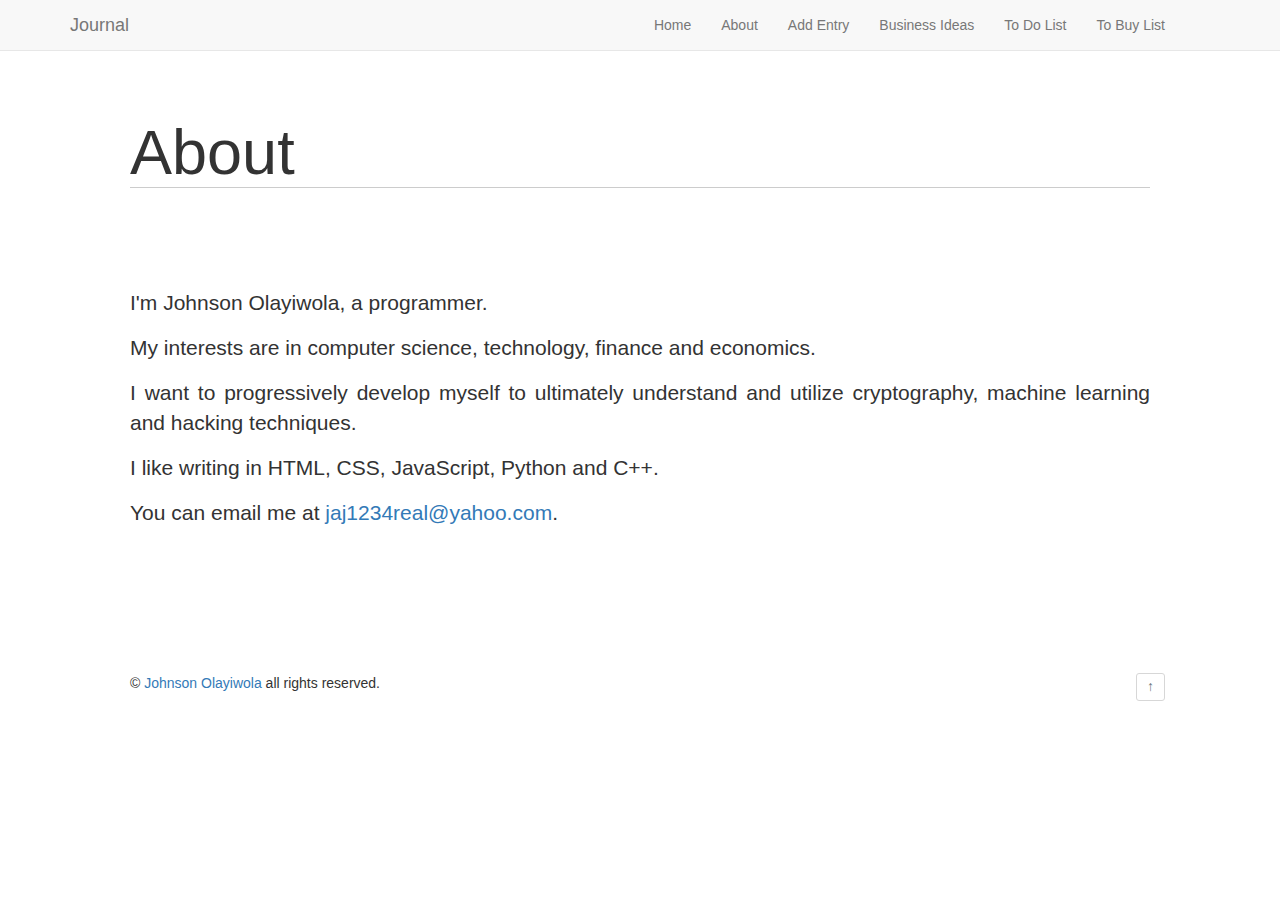
<file: about.html>
<!DOCTYPE html>
<html>

<head>
	<meta charset="utf-8" />
	<meta http-equiv="X-UA-Compatible" content="IE=edge" />

	<title>About Me</title>
	<meta name="description" content="" />

	<meta name="HandheldFriendly" content="True" />
	<meta name="viewport" content="width=device-width, initial-scale=1.0" />
	
	<script src="https://ajax.googleapis.com/ajax/libs/jquery/1.11.3/jquery.min.js"></script>
	<script src="js/main.js"></script>


	<!-- Bootstrap core CSS -->
	<link href="css/bootstrap.css" rel="stylesheet">
	<!-- Custom styles for this template -->
	<link href="css/main.css" rel="stylesheet">
</head>

<body>
	<nav class="navbar navbar-default navbar-fixed-top" role="navigation">
		<div class="container">
			<div class="navbar-header">
				<button type="button" class="navbar-toggle collapsed" data-toggle="collapse" data-target="#navbar" aria-expanded="false" aria-controls="navbar">
					<span class="sr-only">Toggle navigation</span>
					<span class="icon-bar"></span>
					<span class="icon-bar"></span>
					<span class="icon-bar"></span>
				</button>
				<a class="navbar-brand" href="#">Journal</a>
			</div>
			<div id="navbar" class="collapse navbar-collapse navbar-right">
				<ul class="nav navbar-nav">
					<li><a href="index.html">Home</a></li>
					<li><a href="about.html">About</a></li>
					<li><a href="add.html">Add Entry</a></li>
					<li><a href="#contact">Business Ideas</a></li>
					<li><a href="#contact">To Do List</a></li>
					<li><a href="#contact">To Buy List</a></li>
					<li><a href="#contact"></a></li>
				</ul>
			</div><!--/.nav-collapse -->
		</div>
	</nav>
	<div class="container">
		<div class="jumbotron" >
				<h1 class="main-header">About</h1>

				<p>I'm Johnson Olayiwola, a programmer.</p>

				<p>My interests are in computer science, technology, finance and  economics.</p>
					
				<p>I want to progressively develop myself to ultimately understand and utilize cryptography, machine learning and hacking techniques.</p>
					
				<p>I like writing in HTML, CSS, JavaScript, Python and C&#43;&#43;.</p>

				<p>You can email me at <a href= "mailto:someone@example.com?">jaj1234real@yahoo.com</a>.</p>
		</div>

		<footer id="footer" class="container-fluid">
			<div class="col-md-6"> &copy; <a href="/">Johnson Olayiwola</a> all rights reserved.</div>
			<a href="#page" class="back-to-top" title="Back to Top">&#8593;</a>
		</footer>		<!-- .site-footer.. Still cannot figure out how to reduce this border line-->
	</div>
</body>


<!-- Bootstrap core JavaScript
	================================================== -->
	<!-- Placed at the end of the document so the pages load faster -->
	<script src="https://ajax.googleapis.com/ajax/libs/jquery/1.11.3/jquery.min.js"></script>
	<script src="js/main.js"></script>
	<script src="js/bootstrap.js"></script>

</html>
</file>
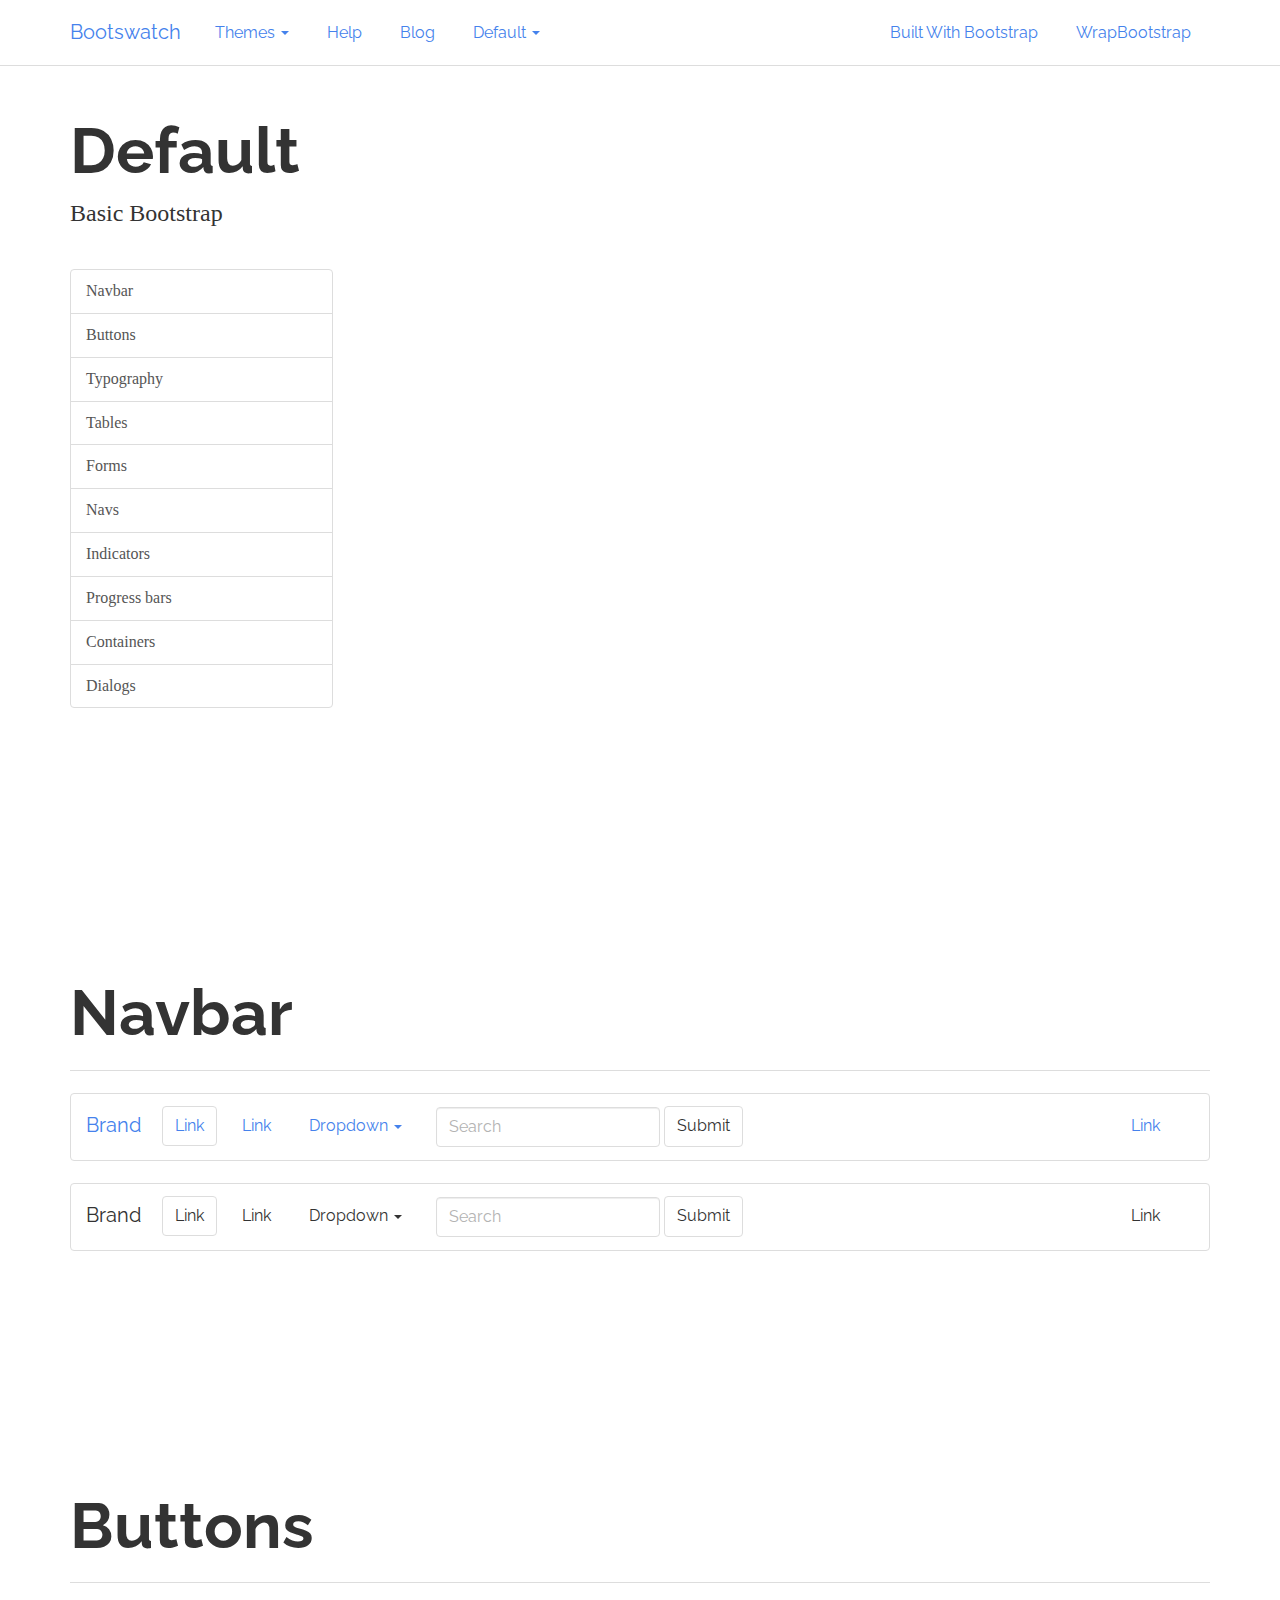
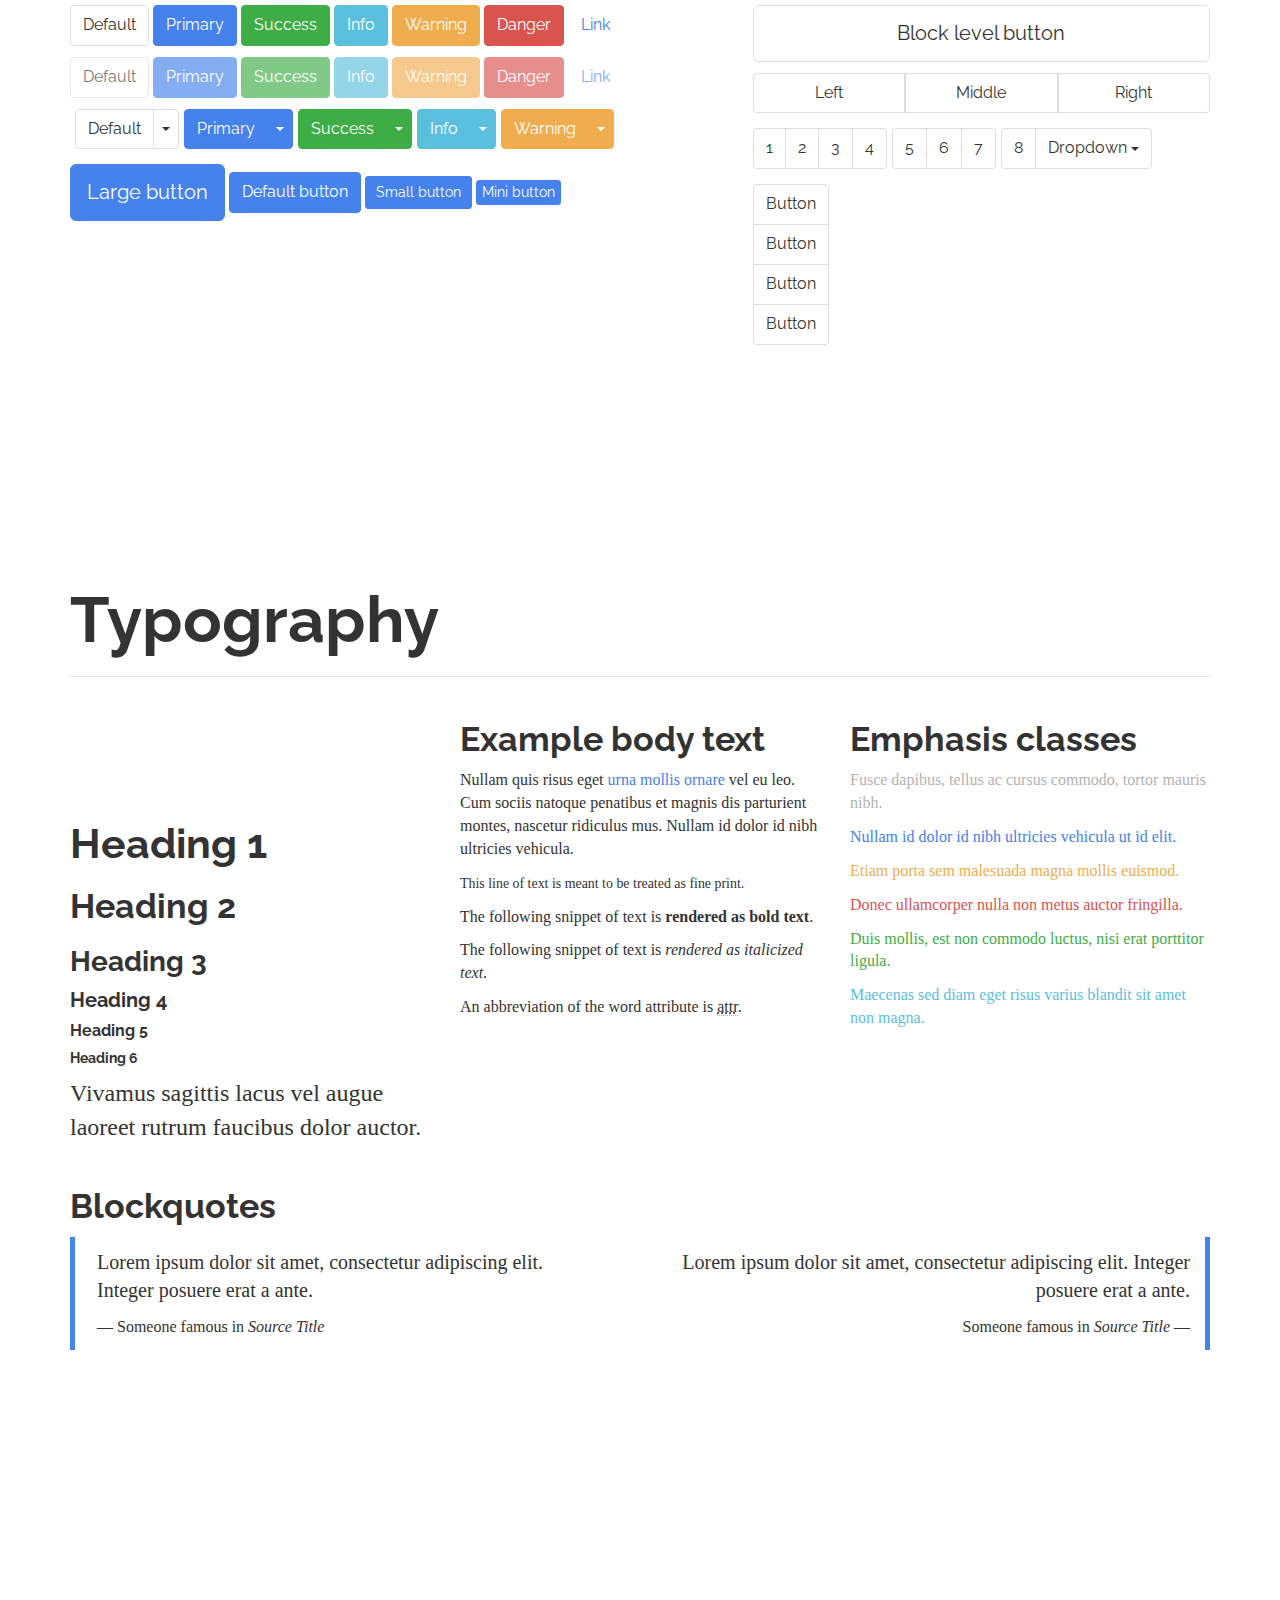
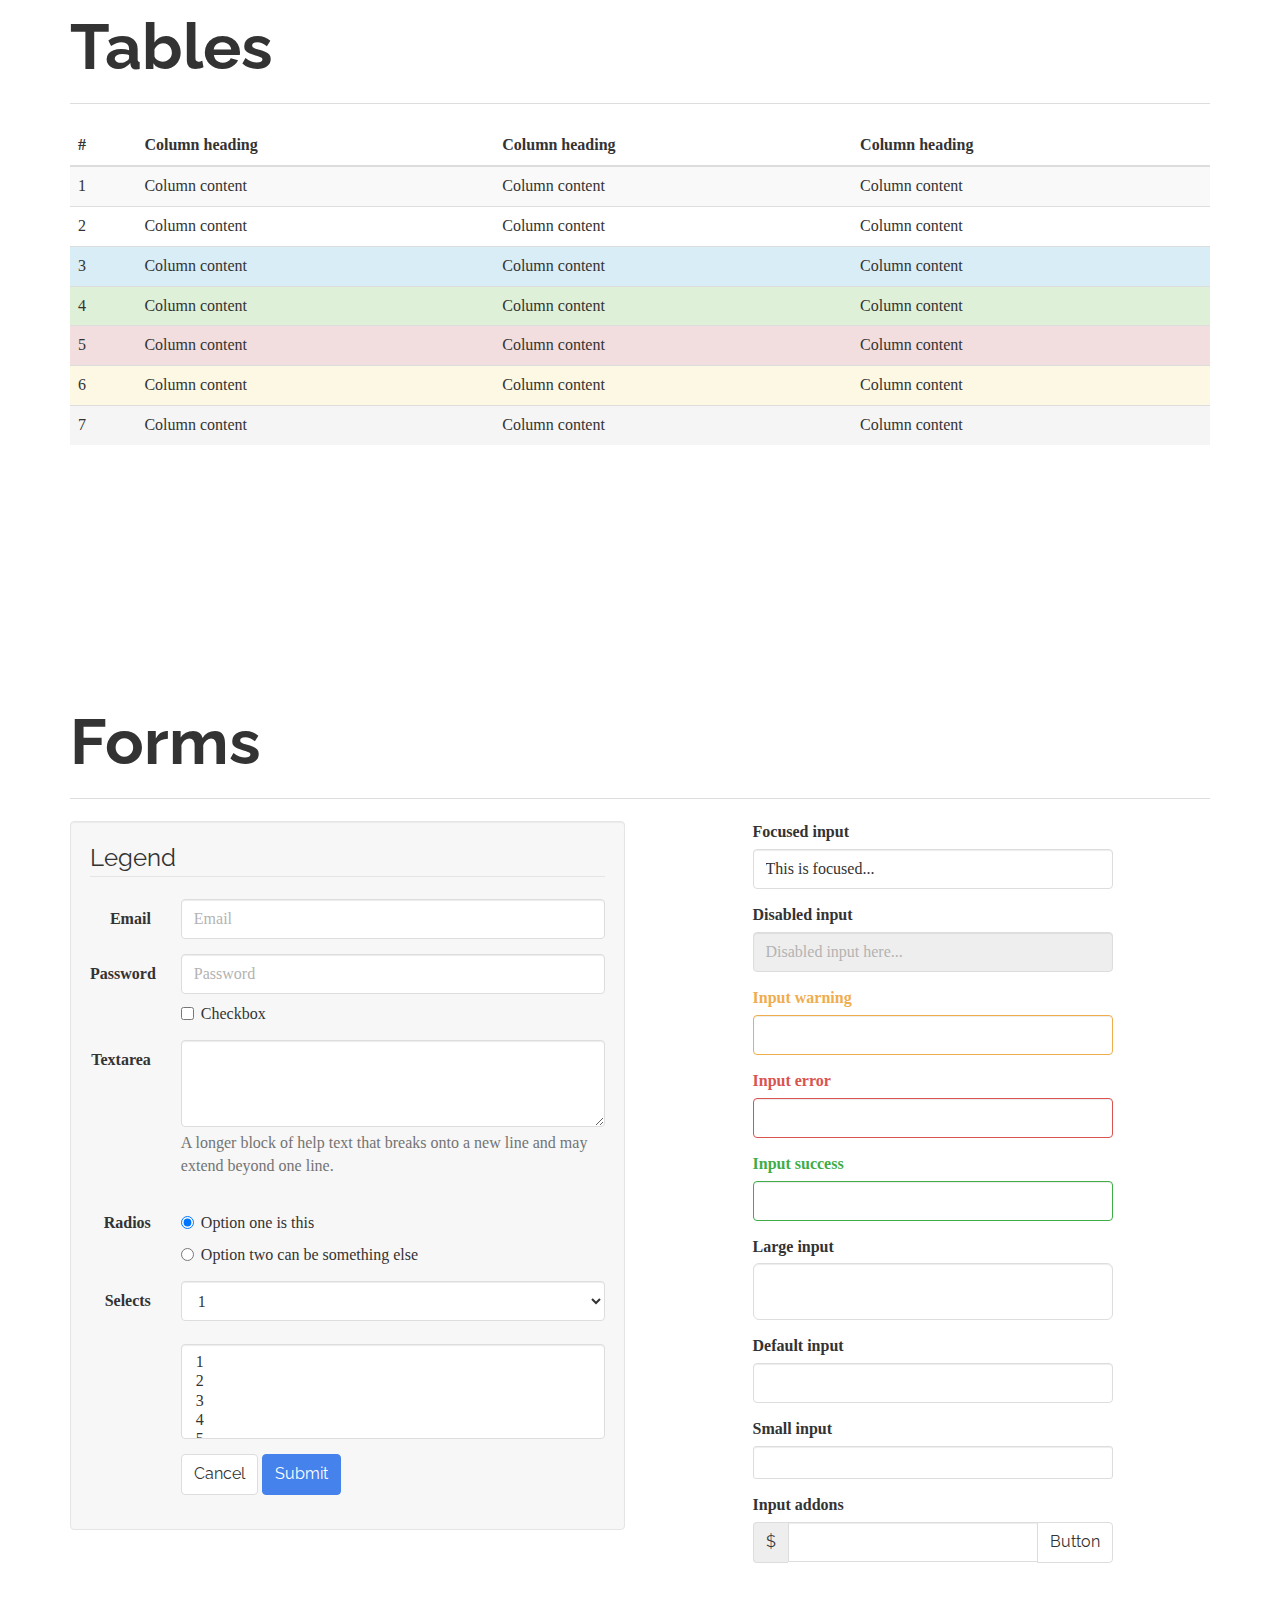
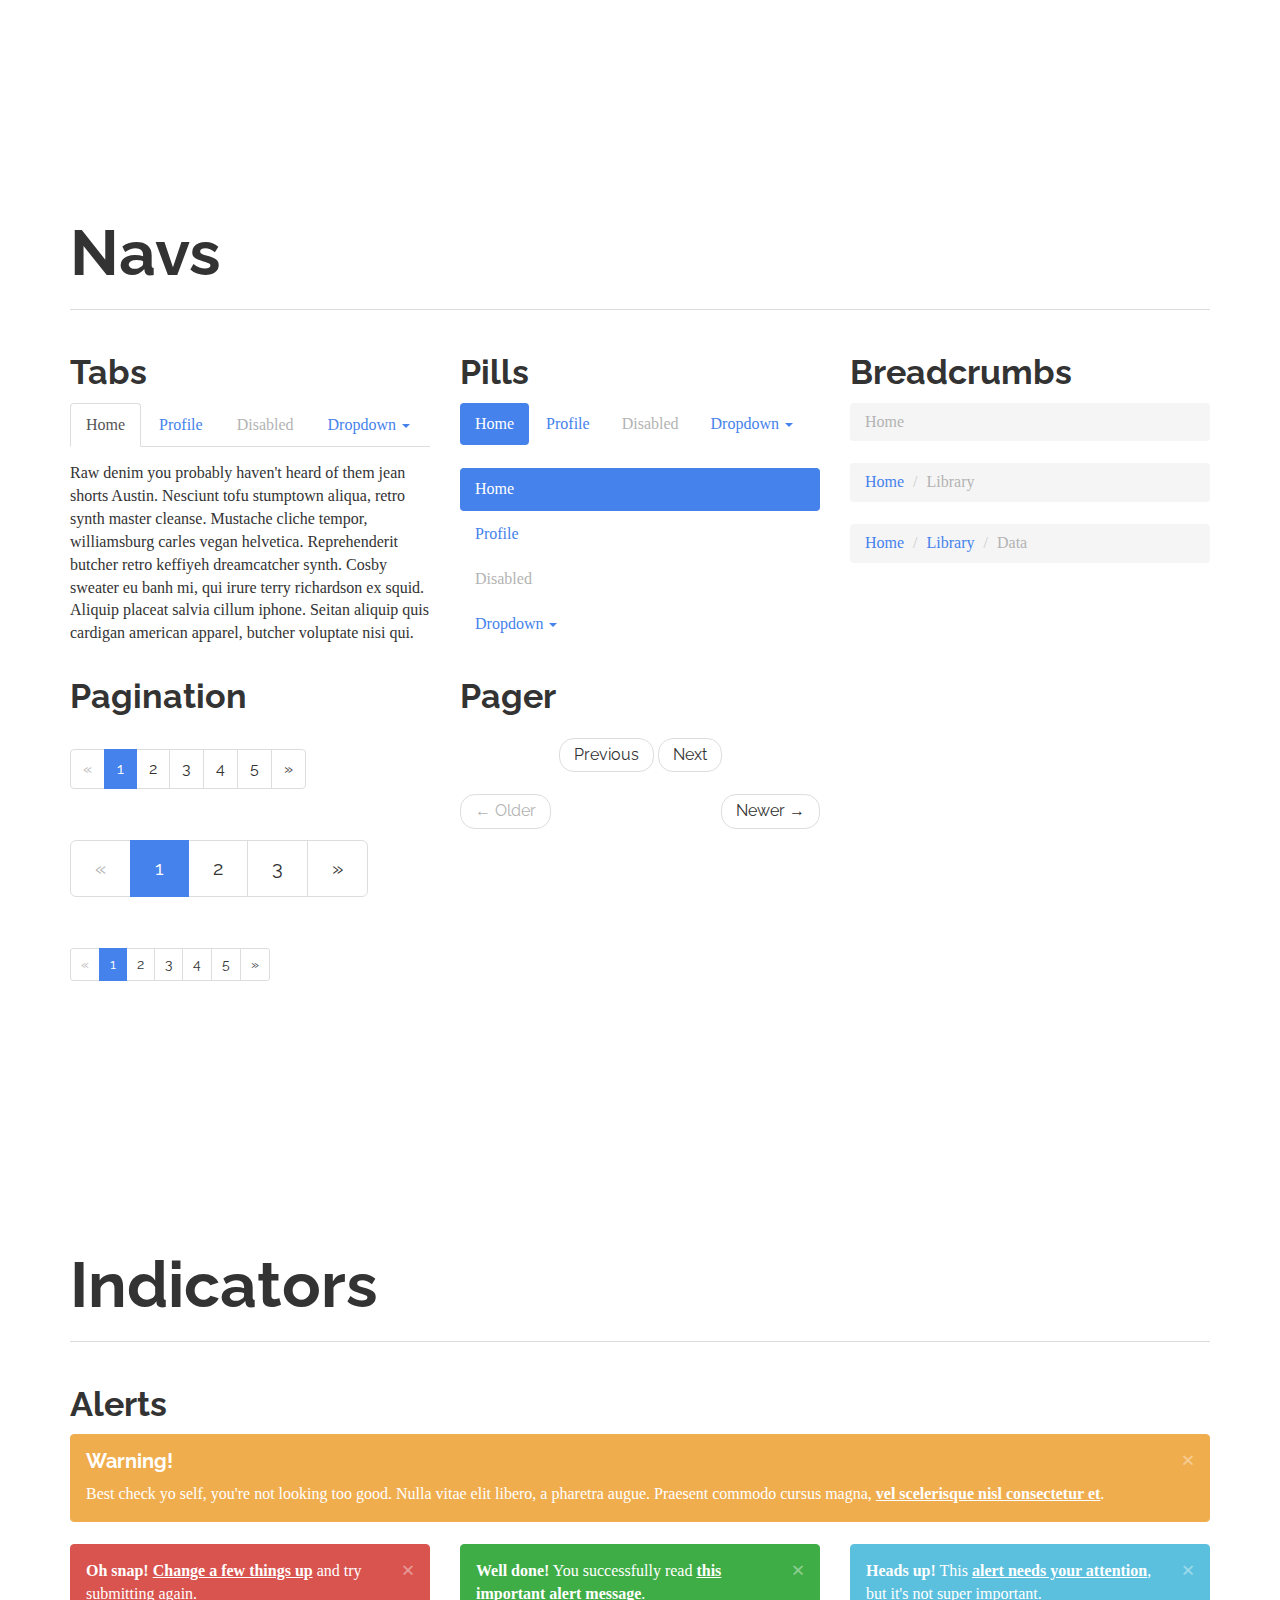
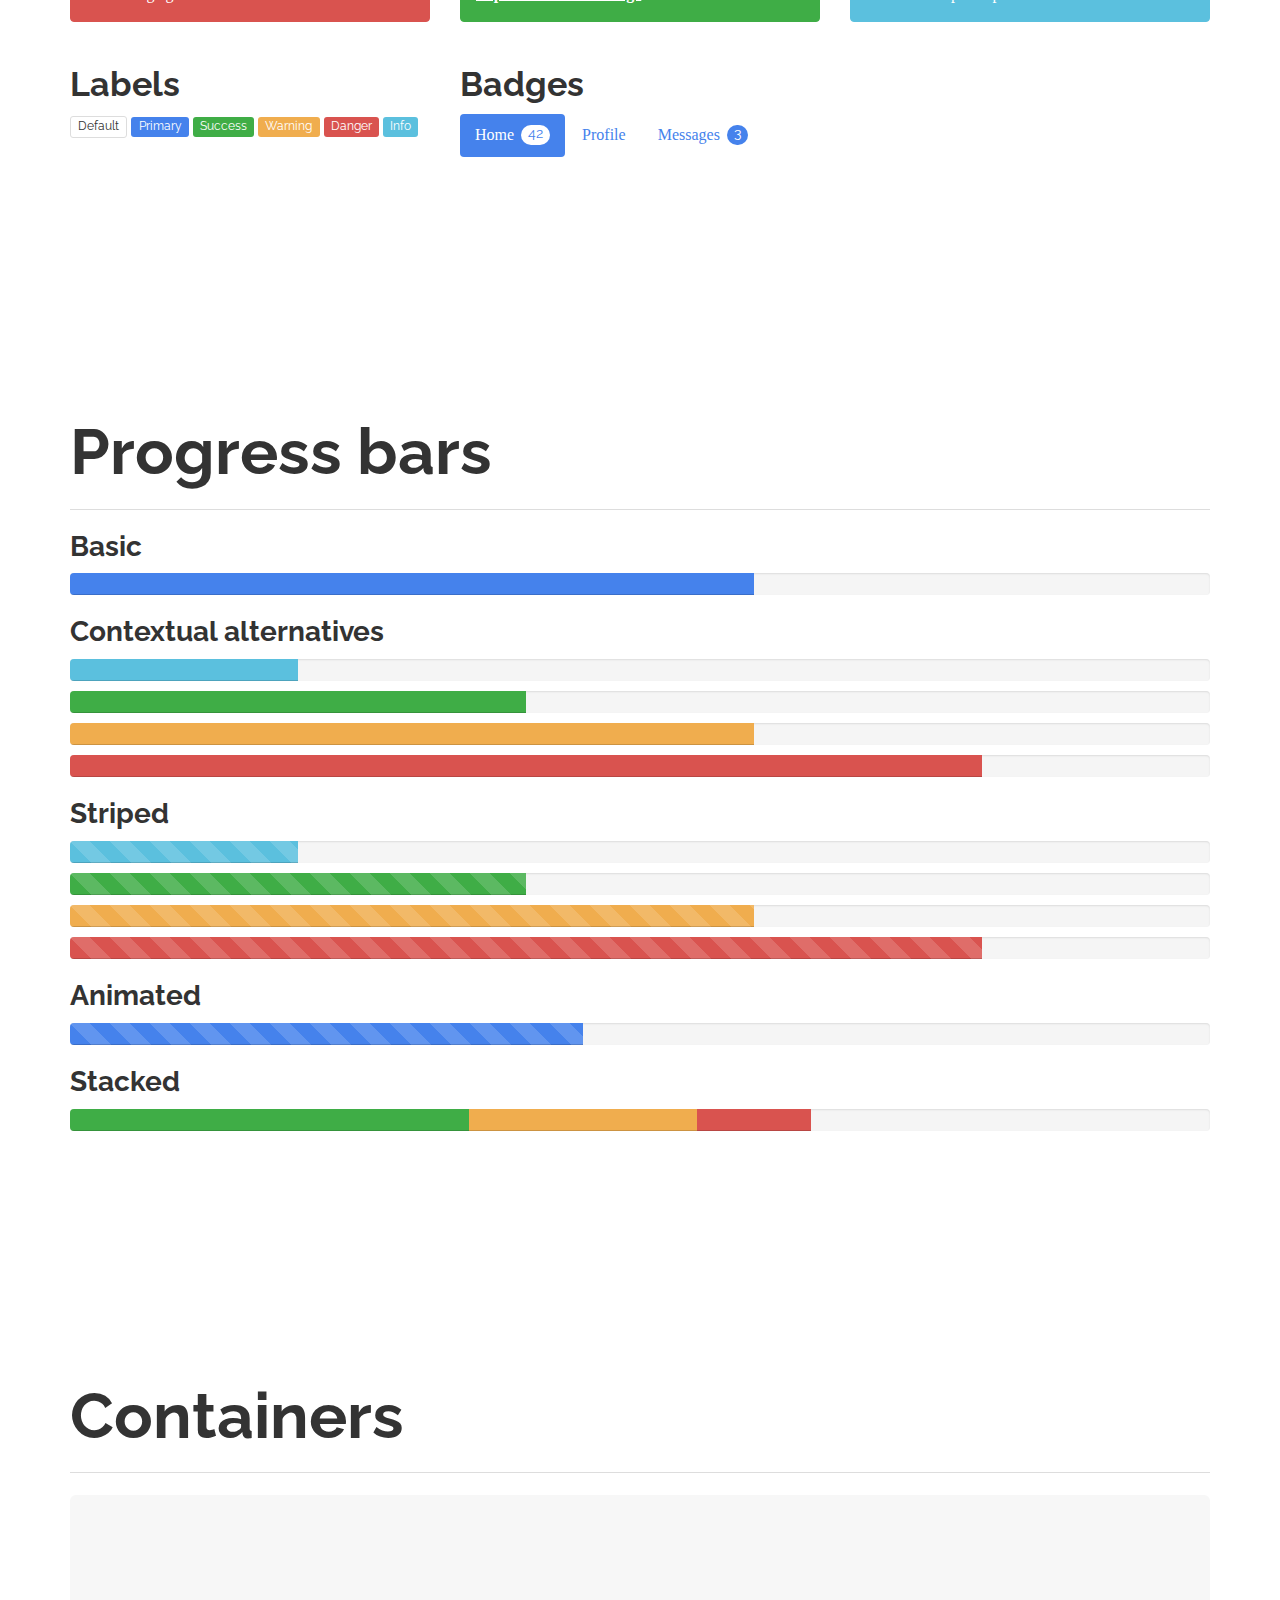
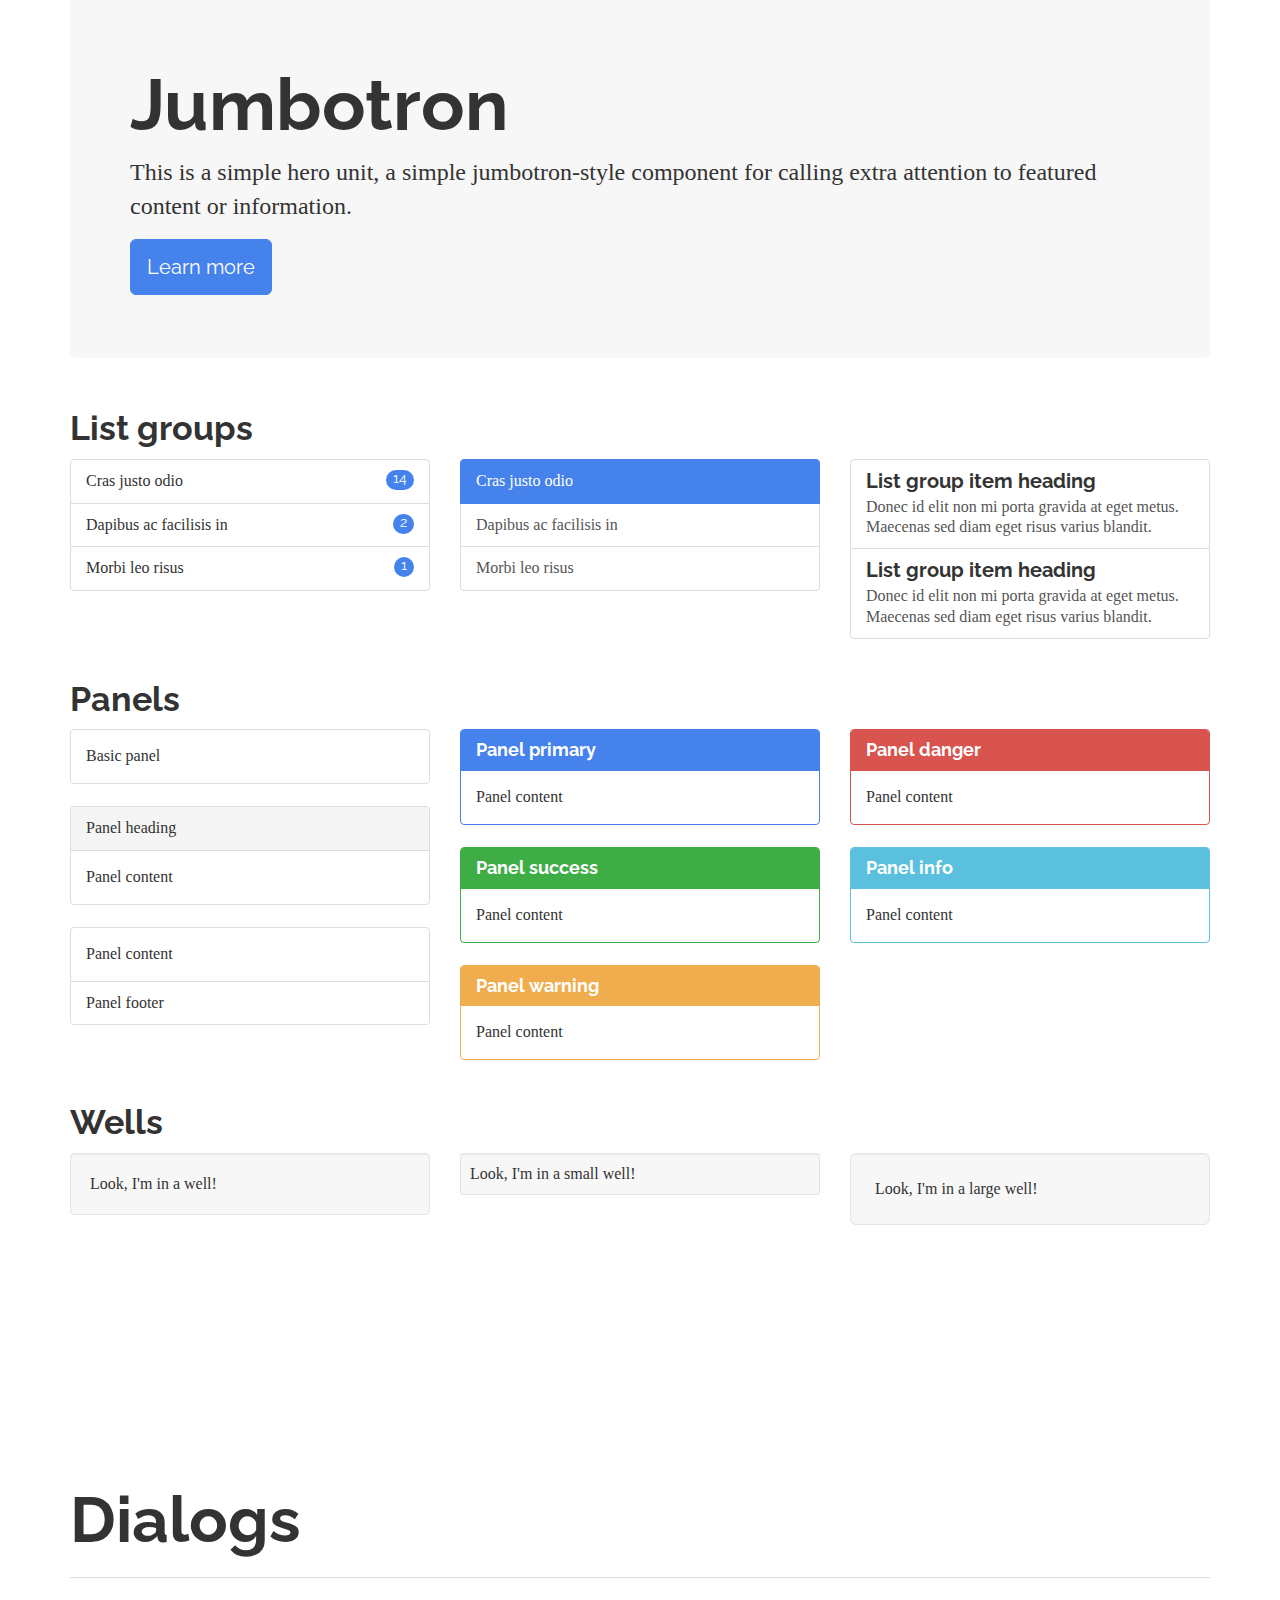
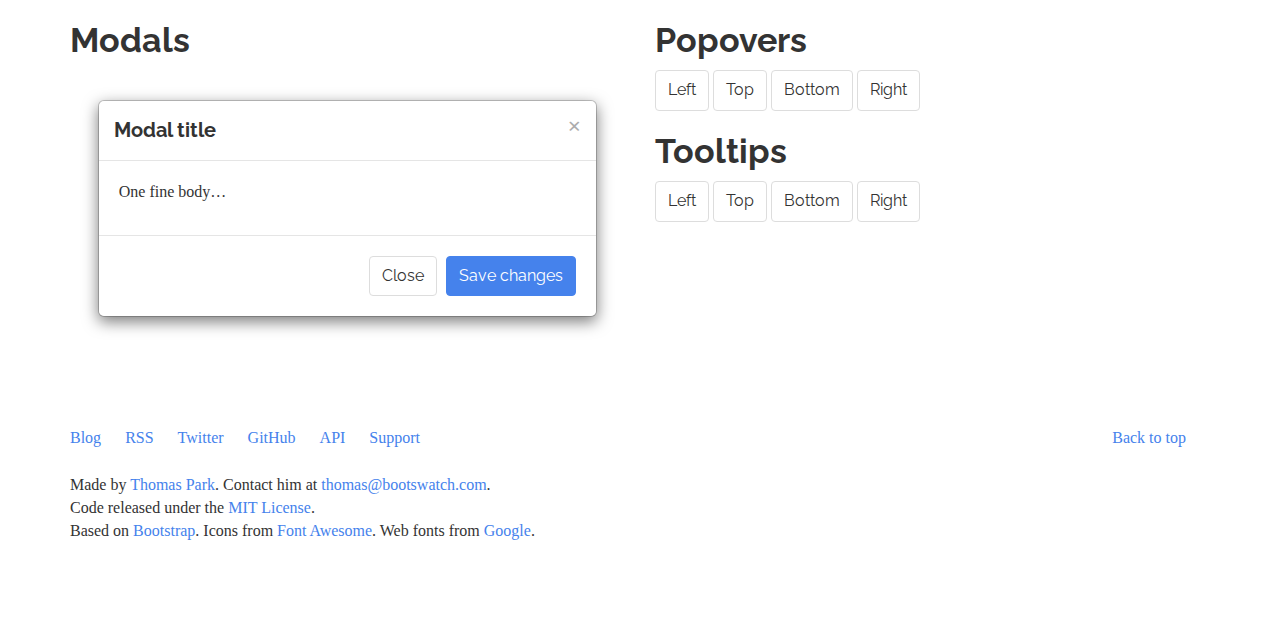
<file: readable.html>
<!DOCTYPE html>
<html lang="en">

<head>
	<meta charset="utf-8">
	<title>Bootswatch: Default</title>
	<meta name="viewport" content="width=device-width, initial-scale=1">
	<meta http-equiv="X-UA-Compatible" content="IE=edge" />
	
	
	<!-- Bootstrap core CSS -->
	<link rel="stylesheet" href="css/bootstrap2.css" media="screen">
	<link rel="stylesheet" href="css/custom.css">
	
	<!-- HTML5 shim and Respond.js IE8 support of HTML5 elements and media queries -->
	<!--[if lt IE 9]>
      <script src="../bower_components/html5shiv/dist/html5shiv.js"></script>
      <script src="../bower_components/respond/dest/respond.min.js"></script>
    <![endif]-->
</head>

<body>
	<div class="navbar navbar-default navbar-fixed-top">
		<div class="container">
			<div class="navbar-header">
				<a href="../" class="navbar-brand">Bootswatch</a>
				<button class="navbar-toggle" type="button" data-toggle="collapse" data-target="#navbar-main">
					<span class="icon-bar"></span>
					<span class="icon-bar"></span>
					<span class="icon-bar"></span>
				</button>
			</div>
			<div class="navbar-collapse collapse" id="navbar-main">
				<ul class="nav navbar-nav">
					<li class="dropdown">
						<a class="dropdown-toggle" data-toggle="dropdown" href="#" id="themes">Themes <span class="caret"></span></a>
						<ul class="dropdown-menu" aria-labelledby="themes">
							<li><a href="../default/">Default</a></li>
							<li class="divider"></li>
							<li><a href="../cerulean/">Cerulean</a></li>
							<li><a href="../cosmo/">Cosmo</a></li>
							<li><a href="../cyborg/">Cyborg</a></li>
							<li><a href="../darkly/">Darkly</a></li>
							<li><a href="../flatly/">Flatly</a></li>
							<li><a href="../journal/">Journal</a></li>
							<li><a href="../lumen/">Lumen</a></li>
							<li><a href="../paper/">Paper</a></li>
							<li><a href="../readable/">Readable</a></li>
							<li><a href="../sandstone/">Sandstone</a></li>
							<li><a href="../simplex/">Simplex</a></li>
							<li><a href="../slate/">Slate</a></li>
							<li><a href="../spacelab/">Spacelab</a></li>
							<li><a href="../superhero/">Superhero</a></li>
							<li><a href="../united/">United</a></li>
							<li><a href="../yeti/">Yeti</a></li>
						</ul>
					</li>
					<li>
						<a href="../help/">Help</a>
					</li>
					<li>
						<a href="http://news.bootswatch.com">Blog</a>
					</li>
					<li class="dropdown">
						<a class="dropdown-toggle" data-toggle="dropdown" href="#" id="download">Default <span class="caret"></span></a>
						<ul class="dropdown-menu" aria-labelledby="download">
							<li><a href="http://jsfiddle.net/bootswatch/mLascy62/">Open Sandbox</a></li>
							<li class="divider"></li>
							<li><a href="../bower_components/bootstrap/dist/css/bootstrap.min.css">bootstrap.min.css</a></li>
							<li><a href="../bower_components/bootstrap/dist/css/bootstrap.css">bootstrap.css</a></li>
							<li class="divider"></li>
							<li><a href="../bower_components/bootstrap/less/variables.less">variables.less</a></li>
							<li class="divider"></li>
							<li><a href="../bower_components/bootstrap-sass-official/assets/stylesheets/bootstrap/_variables.scss">_variables.scss</a></li>
						</ul>
					</li>
				</ul>

				<ul class="nav navbar-nav navbar-right">
					<li><a href="http://builtwithbootstrap.com/" target="_blank">Built With Bootstrap</a></li>
					<li><a href="https://wrapbootstrap.com/?ref=bsw" target="_blank">WrapBootstrap</a></li>
				</ul>

			</div>
		</div>
	</div>


	<div class="container">

		<div class="page-header" id="banner">
			<div class="row">
				<div class="col-lg-8 col-md-7 col-sm-6">
					<h1>Default</h1>
					<p class="lead">Basic Bootstrap</p>
				</div>
				<div class="col-lg-4 col-md-5 col-sm-6">
					<div class="sponsor">
						<script async type="text/javascript" src="//cdn.carbonads.com/carbon.js?zoneid=1673&serve=C6AILKT&placement=bootswatchcom" id="_carbonads_js"></script>
					</div>
				</div>
			</div>
			<div class="row">
				<div class="col-lg-3 col-md-3 col-sm-4">
					<div class="list-group table-of-contents">
						<a class="list-group-item" href="#navbar">Navbar</a>
						<a class="list-group-item" href="#buttons">Buttons</a>
						<a class="list-group-item" href="#typography">Typography</a>
						<a class="list-group-item" href="#tables">Tables</a>
						<a class="list-group-item" href="#forms">Forms</a>
						<a class="list-group-item" href="#navs">Navs</a>
						<a class="list-group-item" href="#indicators">Indicators</a>
						<a class="list-group-item" href="#progress-bars">Progress bars</a>
						<a class="list-group-item" href="#containers">Containers</a>
						<a class="list-group-item" href="#dialogs">Dialogs</a>
					</div>
				</div>
			</div>
		</div>

		<!-- Navbar
      ================================================== -->
		<div class="bs-docs-section clearfix">
			<div class="row">
				<div class="col-lg-12">
					<div class="page-header">
						<h1 id="navbar">Navbar</h1>
					</div>

					<div class="bs-component">
						<nav class="navbar navbar-default">
							<div class="container-fluid">
								<div class="navbar-header">
									<button type="button" class="navbar-toggle collapsed" data-toggle="collapse" data-target="#bs-example-navbar-collapse-1">
										<span class="sr-only">Toggle navigation</span>
										<span class="icon-bar"></span>
										<span class="icon-bar"></span>
										<span class="icon-bar"></span>
									</button>
									<a class="navbar-brand" href="#">Brand</a>
								</div>

								<div class="collapse navbar-collapse" id="bs-example-navbar-collapse-1">
									<ul class="nav navbar-nav">
										<li class="active"><a href="#">Link <span class="sr-only">(current)</span></a></li>
										<li><a href="#">Link</a></li>
										<li class="dropdown">
											<a href="#" class="dropdown-toggle" data-toggle="dropdown" role="button" aria-expanded="false">Dropdown <span class="caret"></span></a>
											<ul class="dropdown-menu" role="menu">
												<li><a href="#">Action</a></li>
												<li><a href="#">Another action</a></li>
												<li><a href="#">Something else here</a></li>
												<li class="divider"></li>
												<li><a href="#">Separated link</a></li>
												<li class="divider"></li>
												<li><a href="#">One more separated link</a></li>
											</ul>
										</li>
									</ul>
									<form class="navbar-form navbar-left" role="search">
										<div class="form-group">
											<input type="text" class="form-control" placeholder="Search">
										</div>
										<button type="submit" class="btn btn-default">Submit</button>
									</form>
									<ul class="nav navbar-nav navbar-right">
										<li><a href="#">Link</a></li>
									</ul>
								</div>
							</div>
						</nav>
					</div>

					<div class="bs-component">
						<nav class="navbar navbar-inverse">
							<div class="container-fluid">
								<div class="navbar-header">
									<button type="button" class="navbar-toggle collapsed" data-toggle="collapse" data-target="#bs-example-navbar-collapse-2">
										<span class="sr-only">Toggle navigation</span>
										<span class="icon-bar"></span>
										<span class="icon-bar"></span>
										<span class="icon-bar"></span>
									</button>
									<a class="navbar-brand" href="#">Brand</a>
								</div>

								<div class="collapse navbar-collapse" id="bs-example-navbar-collapse-2">
									<ul class="nav navbar-nav">
										<li class="active"><a href="#">Link <span class="sr-only">(current)</span></a></li>
										<li><a href="#">Link</a></li>
										<li class="dropdown">
											<a href="#" class="dropdown-toggle" data-toggle="dropdown" role="button" aria-expanded="false">Dropdown <span class="caret"></span></a>
											<ul class="dropdown-menu" role="menu">
												<li><a href="#">Action</a></li>
												<li><a href="#">Another action</a></li>
												<li><a href="#">Something else here</a></li>
												<li class="divider"></li>
												<li><a href="#">Separated link</a></li>
												<li class="divider"></li>
												<li><a href="#">One more separated link</a></li>
											</ul>
										</li>
									</ul>
									<form class="navbar-form navbar-left" role="search">
										<div class="form-group">
											<input type="text" class="form-control" placeholder="Search">
										</div>
										<button type="submit" class="btn btn-default">Submit</button>
									</form>
									<ul class="nav navbar-nav navbar-right">
										<li><a href="#">Link</a></li>
									</ul>
								</div>
							</div>
						</nav>
					</div>
					<!-- /example -->

				</div>
			</div>
		</div>


		<!-- Buttons
      ================================================== -->
		<div class="bs-docs-section">
			<div class="page-header">
				<div class="row">
					<div class="col-lg-12">
						<h1 id="buttons">Buttons</h1>
					</div>
				</div>
			</div>

			<div class="row">
				<div class="col-lg-7">

					<p class="bs-component">
						<a href="#" class="btn btn-default">Default</a>
						<a href="#" class="btn btn-primary">Primary</a>
						<a href="#" class="btn btn-success">Success</a>
						<a href="#" class="btn btn-info">Info</a>
						<a href="#" class="btn btn-warning">Warning</a>
						<a href="#" class="btn btn-danger">Danger</a>
						<a href="#" class="btn btn-link">Link</a>
					</p>

					<p class="bs-component">
						<a href="#" class="btn btn-default disabled">Default</a>
						<a href="#" class="btn btn-primary disabled">Primary</a>
						<a href="#" class="btn btn-success disabled">Success</a>
						<a href="#" class="btn btn-info disabled">Info</a>
						<a href="#" class="btn btn-warning disabled">Warning</a>
						<a href="#" class="btn btn-danger disabled">Danger</a>
						<a href="#" class="btn btn-link disabled">Link</a>
					</p>


					<div style="margin-bottom: 15px;">
						<div class="btn-toolbar bs-component" style="margin: 0;">
							<div class="btn-group">
								<a href="#" class="btn btn-default">Default</a>
								<a href="#" class="btn btn-default dropdown-toggle" data-toggle="dropdown"><span class="caret"></span></a>
								<ul class="dropdown-menu">
									<li><a href="#">Action</a></li>
									<li><a href="#">Another action</a></li>
									<li><a href="#">Something else here</a></li>
									<li class="divider"></li>
									<li><a href="#">Separated link</a></li>
								</ul>
							</div>

							<div class="btn-group">
								<a href="#" class="btn btn-primary">Primary</a>
								<a href="#" class="btn btn-primary dropdown-toggle" data-toggle="dropdown"><span class="caret"></span></a>
								<ul class="dropdown-menu">
									<li><a href="#">Action</a></li>
									<li><a href="#">Another action</a></li>
									<li><a href="#">Something else here</a></li>
									<li class="divider"></li>
									<li><a href="#">Separated link</a></li>
								</ul>
							</div>

							<div class="btn-group">
								<a href="#" class="btn btn-success">Success</a>
								<a href="#" class="btn btn-success dropdown-toggle" data-toggle="dropdown"><span class="caret"></span></a>
								<ul class="dropdown-menu">
									<li><a href="#">Action</a></li>
									<li><a href="#">Another action</a></li>
									<li><a href="#">Something else here</a></li>
									<li class="divider"></li>
									<li><a href="#">Separated link</a></li>
								</ul>
							</div>

							<div class="btn-group">
								<a href="#" class="btn btn-info">Info</a>
								<a href="#" class="btn btn-info dropdown-toggle" data-toggle="dropdown"><span class="caret"></span></a>
								<ul class="dropdown-menu">
									<li><a href="#">Action</a></li>
									<li><a href="#">Another action</a></li>
									<li><a href="#">Something else here</a></li>
									<li class="divider"></li>
									<li><a href="#">Separated link</a></li>
								</ul>
							</div>

							<div class="btn-group">
								<a href="#" class="btn btn-warning">Warning</a>
								<a href="#" class="btn btn-warning dropdown-toggle" data-toggle="dropdown"><span class="caret"></span></a>
								<ul class="dropdown-menu">
									<li><a href="#">Action</a></li>
									<li><a href="#">Another action</a></li>
									<li><a href="#">Something else here</a></li>
									<li class="divider"></li>
									<li><a href="#">Separated link</a></li>
								</ul>
							</div>
						</div>
					</div>

					<p class="bs-component">
						<a href="#" class="btn btn-primary btn-lg">Large button</a>
						<a href="#" class="btn btn-primary">Default button</a>
						<a href="#" class="btn btn-primary btn-sm">Small button</a>
						<a href="#" class="btn btn-primary btn-xs">Mini button</a>
					</p>

				</div>
				<div class="col-lg-5">

					<p class="bs-component">
						<a href="#" class="btn btn-default btn-lg btn-block">Block level button</a>
					</p>


					<div class="bs-component" style="margin-bottom: 15px;">
						<div class="btn-group btn-group-justified">
							<a href="#" class="btn btn-default">Left</a>
							<a href="#" class="btn btn-default">Middle</a>
							<a href="#" class="btn btn-default">Right</a>
						</div>
					</div>

					<div class="bs-component" style="margin-bottom: 15px;">
						<div class="btn-toolbar">
							<div class="btn-group">
								<a href="#" class="btn btn-default">1</a>
								<a href="#" class="btn btn-default">2</a>
								<a href="#" class="btn btn-default">3</a>
								<a href="#" class="btn btn-default">4</a>
							</div>

							<div class="btn-group">
								<a href="#" class="btn btn-default">5</a>
								<a href="#" class="btn btn-default">6</a>
								<a href="#" class="btn btn-default">7</a>
							</div>

							<div class="btn-group">
								<a href="#" class="btn btn-default">8</a>
								<div class="btn-group">
									<a href="#" class="btn btn-default dropdown-toggle" data-toggle="dropdown">
                      Dropdown
                      <span class="caret"></span>
                    </a>
									<ul class="dropdown-menu">
										<li><a href="#">Dropdown link</a></li>
										<li><a href="#">Dropdown link</a></li>
										<li><a href="#">Dropdown link</a></li>
									</ul>
								</div>
							</div>
						</div>
					</div>

					<div class="bs-component">
						<div class="btn-group-vertical">
							<a href="#" class="btn btn-default">Button</a>
							<a href="#" class="btn btn-default">Button</a>
							<a href="#" class="btn btn-default">Button</a>
							<a href="#" class="btn btn-default">Button</a>
						</div>
					</div>

				</div>
			</div>
		</div>

		<!-- Typography
      ================================================== -->
		<div class="bs-docs-section">
			<div class="row">
				<div class="col-lg-12">
					<div class="page-header">
						<h1 id="typography">Typography</h1>
					</div>
				</div>
			</div>

			<!-- Headings -->

			<div class="row">
				<div class="col-lg-4">
					<div class="bs-component">
						<h1>Heading 1</h1>
						<h2>Heading 2</h2>
						<h3>Heading 3</h3>
						<h4>Heading 4</h4>
						<h5>Heading 5</h5>
						<h6>Heading 6</h6>
						<p class="lead">Vivamus sagittis lacus vel augue laoreet rutrum faucibus dolor auctor.</p>
					</div>
				</div>
				<div class="col-lg-4">
					<div class="bs-component">
						<h2>Example body text</h2>
						<p>Nullam quis risus eget <a href="#">urna mollis ornare</a> vel eu leo. Cum sociis natoque penatibus et magnis dis parturient montes, nascetur ridiculus mus. Nullam id dolor id nibh ultricies vehicula.</p>
						<p><small>This line of text is meant to be treated as fine print.</small></p>
						<p>The following snippet of text is <strong>rendered as bold text</strong>.</p>
						<p>The following snippet of text is <em>rendered as italicized text</em>.</p>
						<p>An abbreviation of the word attribute is <abbr title="attribute">attr</abbr>.</p>
					</div>

				</div>
				<div class="col-lg-4">
					<div class="bs-component">
						<h2>Emphasis classes</h2>
						<p class="text-muted">Fusce dapibus, tellus ac cursus commodo, tortor mauris nibh.</p>
						<p class="text-primary">Nullam id dolor id nibh ultricies vehicula ut id elit.</p>
						<p class="text-warning">Etiam porta sem malesuada magna mollis euismod.</p>
						<p class="text-danger">Donec ullamcorper nulla non metus auctor fringilla.</p>
						<p class="text-success">Duis mollis, est non commodo luctus, nisi erat porttitor ligula.</p>
						<p class="text-info">Maecenas sed diam eget risus varius blandit sit amet non magna.</p>
					</div>

				</div>
			</div>

			<!-- Blockquotes -->

			<div class="row">
				<div class="col-lg-12">
					<h2 id="type-blockquotes">Blockquotes</h2>
				</div>
			</div>
			<div class="row">
				<div class="col-lg-6">
					<div class="bs-component">
						<blockquote>
							<p>Lorem ipsum dolor sit amet, consectetur adipiscing elit. Integer posuere erat a ante.</p>
							<small>Someone famous in <cite title="Source Title">Source Title</cite></small>
						</blockquote>
					</div>
				</div>
				<div class="col-lg-6">
					<div class="bs-component">
						<blockquote class="blockquote-reverse">
							<p>Lorem ipsum dolor sit amet, consectetur adipiscing elit. Integer posuere erat a ante.</p>
							<small>Someone famous in <cite title="Source Title">Source Title</cite></small>
						</blockquote>
					</div>
				</div>
			</div>
		</div>

		<!-- Tables
      ================================================== -->
		<div class="bs-docs-section">

			<div class="row">
				<div class="col-lg-12">
					<div class="page-header">
						<h1 id="tables">Tables</h1>
					</div>

					<div class="bs-component">
						<table class="table table-striped table-hover ">
							<thead>
								<tr>
									<th>#</th>
									<th>Column heading</th>
									<th>Column heading</th>
									<th>Column heading</th>
								</tr>
							</thead>
							<tbody>
								<tr>
									<td>1</td>
									<td>Column content</td>
									<td>Column content</td>
									<td>Column content</td>
								</tr>
								<tr>
									<td>2</td>
									<td>Column content</td>
									<td>Column content</td>
									<td>Column content</td>
								</tr>
								<tr class="info">
									<td>3</td>
									<td>Column content</td>
									<td>Column content</td>
									<td>Column content</td>
								</tr>
								<tr class="success">
									<td>4</td>
									<td>Column content</td>
									<td>Column content</td>
									<td>Column content</td>
								</tr>
								<tr class="danger">
									<td>5</td>
									<td>Column content</td>
									<td>Column content</td>
									<td>Column content</td>
								</tr>
								<tr class="warning">
									<td>6</td>
									<td>Column content</td>
									<td>Column content</td>
									<td>Column content</td>
								</tr>
								<tr class="active">
									<td>7</td>
									<td>Column content</td>
									<td>Column content</td>
									<td>Column content</td>
								</tr>
							</tbody>
						</table>
					</div>
					<!-- /example -->
				</div>
			</div>
		</div>

		<!-- Forms
      ================================================== -->
		<div class="bs-docs-section">
			<div class="row">
				<div class="col-lg-12">
					<div class="page-header">
						<h1 id="forms">Forms</h1>
					</div>
				</div>
			</div>

			<div class="row">
				<div class="col-lg-6">
					<div class="well bs-component">
						<form class="form-horizontal">
							<fieldset>
								<legend>Legend</legend>
								<div class="form-group">
									<label for="inputEmail" class="col-lg-2 control-label">Email</label>
									<div class="col-lg-10">
										<input type="text" class="form-control" id="inputEmail" placeholder="Email">
									</div>
								</div>
								<div class="form-group">
									<label for="inputPassword" class="col-lg-2 control-label">Password</label>
									<div class="col-lg-10">
										<input type="password" class="form-control" id="inputPassword" placeholder="Password">
										<div class="checkbox">
											<label>
												<input type="checkbox"> Checkbox
											</label>
										</div>
									</div>
								</div>
								<div class="form-group">
									<label for="textArea" class="col-lg-2 control-label">Textarea</label>
									<div class="col-lg-10">
										<textarea class="form-control" rows="3" id="textArea"></textarea>
										<span class="help-block">A longer block of help text that breaks onto a new line and may extend beyond one line.</span>
									</div>
								</div>
								<div class="form-group">
									<label class="col-lg-2 control-label">Radios</label>
									<div class="col-lg-10">
										<div class="radio">
											<label>
												<input type="radio" name="optionsRadios" id="optionsRadios1" value="option1" checked=""> Option one is this
											</label>
										</div>
										<div class="radio">
											<label>
												<input type="radio" name="optionsRadios" id="optionsRadios2" value="option2"> Option two can be something else
											</label>
										</div>
									</div>
								</div>
								<div class="form-group">
									<label for="select" class="col-lg-2 control-label">Selects</label>
									<div class="col-lg-10">
										<select class="form-control" id="select">
											<option>1</option>
											<option>2</option>
											<option>3</option>
											<option>4</option>
											<option>5</option>
										</select>
										<br>
										<select multiple="" class="form-control">
											<option>1</option>
											<option>2</option>
											<option>3</option>
											<option>4</option>
											<option>5</option>
										</select>
									</div>
								</div>
								<div class="form-group">
									<div class="col-lg-10 col-lg-offset-2">
										<button type="reset" class="btn btn-default">Cancel</button>
										<button type="submit" class="btn btn-primary">Submit</button>
									</div>
								</div>
							</fieldset>
						</form>
					</div>
				</div>
				<div class="col-lg-4 col-lg-offset-1">

					<form class="bs-component">
						<div class="form-group">
							<label class="control-label" for="focusedInput">Focused input</label>
							<input class="form-control" id="focusedInput" type="text" value="This is focused...">
						</div>

						<div class="form-group">
							<label class="control-label" for="disabledInput">Disabled input</label>
							<input class="form-control" id="disabledInput" type="text" placeholder="Disabled input here..." disabled="">
						</div>

						<div class="form-group has-warning">
							<label class="control-label" for="inputWarning">Input warning</label>
							<input type="text" class="form-control" id="inputWarning">
						</div>

						<div class="form-group has-error">
							<label class="control-label" for="inputError">Input error</label>
							<input type="text" class="form-control" id="inputError">
						</div>

						<div class="form-group has-success">
							<label class="control-label" for="inputSuccess">Input success</label>
							<input type="text" class="form-control" id="inputSuccess">
						</div>

						<div class="form-group">
							<label class="control-label" for="inputLarge">Large input</label>
							<input class="form-control input-lg" type="text" id="inputLarge">
						</div>

						<div class="form-group">
							<label class="control-label" for="inputDefault">Default input</label>
							<input type="text" class="form-control" id="inputDefault">
						</div>

						<div class="form-group">
							<label class="control-label" for="inputSmall">Small input</label>
							<input class="form-control input-sm" type="text" id="inputSmall">
						</div>

						<div class="form-group">
							<label class="control-label">Input addons</label>
							<div class="input-group">
								<span class="input-group-addon">$</span>
								<input type="text" class="form-control">
								<span class="input-group-btn">
                      <button class="btn btn-default" type="button">Button</button>
                    </span>
							</div>
						</div>
					</form>

				</div>
			</div>
		</div>

		<!-- Navs
      ================================================== -->
		<div class="bs-docs-section">

			<div class="row">
				<div class="col-lg-12">
					<div class="page-header">
						<h1 id="navs">Navs</h1>
					</div>
				</div>
			</div>

			<div class="row">
				<div class="col-lg-4">
					<h2 id="nav-tabs">Tabs</h2>
					<div class="bs-component">
						<ul class="nav nav-tabs">
							<li class="active"><a href="#home" data-toggle="tab">Home</a></li>
							<li><a href="#profile" data-toggle="tab">Profile</a></li>
							<li class="disabled"><a>Disabled</a></li>
							<li class="dropdown">
								<a class="dropdown-toggle" data-toggle="dropdown" href="#">
                    Dropdown <span class="caret"></span>
                  </a>
								<ul class="dropdown-menu">
									<li><a href="#dropdown1" data-toggle="tab">Action</a></li>
									<li class="divider"></li>
									<li><a href="#dropdown2" data-toggle="tab">Another action</a></li>
								</ul>
							</li>
						</ul>
						<div id="myTabContent" class="tab-content">
							<div class="tab-pane fade active in" id="home">
								<p>Raw denim you probably haven't heard of them jean shorts Austin. Nesciunt tofu stumptown aliqua, retro synth master cleanse. Mustache cliche tempor, williamsburg carles vegan helvetica. Reprehenderit butcher retro keffiyeh dreamcatcher synth. Cosby sweater eu banh mi, qui irure terry richardson ex squid. Aliquip placeat salvia cillum iphone. Seitan aliquip quis cardigan american apparel, butcher voluptate nisi qui.</p>
							</div>
							<div class="tab-pane fade" id="profile">
								<p>Food truck fixie locavore, accusamus mcsweeney's marfa nulla single-origin coffee squid. Exercitation +1 labore velit, blog sartorial PBR leggings next level wes anderson artisan four loko farm-to-table craft beer twee. Qui photo booth letterpress, commodo enim craft beer mlkshk aliquip jean shorts ullamco ad vinyl cillum PBR. Homo nostrud organic, assumenda labore aesthetic magna delectus mollit.</p>
							</div>
							<div class="tab-pane fade" id="dropdown1">
								<p>Etsy mixtape wayfarers, ethical wes anderson tofu before they sold out mcsweeney's organic lomo retro fanny pack lo-fi farm-to-table readymade. Messenger bag gentrify pitchfork tattooed craft beer, iphone skateboard locavore carles etsy salvia banksy hoodie helvetica. DIY synth PBR banksy irony. Leggings gentrify squid 8-bit cred pitchfork.</p>
							</div>
							<div class="tab-pane fade" id="dropdown2">
								<p>Trust fund seitan letterpress, keytar raw denim keffiyeh etsy art party before they sold out master cleanse gluten-free squid scenester freegan cosby sweater. Fanny pack portland seitan DIY, art party locavore wolf cliche high life echo park Austin. Cred vinyl keffiyeh DIY salvia PBR, banh mi before they sold out farm-to-table VHS viral locavore cosby sweater.</p>
							</div>
						</div>
					</div>
				</div>
				<div class="col-lg-4">
					<h2 id="nav-pills">Pills</h2>
					<div class="bs-component">
						<ul class="nav nav-pills">
							<li class="active"><a href="#">Home</a></li>
							<li><a href="#">Profile</a></li>
							<li class="disabled"><a href="#">Disabled</a></li>
							<li class="dropdown">
								<a class="dropdown-toggle" data-toggle="dropdown" href="#">
                    Dropdown <span class="caret"></span>
                  </a>
								<ul class="dropdown-menu">
									<li><a href="#">Action</a></li>
									<li><a href="#">Another action</a></li>
									<li><a href="#">Something else here</a></li>
									<li class="divider"></li>
									<li><a href="#">Separated link</a></li>
								</ul>
							</li>
						</ul>
					</div>
					<br>
					<div class="bs-component">
						<ul class="nav nav-pills nav-stacked">
							<li class="active"><a href="#">Home</a></li>
							<li><a href="#">Profile</a></li>
							<li class="disabled"><a href="#">Disabled</a></li>
							<li class="dropdown">
								<a class="dropdown-toggle" data-toggle="dropdown" href="#">
                    Dropdown <span class="caret"></span>
                  </a>
								<ul class="dropdown-menu">
									<li><a href="#">Action</a></li>
									<li><a href="#">Another action</a></li>
									<li><a href="#">Something else here</a></li>
									<li class="divider"></li>
									<li><a href="#">Separated link</a></li>
								</ul>
							</li>
						</ul>
					</div>
				</div>
				<div class="col-lg-4">
					<h2 id="nav-breadcrumbs">Breadcrumbs</h2>
					<div class="bs-component">
						<ul class="breadcrumb">
							<li class="active">Home</li>
						</ul>

						<ul class="breadcrumb">
							<li><a href="#">Home</a></li>
							<li class="active">Library</li>
						</ul>

						<ul class="breadcrumb">
							<li><a href="#">Home</a></li>
							<li><a href="#">Library</a></li>
							<li class="active">Data</li>
						</ul>
					</div>

				</div>
			</div>


			<div class="row">
				<div class="col-lg-4">
					<h2 id="pagination">Pagination</h2>
					<div class="bs-component">
						<ul class="pagination">
							<li class="disabled"><a href="#">&laquo;</a></li>
							<li class="active"><a href="#">1</a></li>
							<li><a href="#">2</a></li>
							<li><a href="#">3</a></li>
							<li><a href="#">4</a></li>
							<li><a href="#">5</a></li>
							<li><a href="#">&raquo;</a></li>
						</ul>

						<ul class="pagination pagination-lg">
							<li class="disabled"><a href="#">&laquo;</a></li>
							<li class="active"><a href="#">1</a></li>
							<li><a href="#">2</a></li>
							<li><a href="#">3</a></li>
							<li><a href="#">&raquo;</a></li>
						</ul>

						<ul class="pagination pagination-sm">
							<li class="disabled"><a href="#">&laquo;</a></li>
							<li class="active"><a href="#">1</a></li>
							<li><a href="#">2</a></li>
							<li><a href="#">3</a></li>
							<li><a href="#">4</a></li>
							<li><a href="#">5</a></li>
							<li><a href="#">&raquo;</a></li>
						</ul>
					</div>
				</div>
				<div class="col-lg-4">
					<h2 id="pager">Pager</h2>
					<div class="bs-component">
						<ul class="pager">
							<li><a href="#">Previous</a></li>
							<li><a href="#">Next</a></li>
						</ul>

						<ul class="pager">
							<li class="previous disabled"><a href="#">&larr; Older</a></li>
							<li class="next"><a href="#">Newer &rarr;</a></li>
						</ul>
					</div>
				</div>
				<div class="col-lg-4">

				</div>
			</div>
		</div>

		<!-- Indicators
      ================================================== -->
		<div class="bs-docs-section">

			<div class="row">
				<div class="col-lg-12">
					<div class="page-header">
						<h1 id="indicators">Indicators</h1>
					</div>
				</div>
			</div>

			<div class="row">
				<div class="col-lg-12">
					<h2>Alerts</h2>
					<div class="bs-component">
						<div class="alert alert-dismissible alert-warning">
							<button type="button" class="close" data-dismiss="alert">&times;</button>
							<h4>Warning!</h4>
							<p>Best check yo self, you're not looking too good. Nulla vitae elit libero, a pharetra augue. Praesent commodo cursus magna, <a href="#" class="alert-link">vel scelerisque nisl consectetur et</a>.</p>
						</div>
					</div>
				</div>
			</div>
			<div class="row">
				<div class="col-lg-4">
					<div class="bs-component">
						<div class="alert alert-dismissible alert-danger">
							<button type="button" class="close" data-dismiss="alert">&times;</button>
							<strong>Oh snap!</strong> <a href="#" class="alert-link">Change a few things up</a> and try submitting again.
						</div>
					</div>
				</div>
				<div class="col-lg-4">
					<div class="bs-component">
						<div class="alert alert-dismissible alert-success">
							<button type="button" class="close" data-dismiss="alert">&times;</button>
							<strong>Well done!</strong> You successfully read <a href="#" class="alert-link">this important alert message</a>.
						</div>
					</div>
				</div>
				<div class="col-lg-4">
					<div class="bs-component">
						<div class="alert alert-dismissible alert-info">
							<button type="button" class="close" data-dismiss="alert">&times;</button>
							<strong>Heads up!</strong> This <a href="#" class="alert-link">alert needs your attention</a>, but it's not super important.
						</div>
					</div>
				</div>
			</div>
			<div class="row">
				<div class="col-lg-4">
					<h2>Labels</h2>
					<div class="bs-component" style="margin-bottom: 40px;">
						<span class="label label-default">Default</span>
						<span class="label label-primary">Primary</span>
						<span class="label label-success">Success</span>
						<span class="label label-warning">Warning</span>
						<span class="label label-danger">Danger</span>
						<span class="label label-info">Info</span>
					</div>
				</div>
				<div class="col-lg-4">
					<h2>Badges</h2>
					<div class="bs-component">
						<ul class="nav nav-pills">
							<li class="active"><a href="#">Home <span class="badge">42</span></a></li>
							<li><a href="#">Profile <span class="badge"></span></a></li>
							<li><a href="#">Messages <span class="badge">3</span></a></li>
						</ul>
					</div>
				</div>
			</div>
		</div>

		<!-- Progress bars
      ================================================== -->
		<div class="bs-docs-section">

			<div class="row">
				<div class="col-lg-12">
					<div class="page-header">
						<h1 id="progress-bars">Progress bars</h1>
					</div>

					<h3 id="progress-basic">Basic</h3>
					<div class="bs-component">
						<div class="progress">
							<div class="progress-bar" style="width: 60%;"></div>
						</div>
					</div>

					<h3 id="progress-alternatives">Contextual alternatives</h3>
					<div class="bs-component">
						<div class="progress">
							<div class="progress-bar progress-bar-info" style="width: 20%"></div>
						</div>

						<div class="progress">
							<div class="progress-bar progress-bar-success" style="width: 40%"></div>
						</div>

						<div class="progress">
							<div class="progress-bar progress-bar-warning" style="width: 60%"></div>
						</div>

						<div class="progress">
							<div class="progress-bar progress-bar-danger" style="width: 80%"></div>
						</div>
					</div>

					<h3 id="progress-striped">Striped</h3>
					<div class="bs-component">
						<div class="progress progress-striped">
							<div class="progress-bar progress-bar-info" style="width: 20%"></div>
						</div>

						<div class="progress progress-striped">
							<div class="progress-bar progress-bar-success" style="width: 40%"></div>
						</div>

						<div class="progress progress-striped">
							<div class="progress-bar progress-bar-warning" style="width: 60%"></div>
						</div>

						<div class="progress progress-striped">
							<div class="progress-bar progress-bar-danger" style="width: 80%"></div>
						</div>
					</div>

					<h3 id="progress-animated">Animated</h3>
					<div class="bs-component">
						<div class="progress progress-striped active">
							<div class="progress-bar" style="width: 45%"></div>
						</div>
					</div>

					<h3 id="progress-stacked">Stacked</h3>
					<div class="bs-component">
						<div class="progress">
							<div class="progress-bar progress-bar-success" style="width: 35%"></div>
							<div class="progress-bar progress-bar-warning" style="width: 20%"></div>
							<div class="progress-bar progress-bar-danger" style="width: 10%"></div>
						</div>
					</div>
				</div>
			</div>
		</div>

		<!-- Containers
      ================================================== -->
		<div class="bs-docs-section">

			<div class="row">
				<div class="col-lg-12">
					<div class="page-header">
						<h1 id="containers">Containers</h1>
					</div>
					<div class="bs-component">
						<div class="jumbotron">
							<h1>Jumbotron</h1>
							<p>This is a simple hero unit, a simple jumbotron-style component for calling extra attention to featured content or information.</p>
							<p><a class="btn btn-primary btn-lg">Learn more</a></p>
						</div>
					</div>
				</div>
			</div>


			<div class="row">
				<div class="col-lg-12">
					<h2>List groups</h2>
				</div>
			</div>
			<div class="row">
				<div class="col-lg-4">
					<div class="bs-component">
						<ul class="list-group">
							<li class="list-group-item">
								<span class="badge">14</span> Cras justo odio
							</li>
							<li class="list-group-item">
								<span class="badge">2</span> Dapibus ac facilisis in
							</li>
							<li class="list-group-item">
								<span class="badge">1</span> Morbi leo risus
							</li>
						</ul>
					</div>
				</div>
				<div class="col-lg-4">
					<div class="bs-component">
						<div class="list-group">
							<a href="#" class="list-group-item active">
                  Cras justo odio
                </a>
							<a href="#" class="list-group-item">Dapibus ac facilisis in
                </a>
							<a href="#" class="list-group-item">Morbi leo risus
                </a>
						</div>
					</div>
				</div>
				<div class="col-lg-4">
					<div class="bs-component">
						<div class="list-group">
							<a href="#" class="list-group-item">
								<h4 class="list-group-item-heading">List group item heading</h4>
								<p class="list-group-item-text">Donec id elit non mi porta gravida at eget metus. Maecenas sed diam eget risus varius blandit.</p>
							</a>
							<a href="#" class="list-group-item">
								<h4 class="list-group-item-heading">List group item heading</h4>
								<p class="list-group-item-text">Donec id elit non mi porta gravida at eget metus. Maecenas sed diam eget risus varius blandit.</p>
							</a>
						</div>
					</div>
				</div>
			</div>


			<div class="row">
				<div class="col-lg-12">
					<h2>Panels</h2>
				</div>
			</div>
			<div class="row">
				<div class="col-lg-4">
					<div class="bs-component">
						<div class="panel panel-default">
							<div class="panel-body">
								Basic panel
							</div>
						</div>

						<div class="panel panel-default">
							<div class="panel-heading">Panel heading</div>
							<div class="panel-body">
								Panel content
							</div>
						</div>

						<div class="panel panel-default">
							<div class="panel-body">
								Panel content
							</div>
							<div class="panel-footer">Panel footer</div>
						</div>
					</div>
				</div>
				<div class="col-lg-4">
					<div class="bs-component">
						<div class="panel panel-primary">
							<div class="panel-heading">
								<h3 class="panel-title">Panel primary</h3>
							</div>
							<div class="panel-body">
								Panel content
							</div>
						</div>

						<div class="panel panel-success">
							<div class="panel-heading">
								<h3 class="panel-title">Panel success</h3>
							</div>
							<div class="panel-body">
								Panel content
							</div>
						</div>

						<div class="panel panel-warning">
							<div class="panel-heading">
								<h3 class="panel-title">Panel warning</h3>
							</div>
							<div class="panel-body">
								Panel content
							</div>
						</div>
					</div>
				</div>
				<div class="col-lg-4">
					<div class="bs-component">
						<div class="panel panel-danger">
							<div class="panel-heading">
								<h3 class="panel-title">Panel danger</h3>
							</div>
							<div class="panel-body">
								Panel content
							</div>
						</div>

						<div class="panel panel-info">
							<div class="panel-heading">
								<h3 class="panel-title">Panel info</h3>
							</div>
							<div class="panel-body">
								Panel content
							</div>
						</div>
					</div>
				</div>
			</div>

			<div class="row">
				<div class="col-lg-12">
					<h2>Wells</h2>
				</div>
			</div>
			<div class="row">
				<div class="col-lg-4">
					<div class="bs-component">
						<div class="well">
							Look, I'm in a well!
						</div>
					</div>
				</div>
				<div class="col-lg-4">
					<div class="bs-component">
						<div class="well well-sm">
							Look, I'm in a small well!
						</div>
					</div>
				</div>
				<div class="col-lg-4">
					<div class="bs-component">
						<div class="well well-lg">
							Look, I'm in a large well!
						</div>
					</div>
				</div>
			</div>
		</div>

		<!-- Dialogs
      ================================================== -->
		<div class="bs-docs-section">

			<div class="row">
				<div class="col-lg-12">
					<div class="page-header">
						<h1 id="dialogs">Dialogs</h1>
					</div>
				</div>
			</div>
			<div class="row">
				<div class="col-lg-6">
					<h2>Modals</h2>
					<div class="bs-component">
						<div class="modal">
							<div class="modal-dialog">
								<div class="modal-content">
									<div class="modal-header">
										<button type="button" class="close" data-dismiss="modal" aria-hidden="true">×</button>
										<h4 class="modal-title">Modal title</h4>
									</div>
									<div class="modal-body">
										<p>One fine body…</p>
									</div>
									<div class="modal-footer">
										<button type="button" class="btn btn-default" data-dismiss="modal">Close</button>
										<button type="button" class="btn btn-primary">Save changes</button>
									</div>
								</div>
							</div>
						</div>
					</div>
				</div>
				<div class="col-lg-6">
					<h2>Popovers</h2>
					<div class="bs-component">
						<button type="button" class="btn btn-default" data-container="body" data-toggle="popover" data-placement="left" data-content="Vivamus sagittis lacus vel augue laoreet rutrum faucibus.">Left</button>

						<button type="button" class="btn btn-default" data-container="body" data-toggle="popover" data-placement="top" data-content="Vivamus sagittis lacus vel augue laoreet rutrum faucibus.">Top</button>

						<button type="button" class="btn btn-default" data-container="body" data-toggle="popover" data-placement="bottom" data-content="Vivamus sagittis lacus vel augue laoreet rutrum faucibus.">Bottom</button>

						<button type="button" class="btn btn-default" data-container="body" data-toggle="popover" data-placement="right" data-content="Vivamus sagittis lacus vel augue laoreet rutrum faucibus.">Right</button>
					</div>
					<h2>Tooltips</h2>
					<div class="bs-component">
						<button type="button" class="btn btn-default" data-toggle="tooltip" data-placement="left" title="" data-original-title="Tooltip on left">Left</button>

						<button type="button" class="btn btn-default" data-toggle="tooltip" data-placement="top" title="" data-original-title="Tooltip on top">Top</button>

						<button type="button" class="btn btn-default" data-toggle="tooltip" data-placement="bottom" title="" data-original-title="Tooltip on bottom">Bottom</button>

						<button type="button" class="btn btn-default" data-toggle="tooltip" data-placement="right" title="" data-original-title="Tooltip on right">Right</button>
					</div>
				</div>
			</div>
		</div>

		<div id="source-modal" class="modal fade">
			<div class="modal-dialog modal-lg">
				<div class="modal-content">
					<div class="modal-header">
						<button type="button" class="close" data-dismiss="modal" aria-hidden="true">&times;</button>
						<h4 class="modal-title">Source Code</h4>
					</div>
					<div class="modal-body">
						<pre></pre>
					</div>
				</div>
			</div>
		</div>

		<footer>
			<div class="row">
				<div class="col-lg-12">

					<ul class="list-unstyled">
						<li class="pull-right"><a href="#top">Back to top</a></li>
						<li><a href="http://news.bootswatch.com" onclick="pageTracker._link(this.href); return false;">Blog</a></li>
						<li><a href="http://feeds.feedburner.com/bootswatch">RSS</a></li>
						<li><a href="https://twitter.com/bootswatch">Twitter</a></li>
						<li><a href="https://github.com/thomaspark/bootswatch/">GitHub</a></li>
						<li><a href="../help/#api">API</a></li>
						<li><a href="../help/#support">Support</a></li>
					</ul>
					<p>Made by <a href="http://thomaspark.co" rel="nofollow">Thomas Park</a>. Contact him at <a href="/cdn-cgi/l/email-protection#96e2fef9fbf7e5d6f4f9f9e2e5e1f7e2f5feb8f5f9fb"><span class="__cf_email__" data-cfemail="d4a0bcbbb9b5a794b6bbbba0a7a3b5a0b7bcfab7bbb9">[email&#160;protected]</span><script data-cfhash='f9e31' type="text/javascript">/* <![CDATA[ */!function(t,e,r,n,c,a,p){try{t=document.currentScript||function(){for(t=document.getElementsByTagName('script'),e=t.length;e--;)if(t[e].getAttribute('data-cfhash'))return t[e]}();if(t&&(c=t.previousSibling)){p=t.parentNode;if(a=c.getAttribute('data-cfemail')){for(e='',r='0x'+a.substr(0,2)|0,n=2;a.length-n;n+=2)e+='%'+('0'+('0x'+a.substr(n,2)^r).toString(16)).slice(-2);p.replaceChild(document.createTextNode(decodeURIComponent(e)),c)}p.removeChild(t)}}catch(u){}}()/* ]]> */</script></a>.</p>
					<p>Code released under the <a href="https://github.com/thomaspark/bootswatch/blob/gh-pages/LICENSE">MIT License</a>.</p>
					<p>Based on <a href="http://getbootstrap.com" rel="nofollow">Bootstrap</a>. Icons from <a href="http://fortawesome.github.io/Font-Awesome/" rel="nofollow">Font Awesome</a>. Web fonts from <a href="http://www.google.com/webfonts" rel="nofollow">Google</a>.</p>

				</div>
			</div>

		</footer>


	</div>


	<script src="https://code.jquery.com/jquery-1.10.2.min.js"></script>
	<script src="js/bootstrap.js"></script>
	<script src="js/custom.js"></script>
</body>

</html>
</file>
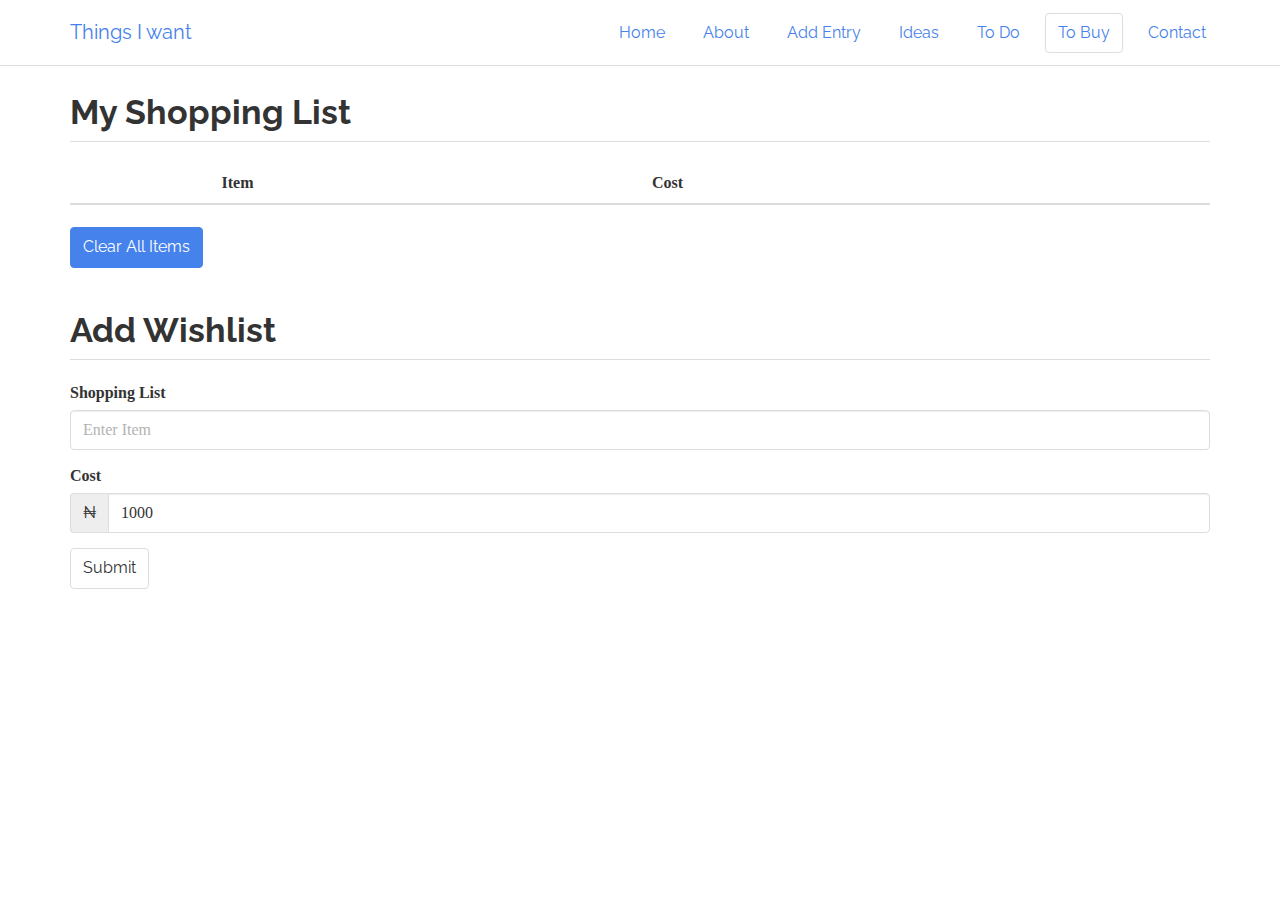
<file: to-buy.html>
<!DOCTYPE html>
<html lang="en">

	<head>
		<meta charset="utf-8">
		<meta http-equiv="X-UA-Compatible" content="IE=edge">
		<meta name="viewport" content="width=device-width, initial-scale=1">
		<link rel="icon" href="img/favicon.ico">

		<title>Shopping List | Journal</title>
		<script src="https://ajax.googleapis.com/ajax/libs/jquery/1.11.3/jquery.min.js"></script>
		<script src="js/main.js"></script>


		<!-- Bootstrap core CSS -->
		<link href="css/bootstrap2.css" rel="stylesheet">
		<!-- Custom styles for this template -->
		<link href="css/main.css" rel="stylesheet">
	</head>

	<body>

		<div class="navbar navbar-default navbar-fixed-top" role="navigation">
			<div class="container">
				<div class="navbar-inner">
					<div class="navbar-header">
						<button type="button" class="navbar-toggle collapsed" data-toggle="collapse" data-target="#navbar" aria-expanded="false" aria-controls="navbar">
							<span class="sr-only">Toggle navigation</span>
							<span class="icon-bar"></span>
							<span class="icon-bar"></span>
							<span class="icon-bar"></span>
						</button>
						<a class="navbar-brand" href="#">Things I want</a>
					</div>
					<div id="navbar" class="collapse navbar-collapse navbar-right">
						<ul class="nav navbar-nav">
							<li><a href="index.html">Home</a></li>
							<li><a href="about.html">About</a></li>
							<li><a href="add.html">Add Entry</a></li>
							<li><a href="ideas.html">Ideas</a></li>
							<li><a href="to-do.html">To Do</a></li>
							<li class="active"><a href="to-buy.html">To Buy</a></li>
							<li><a href="contact.html">Contact</a></li>
						</ul>
					</div><!--/.nav-collapse -->
				</div>
			</div>
		</div>

		<div class="container">
			<h2 class="page-header">My Shopping List</h2>
			<table id="shopping-table" class="table table-striped table-hover center">
				<thead>
					<tr>
						<th></th>
						<th>Item</th>
						<th>Cost</th>
						<th></th>
					</tr>
				</thead>
			</table>

			<a href="#" id="clear-shopping" class="btn btn-primary">Clear All Items</a>

			<h2 class="page-header">Add Wishlist</h2>
			<form id = "add-shopping-form" role="form" action="to-buy.html">
				<div class="form-group">
					<label>Shopping List</label>
					<input type="text" class="form-control" id="shopping" placeholder="Enter Item">
				</div>
				<div class="form-group">
					<label>Cost</label>
					<div class="input-group">
						<span class="input-group-addon">&#x20a6</span>
						<input type="number" value="1000" min="0" step="0.01" data-number-to-fixed="2" data-number-stepfactor="100" class="form-control currency" id="cost">
					</div>
				</div>
				<button type="submit" class="btn btn-default">Submit</button>
			</form>
		</div>
		<!-- /.container -->


		<!-- Bootstrap core JavaScript
		================================================== -->
		<!-- Placed at the end of the document so the pages load faster. We will see about that -->
		<script src="js/bootstrap.js"></script>

	</body>

</html>
</file>
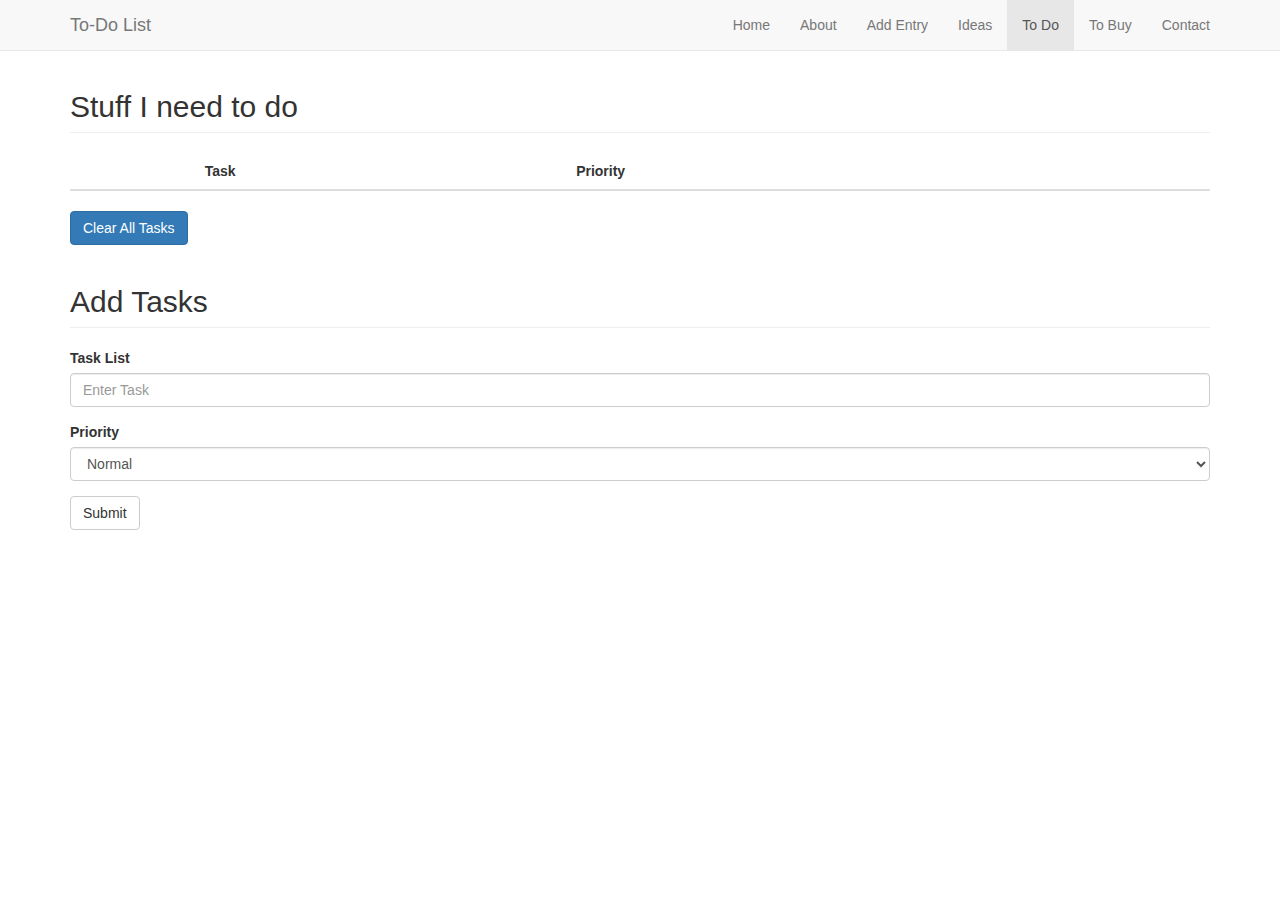
<file: to-do.html>
<!DOCTYPE html>
<html>

<head>
	<meta charset="utf-8" />
	<meta http-equiv="X-UA-Compatible" content="IE=edge" />

	<title>To-Do List | Journal</title>
	<meta name="description" content="" />

	<meta name="HandheldFriendly" content="True" />
	<meta name="viewport" content="width=device-width, initial-scale=1.0" />

	<script src="https://ajax.googleapis.com/ajax/libs/jquery/1.11.3/jquery.min.js"></script>
	<script src="js/main.js"></script>


	<!-- Bootstrap core CSS -->
	<link href="css/bootstrap.css" rel="stylesheet">
	<!-- Custom styles for this template -->
	<link href="css/main.css" rel="stylesheet">
</head>

<body>

		<nav class="navbar navbar-default navbar-fixed-top" role="navigation">
			<div class="container">
				<div class="navbar-inner">
					<div class="navbar-header">
						<button type="button" class="navbar-toggle collapsed" data-toggle="collapse" data-target="#navbar" aria-expanded="false" aria-controls="navbar">
							<span class="sr-only">Toggle navigation</span>
							<span class="icon-bar"></span>
							<span class="icon-bar"></span>
							<span class="icon-bar"></span>
						</button>
						<a class="navbar-brand" href="#">To-Do List</a>
					</div>
					<div id="navbar" class="collapse navbar-collapse navbar-right">
						<ul class="nav navbar-nav">
							<li><a href="index.html">Home</a></li>
							<li><a href="about.html">About</a></li>
							<li><a href="add.html">Add Entry</a></li>
							<li><a href="ideas.html">Ideas</a></li>
							<li class="active"><a href="to-do.html">To Do</a></li>
							<li><a href="to-buy.html">To Buy</a></li>
							<li><a href="contact.html">Contact</a></li>
						</ul>
					</div><!--/.nav-collapse -->
				</div>
			</div>
		</nav>

		<div class="container">
			<h2 class="page-header">Stuff I need to do</h2>
			<table id="task-table" class="table table-striped">
				<thead>
					<tr>
						<th></th>
						<th>Task</th>
						<th>Priority</th>
						<th></th>
					</tr>
				<thead>
			</table>
			<a href="#" id="clear-tasks" class="btn btn-primary">Clear All Tasks</a>
		</div>


		<div class="container">
			<h2 class="page-header">Add Tasks</h2>
			<form id = "add-task-form" role="form" action="to-do.html">
				<div class="form-group">
					<label>Task List</label>
					<input type="text" class="form-control" id="task-list" placeholder="Enter Task">
				</div>
				<div class="form-group">
					<label>Priority</label>
					<select class="form-control" id="priority">
						<option value="low">Low</option>
						<option value="normal" selected>Normal</option>
						<option value="high">High</option>
					</select>
				</div>
				<button type="submit" class="btn btn-default">Submit</button>
			</form>
		</div>
		<!-- /.container -->


		<!-- Bootstrap core JavaScript
		================================================== -->
		<!-- Placed at the end of the document so the pages load faster. We will see about that -->
		<script src="js/bootstrap.js"></script>

	</body>

</html>
</file>
<file: css/main.css>
body {
	padding-top: 50px;
}

.main-header{
	margin-bottom: 100px;
	border-bottom: 1px solid #cccccc;
}
.jumbotron {
	text-align: justify;
/*	border-bottom: 1px solid #e5e5e5;*/
	padding-bottom: 100px;
	background-color: white
}

#footer {
	padding: 0 45px;
}


.back-to-top {
	border: 1px solid #d7d7d7;
	border-radius: 3px;
	color: #6b747a;
	float: right;
	font-size: 14px;
	padding: 2px 10px 4px;
	text-decoration: none;
}
a.back-to-top:hover {
	border-color: #2d72d9;
	color: #2d72d9;
	text-decoration: none;
}
</file>
<file: css/custom.css>
body {
	padding-top: 50px
}
body>.navbar {
	-webkit-transition: background-color .3s ease-in;
	transition: background-color .3s ease-in
}
@media (min-width:768px) {
	body>.navbar-transparent {
		background-color: transparent
	}
	body>.navbar-transparent .navbar-nav>.open>a {
		background-color: transparent!important
	}
}
#home {
	padding-top: 0
}
#home .navbar-brand {
	padding: 13.5px 15px 12.5px
}
#home .navbar-brand>img {
	display: inline;
	margin: 0 10px;
	height: 100%
}
#banner {
	min-height: 300px;
	border-bottom: none
}
.table-of-contents {
	margin-top: 1em
}
.page-header h1 {
	font-size: 4em
}
.bs-docs-section {
	margin-top: 6em
}
.bs-docs-section h1 {
	padding-top: 100px
}
.bs-component {
	position: relative
}
.bs-component .modal {
	position: relative;
	top: auto;
	right: auto;
	left: auto;
	bottom: auto;
	z-index: 1;
	display: block
}
.bs-component .modal-dialog {
	width: 90%
}
.bs-component .popover {
	position: relative;
	display: inline-block;
	width: 220px;
	margin: 20px
}
#source-button {
	position: absolute;
	top: 0;
	right: 0;
	z-index: 100;
	font-weight: 700
}
.nav-tabs {
	margin-bottom: 15px
}
.progress {
	margin-bottom: 10px
}
footer {
	margin: 5em 0
}
footer li {
	float: left;
	margin-right: 1.5em;
	margin-bottom: 1.5em
}
footer p {
	clear: left;
	margin-bottom: 0
}
.splash {
	padding: 9em 0 2em;
	background-color: #141d27;
	background-image: url(../img/bg.jpg);
	background-size: cover;
	background-attachment: fixed;
	color: #fff;
	text-align: center
}
.splash .logo {
	width: 160px
}
.splash h1 {
	font-size: 3em
}
.splash #social {
	margin: 2em 0
}
.splash .alert {
	margin: 2em 0
}
.section-tout {
	padding: 4em 0 3em;
	border-bottom: 1px solid rgba(0, 0, 0, .05);
	background-color: #eaf1f1
}
.section-tout .fa {
	margin-right: .5em
}
.section-tout p {
	margin-bottom: 3em
}
.section-preview {
	padding: 4em 0 4em
}
.section-preview .preview {
	margin-bottom: 4em;
	background-color: #eaf1f1
}
.section-preview .preview .image {
	position: relative
}
.section-preview .preview .image:before {
	box-shadow: inset 0 0 0 1px rgba(0, 0, 0, .1);
	position: absolute;
	top: 0;
	left: 0;
	width: 100%;
	height: 100%;
	content: "";
	pointer-events: none
}
.section-preview .preview .options {
	padding: 1em 2em 2em;
	border: 1px solid rgba(0, 0, 0, .05);
	border-top: none;
	text-align: center
}
.section-preview .preview .options p {
	margin-bottom: 2em
}
.section-preview .dropdown-menu {
	text-align: left
}
.section-preview .lead {
	margin-bottom: 2em
}
@media (max-width:767px) {
	.section-preview .image img {
		width: 100%
	}
}
.sponsor #carbonads {
	max-width: 240px;
	margin: 0 auto
}
.sponsor .carbon-text {
	display: block;
	margin-top: 1em;
	font-size: 12px
}
.sponsor .carbon-poweredby {
	float: right;
	margin-top: 1em;
	font-size: 10px
}
@media (max-width:767px) {
	.splash {
		padding-top: 4em
	}
	.splash .logo {
		width: 100px
	}
	.splash h1 {
		font-size: 2em
	}
	#banner {
		margin-bottom: 2em;
		text-align: center
	}
}
</file>
<file: css/bootstrap2.css>
@import url("https://fonts.googleapis.com/css?family=Raleway:400,700");

/*!
 * bootswatch v3.3.6
 * Homepage: http://bootswatch.com
 * Copyright 2012-2016 Thomas Park
 * Licensed under MIT
 * Based on Bootstrap
*/


/*!
 * Bootstrap v3.3.6 (http://getbootstrap.com)
 * Copyright 2011-2015 Twitter, Inc.
 * Licensed under MIT (https://github.com/twbs/bootstrap/blob/master/LICENSE)
 */


/*! normalize.css v3.0.3 | MIT License | github.com/necolas/normalize.css */

html {
	font-family: sans-serif;
	-ms-text-size-adjust: 100%;
	-webkit-text-size-adjust: 100%;
}
body {
	margin: 0;
}
article,
aside,
details,
figcaption,
figure,
footer,
header,
hgroup,
main,
menu,
nav,
section,
summary {
	display: block;
}
audio,
canvas,
progress,
video {
	display: inline-block;
	vertical-align: baseline;
}
audio:not([controls]) {
	display: none;
	height: 0;
}
[hidden],
template {
	display: none;
}
a {
	background-color: transparent;
}
a:active,
a:hover {
	outline: 0;
}
abbr[title] {
	border-bottom: 1px dotted;
}
b,
strong {
	font-weight: bold;
}
dfn {
	font-style: italic;
}
h1 {
	font-size: 2em;
	margin: 0.67em 0;
}
mark {
	background: #ff0;
	color: #000;
}
small {
	font-size: 80%;
}
sub,
sup {
	font-size: 75%;
	line-height: 0;
	position: relative;
	vertical-align: baseline;
}
sup {
	top: -0.5em;
}
sub {
	bottom: -0.25em;
}
img {
	border: 0;
}
svg:not(:root) {
	overflow: hidden;
}
figure {
	margin: 1em 40px;
}
hr {
	-webkit-box-sizing: content-box;
	-moz-box-sizing: content-box;
	box-sizing: content-box;
	height: 0;
}
pre {
	overflow: auto;
}
code,
kbd,
pre,
samp {
	font-family: monospace, monospace;
	font-size: 1em;
}
button,
input,
optgroup,
select,
textarea {
	color: inherit;
	font: inherit;
	margin: 0;
}
button {
	overflow: visible;
}
button,
select {
	text-transform: none;
}
button,
html input[type="button"],
input[type="reset"],
input[type="submit"] {
	-webkit-appearance: button;
	cursor: pointer;
}
button[disabled],
html input[disabled] {
	cursor: default;
}
button::-moz-focus-inner,
input::-moz-focus-inner {
	border: 0;
	padding: 0;
}
input {
	line-height: normal;
}
input[type="checkbox"],
input[type="radio"] {
	-webkit-box-sizing: border-box;
	-moz-box-sizing: border-box;
	box-sizing: border-box;
	padding: 0;
}
input[type="number"]::-webkit-inner-spin-button,
input[type="number"]::-webkit-outer-spin-button {
	height: auto;
}
input[type="search"] {
	-webkit-appearance: textfield;
	-webkit-box-sizing: content-box;
	-moz-box-sizing: content-box;
	box-sizing: content-box;
}
input[type="search"]::-webkit-search-cancel-button,
input[type="search"]::-webkit-search-decoration {
	-webkit-appearance: none;
}
fieldset {
	border: 1px solid #c0c0c0;
	margin: 0 2px;
	padding: 0.35em 0.625em 0.75em;
}
legend {
	border: 0;
	padding: 0;
}
textarea {
	overflow: auto;
}
optgroup {
	font-weight: bold;
}
table {
	border-collapse: collapse;
	border-spacing: 0;
}
td,
th {
	padding: 0;
}

/*! Source: https://github.com/h5bp/html5-boilerplate/blob/master/src/css/main.css */

@media print {
	*,
	*:before,
	*:after {
		background: transparent !important;
		color: #000 !important;
		-webkit-box-shadow: none !important;
		box-shadow: none !important;
		text-shadow: none !important;
	}
	a,
	a:visited {
		text-decoration: underline;
	}
	a[href]:after {
		content: " (" attr(href) ")";
	}
	abbr[title]:after {
		content: " (" attr(title) ")";
	}
	a[href^="#"]:after,
	a[href^="javascript:"]:after {
		content: "";
	}
	pre,
	blockquote {
		border: 1px solid #999;
		page-break-inside: avoid;
	}
	thead {
		display: table-header-group;
	}
	tr,
	img {
		page-break-inside: avoid;
	}
	img {
		max-width: 100% !important;
	}
	p,
	h2,
	h3 {
		orphans: 3;
		widows: 3;
	}
	h2,
	h3 {
		page-break-after: avoid;
	}
	.navbar {
		display: none;
	}
	.btn > .caret,
	.dropup > .btn > .caret {
		border-top-color: #000 !important;
	}
	.label {
		border: 1px solid #000;
	}
	.table {
		border-collapse: collapse !important;
	}
	.table td,
	.table th {
		background-color: #fff !important;
	}
	.table-bordered th,
	.table-bordered td {
		border: 1px solid #ddd !important;
	}
}
@font-face {
	font-family: 'Glyphicons Halflings';
	src: url('../fonts/glyphicons-halflings-regular.eot');
	src: url('../fonts/glyphicons-halflings-regular.eot?#iefix') format('embedded-opentype'), url('../fonts/glyphicons-halflings-regular.woff2') format('woff2'), url('../fonts/glyphicons-halflings-regular.woff') format('woff'), url('../fonts/glyphicons-halflings-regular.ttf') format('truetype'), url('../fonts/glyphicons-halflings-regular.svg#glyphicons_halflingsregular') format('svg');
}
.glyphicon {
	position: relative;
	top: 1px;
	display: inline-block;
	font-family: 'Glyphicons Halflings';
	font-style: normal;
	font-weight: normal;
	line-height: 1;
	-webkit-font-smoothing: antialiased;
	-moz-osx-font-smoothing: grayscale;
}
.glyphicon-asterisk:before {
	content: "\002a";
}
.glyphicon-plus:before {
	content: "\002b";
}
.glyphicon-euro:before,
.glyphicon-eur:before {
	content: "\20ac";
}
.glyphicon-minus:before {
	content: "\2212";
}
.glyphicon-cloud:before {
	content: "\2601";
}
.glyphicon-envelope:before {
	content: "\2709";
}
.glyphicon-pencil:before {
	content: "\270f";
}
.glyphicon-glass:before {
	content: "\e001";
}
.glyphicon-music:before {
	content: "\e002";
}
.glyphicon-search:before {
	content: "\e003";
}
.glyphicon-heart:before {
	content: "\e005";
}
.glyphicon-star:before {
	content: "\e006";
}
.glyphicon-star-empty:before {
	content: "\e007";
}
.glyphicon-user:before {
	content: "\e008";
}
.glyphicon-film:before {
	content: "\e009";
}
.glyphicon-th-large:before {
	content: "\e010";
}
.glyphicon-th:before {
	content: "\e011";
}
.glyphicon-th-list:before {
	content: "\e012";
}
.glyphicon-ok:before {
	content: "\e013";
}
.glyphicon-remove:before {
	content: "\e014";
}
.glyphicon-zoom-in:before {
	content: "\e015";
}
.glyphicon-zoom-out:before {
	content: "\e016";
}
.glyphicon-off:before {
	content: "\e017";
}
.glyphicon-signal:before {
	content: "\e018";
}
.glyphicon-cog:before {
	content: "\e019";
}
.glyphicon-trash:before {
	content: "\e020";
}
.glyphicon-home:before {
	content: "\e021";
}
.glyphicon-file:before {
	content: "\e022";
}
.glyphicon-time:before {
	content: "\e023";
}
.glyphicon-road:before {
	content: "\e024";
}
.glyphicon-download-alt:before {
	content: "\e025";
}
.glyphicon-download:before {
	content: "\e026";
}
.glyphicon-upload:before {
	content: "\e027";
}
.glyphicon-inbox:before {
	content: "\e028";
}
.glyphicon-play-circle:before {
	content: "\e029";
}
.glyphicon-repeat:before {
	content: "\e030";
}
.glyphicon-refresh:before {
	content: "\e031";
}
.glyphicon-list-alt:before {
	content: "\e032";
}
.glyphicon-lock:before {
	content: "\e033";
}
.glyphicon-flag:before {
	content: "\e034";
}
.glyphicon-headphones:before {
	content: "\e035";
}
.glyphicon-volume-off:before {
	content: "\e036";
}
.glyphicon-volume-down:before {
	content: "\e037";
}
.glyphicon-volume-up:before {
	content: "\e038";
}
.glyphicon-qrcode:before {
	content: "\e039";
}
.glyphicon-barcode:before {
	content: "\e040";
}
.glyphicon-tag:before {
	content: "\e041";
}
.glyphicon-tags:before {
	content: "\e042";
}
.glyphicon-book:before {
	content: "\e043";
}
.glyphicon-bookmark:before {
	content: "\e044";
}
.glyphicon-print:before {
	content: "\e045";
}
.glyphicon-camera:before {
	content: "\e046";
}
.glyphicon-font:before {
	content: "\e047";
}
.glyphicon-bold:before {
	content: "\e048";
}
.glyphicon-italic:before {
	content: "\e049";
}
.glyphicon-text-height:before {
	content: "\e050";
}
.glyphicon-text-width:before {
	content: "\e051";
}
.glyphicon-align-left:before {
	content: "\e052";
}
.glyphicon-align-center:before {
	content: "\e053";
}
.glyphicon-align-right:before {
	content: "\e054";
}
.glyphicon-align-justify:before {
	content: "\e055";
}
.glyphicon-list:before {
	content: "\e056";
}
.glyphicon-indent-left:before {
	content: "\e057";
}
.glyphicon-indent-right:before {
	content: "\e058";
}
.glyphicon-facetime-video:before {
	content: "\e059";
}
.glyphicon-picture:before {
	content: "\e060";
}
.glyphicon-map-marker:before {
	content: "\e062";
}
.glyphicon-adjust:before {
	content: "\e063";
}
.glyphicon-tint:before {
	content: "\e064";
}
.glyphicon-edit:before {
	content: "\e065";
}
.glyphicon-share:before {
	content: "\e066";
}
.glyphicon-check:before {
	content: "\e067";
}
.glyphicon-move:before {
	content: "\e068";
}
.glyphicon-step-backward:before {
	content: "\e069";
}
.glyphicon-fast-backward:before {
	content: "\e070";
}
.glyphicon-backward:before {
	content: "\e071";
}
.glyphicon-play:before {
	content: "\e072";
}
.glyphicon-pause:before {
	content: "\e073";
}
.glyphicon-stop:before {
	content: "\e074";
}
.glyphicon-forward:before {
	content: "\e075";
}
.glyphicon-fast-forward:before {
	content: "\e076";
}
.glyphicon-step-forward:before {
	content: "\e077";
}
.glyphicon-eject:before {
	content: "\e078";
}
.glyphicon-chevron-left:before {
	content: "\e079";
}
.glyphicon-chevron-right:before {
	content: "\e080";
}
.glyphicon-plus-sign:before {
	content: "\e081";
}
.glyphicon-minus-sign:before {
	content: "\e082";
}
.glyphicon-remove-sign:before {
	content: "\e083";
}
.glyphicon-ok-sign:before {
	content: "\e084";
}
.glyphicon-question-sign:before {
	content: "\e085";
}
.glyphicon-info-sign:before {
	content: "\e086";
}
.glyphicon-screenshot:before {
	content: "\e087";
}
.glyphicon-remove-circle:before {
	content: "\e088";
}
.glyphicon-ok-circle:before {
	content: "\e089";
}
.glyphicon-ban-circle:before {
	content: "\e090";
}
.glyphicon-arrow-left:before {
	content: "\e091";
}
.glyphicon-arrow-right:before {
	content: "\e092";
}
.glyphicon-arrow-up:before {
	content: "\e093";
}
.glyphicon-arrow-down:before {
	content: "\e094";
}
.glyphicon-share-alt:before {
	content: "\e095";
}
.glyphicon-resize-full:before {
	content: "\e096";
}
.glyphicon-resize-small:before {
	content: "\e097";
}
.glyphicon-exclamation-sign:before {
	content: "\e101";
}
.glyphicon-gift:before {
	content: "\e102";
}
.glyphicon-leaf:before {
	content: "\e103";
}
.glyphicon-fire:before {
	content: "\e104";
}
.glyphicon-eye-open:before {
	content: "\e105";
}
.glyphicon-eye-close:before {
	content: "\e106";
}
.glyphicon-warning-sign:before {
	content: "\e107";
}
.glyphicon-plane:before {
	content: "\e108";
}
.glyphicon-calendar:before {
	content: "\e109";
}
.glyphicon-random:before {
	content: "\e110";
}
.glyphicon-comment:before {
	content: "\e111";
}
.glyphicon-magnet:before {
	content: "\e112";
}
.glyphicon-chevron-up:before {
	content: "\e113";
}
.glyphicon-chevron-down:before {
	content: "\e114";
}
.glyphicon-retweet:before {
	content: "\e115";
}
.glyphicon-shopping-cart:before {
	content: "\e116";
}
.glyphicon-folder-close:before {
	content: "\e117";
}
.glyphicon-folder-open:before {
	content: "\e118";
}
.glyphicon-resize-vertical:before {
	content: "\e119";
}
.glyphicon-resize-horizontal:before {
	content: "\e120";
}
.glyphicon-hdd:before {
	content: "\e121";
}
.glyphicon-bullhorn:before {
	content: "\e122";
}
.glyphicon-bell:before {
	content: "\e123";
}
.glyphicon-certificate:before {
	content: "\e124";
}
.glyphicon-thumbs-up:before {
	content: "\e125";
}
.glyphicon-thumbs-down:before {
	content: "\e126";
}
.glyphicon-hand-right:before {
	content: "\e127";
}
.glyphicon-hand-left:before {
	content: "\e128";
}
.glyphicon-hand-up:before {
	content: "\e129";
}
.glyphicon-hand-down:before {
	content: "\e130";
}
.glyphicon-circle-arrow-right:before {
	content: "\e131";
}
.glyphicon-circle-arrow-left:before {
	content: "\e132";
}
.glyphicon-circle-arrow-up:before {
	content: "\e133";
}
.glyphicon-circle-arrow-down:before {
	content: "\e134";
}
.glyphicon-globe:before {
	content: "\e135";
}
.glyphicon-wrench:before {
	content: "\e136";
}
.glyphicon-tasks:before {
	content: "\e137";
}
.glyphicon-filter:before {
	content: "\e138";
}
.glyphicon-briefcase:before {
	content: "\e139";
}
.glyphicon-fullscreen:before {
	content: "\e140";
}
.glyphicon-dashboard:before {
	content: "\e141";
}
.glyphicon-paperclip:before {
	content: "\e142";
}
.glyphicon-heart-empty:before {
	content: "\e143";
}
.glyphicon-link:before {
	content: "\e144";
}
.glyphicon-phone:before {
	content: "\e145";
}
.glyphicon-pushpin:before {
	content: "\e146";
}
.glyphicon-usd:before {
	content: "\e148";
}
.glyphicon-gbp:before {
	content: "\e149";
}
.glyphicon-sort:before {
	content: "\e150";
}
.glyphicon-sort-by-alphabet:before {
	content: "\e151";
}
.glyphicon-sort-by-alphabet-alt:before {
	content: "\e152";
}
.glyphicon-sort-by-order:before {
	content: "\e153";
}
.glyphicon-sort-by-order-alt:before {
	content: "\e154";
}
.glyphicon-sort-by-attributes:before {
	content: "\e155";
}
.glyphicon-sort-by-attributes-alt:before {
	content: "\e156";
}
.glyphicon-unchecked:before {
	content: "\e157";
}
.glyphicon-expand:before {
	content: "\e158";
}
.glyphicon-collapse-down:before {
	content: "\e159";
}
.glyphicon-collapse-up:before {
	content: "\e160";
}
.glyphicon-log-in:before {
	content: "\e161";
}
.glyphicon-flash:before {
	content: "\e162";
}
.glyphicon-log-out:before {
	content: "\e163";
}
.glyphicon-new-window:before {
	content: "\e164";
}
.glyphicon-record:before {
	content: "\e165";
}
.glyphicon-save:before {
	content: "\e166";
}
.glyphicon-open:before {
	content: "\e167";
}
.glyphicon-saved:before {
	content: "\e168";
}
.glyphicon-import:before {
	content: "\e169";
}
.glyphicon-export:before {
	content: "\e170";
}
.glyphicon-send:before {
	content: "\e171";
}
.glyphicon-floppy-disk:before {
	content: "\e172";
}
.glyphicon-floppy-saved:before {
	content: "\e173";
}
.glyphicon-floppy-remove:before {
	content: "\e174";
}
.glyphicon-floppy-save:before {
	content: "\e175";
}
.glyphicon-floppy-open:before {
	content: "\e176";
}
.glyphicon-credit-card:before {
	content: "\e177";
}
.glyphicon-transfer:before {
	content: "\e178";
}
.glyphicon-cutlery:before {
	content: "\e179";
}
.glyphicon-header:before {
	content: "\e180";
}
.glyphicon-compressed:before {
	content: "\e181";
}
.glyphicon-earphone:before {
	content: "\e182";
}
.glyphicon-phone-alt:before {
	content: "\e183";
}
.glyphicon-tower:before {
	content: "\e184";
}
.glyphicon-stats:before {
	content: "\e185";
}
.glyphicon-sd-video:before {
	content: "\e186";
}
.glyphicon-hd-video:before {
	content: "\e187";
}
.glyphicon-subtitles:before {
	content: "\e188";
}
.glyphicon-sound-stereo:before {
	content: "\e189";
}
.glyphicon-sound-dolby:before {
	content: "\e190";
}
.glyphicon-sound-5-1:before {
	content: "\e191";
}
.glyphicon-sound-6-1:before {
	content: "\e192";
}
.glyphicon-sound-7-1:before {
	content: "\e193";
}
.glyphicon-copyright-mark:before {
	content: "\e194";
}
.glyphicon-registration-mark:before {
	content: "\e195";
}
.glyphicon-cloud-download:before {
	content: "\e197";
}
.glyphicon-cloud-upload:before {
	content: "\e198";
}
.glyphicon-tree-conifer:before {
	content: "\e199";
}
.glyphicon-tree-deciduous:before {
	content: "\e200";
}
.glyphicon-cd:before {
	content: "\e201";
}
.glyphicon-save-file:before {
	content: "\e202";
}
.glyphicon-open-file:before {
	content: "\e203";
}
.glyphicon-level-up:before {
	content: "\e204";
}
.glyphicon-copy:before {
	content: "\e205";
}
.glyphicon-paste:before {
	content: "\e206";
}
.glyphicon-alert:before {
	content: "\e209";
}
.glyphicon-equalizer:before {
	content: "\e210";
}
.glyphicon-king:before {
	content: "\e211";
}
.glyphicon-queen:before {
	content: "\e212";
}
.glyphicon-pawn:before {
	content: "\e213";
}
.glyphicon-bishop:before {
	content: "\e214";
}
.glyphicon-knight:before {
	content: "\e215";
}
.glyphicon-baby-formula:before {
	content: "\e216";
}
.glyphicon-tent:before {
	content: "\26fa";
}
.glyphicon-blackboard:before {
	content: "\e218";
}
.glyphicon-bed:before {
	content: "\e219";
}
.glyphicon-apple:before {
	content: "\f8ff";
}
.glyphicon-erase:before {
	content: "\e221";
}
.glyphicon-hourglass:before {
	content: "\231b";
}
.glyphicon-lamp:before {
	content: "\e223";
}
.glyphicon-duplicate:before {
	content: "\e224";
}
.glyphicon-piggy-bank:before {
	content: "\e225";
}
.glyphicon-scissors:before {
	content: "\e226";
}
.glyphicon-bitcoin:before {
	content: "\e227";
}
.glyphicon-btc:before {
	content: "\e227";
}
.glyphicon-xbt:before {
	content: "\e227";
}
.glyphicon-yen:before {
	content: "\00a5";
}
.glyphicon-jpy:before {
	content: "\00a5";
}
.glyphicon-ruble:before {
	content: "\20bd";
}
.glyphicon-rub:before {
	content: "\20bd";
}
.glyphicon-scale:before {
	content: "\e230";
}
.glyphicon-ice-lolly:before {
	content: "\e231";
}
.glyphicon-ice-lolly-tasted:before {
	content: "\e232";
}
.glyphicon-education:before {
	content: "\e233";
}
.glyphicon-option-horizontal:before {
	content: "\e234";
}
.glyphicon-option-vertical:before {
	content: "\e235";
}
.glyphicon-menu-hamburger:before {
	content: "\e236";
}
.glyphicon-modal-window:before {
	content: "\e237";
}
.glyphicon-oil:before {
	content: "\e238";
}
.glyphicon-grain:before {
	content: "\e239";
}
.glyphicon-sunglasses:before {
	content: "\e240";
}
.glyphicon-text-size:before {
	content: "\e241";
}
.glyphicon-text-color:before {
	content: "\e242";
}
.glyphicon-text-background:before {
	content: "\e243";
}
.glyphicon-object-align-top:before {
	content: "\e244";
}
.glyphicon-object-align-bottom:before {
	content: "\e245";
}
.glyphicon-object-align-horizontal:before {
	content: "\e246";
}
.glyphicon-object-align-left:before {
	content: "\e247";
}
.glyphicon-object-align-vertical:before {
	content: "\e248";
}
.glyphicon-object-align-right:before {
	content: "\e249";
}
.glyphicon-triangle-right:before {
	content: "\e250";
}
.glyphicon-triangle-left:before {
	content: "\e251";
}
.glyphicon-triangle-bottom:before {
	content: "\e252";
}
.glyphicon-triangle-top:before {
	content: "\e253";
}
.glyphicon-console:before {
	content: "\e254";
}
.glyphicon-superscript:before {
	content: "\e255";
}
.glyphicon-subscript:before {
	content: "\e256";
}
.glyphicon-menu-left:before {
	content: "\e257";
}
.glyphicon-menu-right:before {
	content: "\e258";
}
.glyphicon-menu-down:before {
	content: "\e259";
}
.glyphicon-menu-up:before {
	content: "\e260";
}
* {
	-webkit-box-sizing: border-box;
	-moz-box-sizing: border-box;
	box-sizing: border-box;
}
*:before,
*:after {
	-webkit-box-sizing: border-box;
	-moz-box-sizing: border-box;
	box-sizing: border-box;
}
html {
	font-size: 10px;
	-webkit-tap-highlight-color: rgba(0, 0, 0, 0);
}
body {
	font-family: Georgia, "Times New Roman", Times, serif;
	font-size: 16px;
	line-height: 1.42857143;
	color: #333333;
	background-color: #ffffff;
}
input,
button,
select,
textarea {
	font-family: inherit;
	font-size: inherit;
	line-height: inherit;
}
a {
	color: #4582ec;
	text-decoration: none;
}
a:hover,
a:focus {
	color: #134fb8;
	text-decoration: underline;
}
a:focus {
	outline: thin dotted;
	outline: 5px auto -webkit-focus-ring-color;
	outline-offset: -2px;
}
figure {
	margin: 0;
}
img {
	vertical-align: middle;
}
.img-responsive,
.thumbnail > img,
.thumbnail a > img,
.carousel-inner > .item > img,
.carousel-inner > .item > a > img {
	display: block;
	max-width: 100%;
	height: auto;
}
.img-rounded {
	border-radius: 6px;
}
.img-thumbnail {
	padding: 4px;
	line-height: 1.42857143;
	background-color: #ffffff;
	border: 1px solid #dddddd;
	border-radius: 4px;
	-webkit-transition: all 0.2s ease-in-out;
	-o-transition: all 0.2s ease-in-out;
	transition: all 0.2s ease-in-out;
	display: inline-block;
	max-width: 100%;
	height: auto;
}
.img-circle {
	border-radius: 50%;
}
hr {
	margin-top: 22px;
	margin-bottom: 22px;
	border: 0;
	border-top: 1px solid #eeeeee;
}
.sr-only {
	position: absolute;
	width: 1px;
	height: 1px;
	margin: -1px;
	padding: 0;
	overflow: hidden;
	clip: rect(0, 0, 0, 0);
	border: 0;
}
.sr-only-focusable:active,
.sr-only-focusable:focus {
	position: static;
	width: auto;
	height: auto;
	margin: 0;
	overflow: visible;
	clip: auto;
}
[role="button"] {
	cursor: pointer;
}
h1,
h2,
h3,
h4,
h5,
h6,
.h1,
.h2,
.h3,
.h4,
.h5,
.h6 {
	font-family: "Raleway", "Helvetica Neue", Helvetica, Arial, sans-serif;
	font-weight: bold;
	line-height: 1.1;
	color: inherit;
}
h1 small,
h2 small,
h3 small,
h4 small,
h5 small,
h6 small,
.h1 small,
.h2 small,
.h3 small,
.h4 small,
.h5 small,
.h6 small,
h1 .small,
h2 .small,
h3 .small,
h4 .small,
h5 .small,
h6 .small,
.h1 .small,
.h2 .small,
.h3 .small,
.h4 .small,
.h5 .small,
.h6 .small {
	font-weight: normal;
	line-height: 1;
	color: #b3b3b3;
}
h1,
.h1,
h2,
.h2,
h3,
.h3 {
	margin-top: 22px;
	margin-bottom: 11px;
}
h1 small,
.h1 small,
h2 small,
.h2 small,
h3 small,
.h3 small,
h1 .small,
.h1 .small,
h2 .small,
.h2 .small,
h3 .small,
.h3 .small {
	font-size: 65%;
}
h4,
.h4,
h5,
.h5,
h6,
.h6 {
	margin-top: 11px;
	margin-bottom: 11px;
}
h4 small,
.h4 small,
h5 small,
.h5 small,
h6 small,
.h6 small,
h4 .small,
.h4 .small,
h5 .small,
.h5 .small,
h6 .small,
.h6 .small {
	font-size: 75%;
}
h1,
.h1 {
	font-size: 41px;
}
h2,
.h2 {
	font-size: 34px;
}
h3,
.h3 {
	font-size: 28px;
}
h4,
.h4 {
	font-size: 20px;
}
h5,
.h5 {
	font-size: 16px;
}
h6,
.h6 {
	font-size: 14px;
}
p {
	margin: 0 0 11px;
}
.lead {
	margin-bottom: 22px;
	font-size: 18px;
	font-weight: 300;
	line-height: 1.4;
}
@media (min-width: 768px) {
	.lead {
		font-size: 24px;
	}
}
small,
.small {
	font-size: 87%;
}
mark,
.mark {
	background-color: #fcf8e3;
	padding: .2em;
}
.text-left {
	text-align: left;
}
.text-right {
	text-align: right;
}
.text-center {
	text-align: center;
}
.text-justify {
	text-align: justify;
}
.text-nowrap {
	white-space: nowrap;
}
.text-lowercase {
	text-transform: lowercase;
}
.text-uppercase {
	text-transform: uppercase;
}
.text-capitalize {
	text-transform: capitalize;
}
.text-muted {
	color: #b3b3b3;
}
.text-primary {
	color: #4582ec;
}
a.text-primary:hover,
a.text-primary:focus {
	color: #1863e6;
}
.text-success {
	color: #3fad46;
}
a.text-success:hover,
a.text-success:focus {
	color: #318837;
}
.text-info {
	color: #5bc0de;
}
a.text-info:hover,
a.text-info:focus {
	color: #31b0d5;
}
.text-warning {
	color: #f0ad4e;
}
a.text-warning:hover,
a.text-warning:focus {
	color: #ec971f;
}
.text-danger {
	color: #d9534f;
}
a.text-danger:hover,
a.text-danger:focus {
	color: #c9302c;
}
.bg-primary {
	color: #fff;
	background-color: #4582ec;
}
a.bg-primary:hover,
a.bg-primary:focus {
	background-color: #1863e6;
}
.bg-success {
	background-color: #dff0d8;
}
a.bg-success:hover,
a.bg-success:focus {
	background-color: #c1e2b3;
}
.bg-info {
	background-color: #d9edf7;
}
a.bg-info:hover,
a.bg-info:focus {
	background-color: #afd9ee;
}
.bg-warning {
	background-color: #fcf8e3;
}
a.bg-warning:hover,
a.bg-warning:focus {
	background-color: #f7ecb5;
}
.bg-danger {
	background-color: #f2dede;
}
a.bg-danger:hover,
a.bg-danger:focus {
	background-color: #e4b9b9;
}
.page-header {
	padding-bottom: 10px;
	margin: 44px 0 22px;
	border-bottom: 1px solid #dddddd;
}
ul,
ol {
	margin-top: 0;
	margin-bottom: 11px;
}
ul ul,
ol ul,
ul ol,
ol ol {
	margin-bottom: 0;
}
.list-unstyled {
	padding-left: 0;
	list-style: none;
}
.list-inline {
	padding-left: 0;
	list-style: none;
	margin-left: -5px;
}
.list-inline > li {
	display: inline-block;
	padding-left: 5px;
	padding-right: 5px;
}
dl {
	margin-top: 0;
	margin-bottom: 22px;
}
dt,
dd {
	line-height: 1.42857143;
}
dt {
	font-weight: bold;
}
dd {
	margin-left: 0;
}
@media (min-width: 768px) {
	.dl-horizontal dt {
		float: left;
		width: 160px;
		clear: left;
		text-align: right;
		overflow: hidden;
		text-overflow: ellipsis;
		white-space: nowrap;
	}
	.dl-horizontal dd {
		margin-left: 180px;
	}
}
abbr[title],
abbr[data-original-title] {
	cursor: help;
	border-bottom: 1px dotted #b3b3b3;
}
.initialism {
	font-size: 90%;
	text-transform: uppercase;
}
blockquote {
	padding: 11px 22px;
	margin: 0 0 22px;
	font-size: 20px;
	border-left: 5px solid #4582ec;
}
blockquote p:last-child,
blockquote ul:last-child,
blockquote ol:last-child {
	margin-bottom: 0;
}
blockquote footer,
blockquote small,
blockquote .small {
	display: block;
	font-size: 80%;
	line-height: 1.42857143;
	color: #333333;
}
blockquote footer:before,
blockquote small:before,
blockquote .small:before {
	content: '\2014 \00A0';
}
.blockquote-reverse,
blockquote.pull-right {
	padding-right: 15px;
	padding-left: 0;
	border-right: 5px solid #4582ec;
	border-left: 0;
	text-align: right;
}
.blockquote-reverse footer:before,
blockquote.pull-right footer:before,
.blockquote-reverse small:before,
blockquote.pull-right small:before,
.blockquote-reverse .small:before,
blockquote.pull-right .small:before {
	content: '';
}
.blockquote-reverse footer:after,
blockquote.pull-right footer:after,
.blockquote-reverse small:after,
blockquote.pull-right small:after,
.blockquote-reverse .small:after,
blockquote.pull-right .small:after {
	content: '\00A0 \2014';
}
address {
	margin-bottom: 22px;
	font-style: normal;
	line-height: 1.42857143;
}
code,
kbd,
pre,
samp {
	font-family: Menlo, Monaco, Consolas, "Courier New", monospace;
}
code {
	padding: 2px 4px;
	font-size: 90%;
	color: #c7254e;
	background-color: #f9f2f4;
	border-radius: 4px;
}
kbd {
	padding: 2px 4px;
	font-size: 90%;
	color: #ffffff;
	background-color: #333333;
	border-radius: 3px;
	-webkit-box-shadow: inset 0 -1px 0 rgba(0, 0, 0, 0.25);
	box-shadow: inset 0 -1px 0 rgba(0, 0, 0, 0.25);
}
kbd kbd {
	padding: 0;
	font-size: 100%;
	font-weight: bold;
	-webkit-box-shadow: none;
	box-shadow: none;
}
pre {
	display: block;
	padding: 10.5px;
	margin: 0 0 11px;
	font-size: 15px;
	line-height: 1.42857143;
	word-break: break-all;
	word-wrap: break-word;
	color: #333333;
	background-color: #f5f5f5;
	border: 1px solid #cccccc;
	border-radius: 4px;
}
pre code {
	padding: 0;
	font-size: inherit;
	color: inherit;
	white-space: pre-wrap;
	background-color: transparent;
	border-radius: 0;
}
.pre-scrollable {
	max-height: 340px;
	overflow-y: scroll;
}
.container {
	margin-right: auto;
	margin-left: auto;
	padding-left: 15px;
	padding-right: 15px;
}
@media (min-width: 768px) {
	.container {
		width: 750px;
	}
}
@media (min-width: 992px) {
	.container {
		width: 970px;
	}
}
@media (min-width: 1200px) {
	.container {
		width: 1170px;
	}
}
.container-fluid {
	margin-right: auto;
	margin-left: auto;
	padding-left: 15px;
	padding-right: 15px;
}
.row {
	margin-left: -15px;
	margin-right: -15px;
}
.col-xs-1,
.col-sm-1,
.col-md-1,
.col-lg-1,
.col-xs-2,
.col-sm-2,
.col-md-2,
.col-lg-2,
.col-xs-3,
.col-sm-3,
.col-md-3,
.col-lg-3,
.col-xs-4,
.col-sm-4,
.col-md-4,
.col-lg-4,
.col-xs-5,
.col-sm-5,
.col-md-5,
.col-lg-5,
.col-xs-6,
.col-sm-6,
.col-md-6,
.col-lg-6,
.col-xs-7,
.col-sm-7,
.col-md-7,
.col-lg-7,
.col-xs-8,
.col-sm-8,
.col-md-8,
.col-lg-8,
.col-xs-9,
.col-sm-9,
.col-md-9,
.col-lg-9,
.col-xs-10,
.col-sm-10,
.col-md-10,
.col-lg-10,
.col-xs-11,
.col-sm-11,
.col-md-11,
.col-lg-11,
.col-xs-12,
.col-sm-12,
.col-md-12,
.col-lg-12 {
	position: relative;
	min-height: 1px;
	padding-left: 15px;
	padding-right: 15px;
}
.col-xs-1,
.col-xs-2,
.col-xs-3,
.col-xs-4,
.col-xs-5,
.col-xs-6,
.col-xs-7,
.col-xs-8,
.col-xs-9,
.col-xs-10,
.col-xs-11,
.col-xs-12 {
	float: left;
}
.col-xs-12 {
	width: 100%;
}
.col-xs-11 {
	width: 91.66666667%;
}
.col-xs-10 {
	width: 83.33333333%;
}
.col-xs-9 {
	width: 75%;
}
.col-xs-8 {
	width: 66.66666667%;
}
.col-xs-7 {
	width: 58.33333333%;
}
.col-xs-6 {
	width: 50%;
}
.col-xs-5 {
	width: 41.66666667%;
}
.col-xs-4 {
	width: 33.33333333%;
}
.col-xs-3 {
	width: 25%;
}
.col-xs-2 {
	width: 16.66666667%;
}
.col-xs-1 {
	width: 8.33333333%;
}
.col-xs-pull-12 {
	right: 100%;
}
.col-xs-pull-11 {
	right: 91.66666667%;
}
.col-xs-pull-10 {
	right: 83.33333333%;
}
.col-xs-pull-9 {
	right: 75%;
}
.col-xs-pull-8 {
	right: 66.66666667%;
}
.col-xs-pull-7 {
	right: 58.33333333%;
}
.col-xs-pull-6 {
	right: 50%;
}
.col-xs-pull-5 {
	right: 41.66666667%;
}
.col-xs-pull-4 {
	right: 33.33333333%;
}
.col-xs-pull-3 {
	right: 25%;
}
.col-xs-pull-2 {
	right: 16.66666667%;
}
.col-xs-pull-1 {
	right: 8.33333333%;
}
.col-xs-pull-0 {
	right: auto;
}
.col-xs-push-12 {
	left: 100%;
}
.col-xs-push-11 {
	left: 91.66666667%;
}
.col-xs-push-10 {
	left: 83.33333333%;
}
.col-xs-push-9 {
	left: 75%;
}
.col-xs-push-8 {
	left: 66.66666667%;
}
.col-xs-push-7 {
	left: 58.33333333%;
}
.col-xs-push-6 {
	left: 50%;
}
.col-xs-push-5 {
	left: 41.66666667%;
}
.col-xs-push-4 {
	left: 33.33333333%;
}
.col-xs-push-3 {
	left: 25%;
}
.col-xs-push-2 {
	left: 16.66666667%;
}
.col-xs-push-1 {
	left: 8.33333333%;
}
.col-xs-push-0 {
	left: auto;
}
.col-xs-offset-12 {
	margin-left: 100%;
}
.col-xs-offset-11 {
	margin-left: 91.66666667%;
}
.col-xs-offset-10 {
	margin-left: 83.33333333%;
}
.col-xs-offset-9 {
	margin-left: 75%;
}
.col-xs-offset-8 {
	margin-left: 66.66666667%;
}
.col-xs-offset-7 {
	margin-left: 58.33333333%;
}
.col-xs-offset-6 {
	margin-left: 50%;
}
.col-xs-offset-5 {
	margin-left: 41.66666667%;
}
.col-xs-offset-4 {
	margin-left: 33.33333333%;
}
.col-xs-offset-3 {
	margin-left: 25%;
}
.col-xs-offset-2 {
	margin-left: 16.66666667%;
}
.col-xs-offset-1 {
	margin-left: 8.33333333%;
}
.col-xs-offset-0 {
	margin-left: 0%;
}
@media (min-width: 768px) {
	.col-sm-1,
	.col-sm-2,
	.col-sm-3,
	.col-sm-4,
	.col-sm-5,
	.col-sm-6,
	.col-sm-7,
	.col-sm-8,
	.col-sm-9,
	.col-sm-10,
	.col-sm-11,
	.col-sm-12 {
		float: left;
	}
	.col-sm-12 {
		width: 100%;
	}
	.col-sm-11 {
		width: 91.66666667%;
	}
	.col-sm-10 {
		width: 83.33333333%;
	}
	.col-sm-9 {
		width: 75%;
	}
	.col-sm-8 {
		width: 66.66666667%;
	}
	.col-sm-7 {
		width: 58.33333333%;
	}
	.col-sm-6 {
		width: 50%;
	}
	.col-sm-5 {
		width: 41.66666667%;
	}
	.col-sm-4 {
		width: 33.33333333%;
	}
	.col-sm-3 {
		width: 25%;
	}
	.col-sm-2 {
		width: 16.66666667%;
	}
	.col-sm-1 {
		width: 8.33333333%;
	}
	.col-sm-pull-12 {
		right: 100%;
	}
	.col-sm-pull-11 {
		right: 91.66666667%;
	}
	.col-sm-pull-10 {
		right: 83.33333333%;
	}
	.col-sm-pull-9 {
		right: 75%;
	}
	.col-sm-pull-8 {
		right: 66.66666667%;
	}
	.col-sm-pull-7 {
		right: 58.33333333%;
	}
	.col-sm-pull-6 {
		right: 50%;
	}
	.col-sm-pull-5 {
		right: 41.66666667%;
	}
	.col-sm-pull-4 {
		right: 33.33333333%;
	}
	.col-sm-pull-3 {
		right: 25%;
	}
	.col-sm-pull-2 {
		right: 16.66666667%;
	}
	.col-sm-pull-1 {
		right: 8.33333333%;
	}
	.col-sm-pull-0 {
		right: auto;
	}
	.col-sm-push-12 {
		left: 100%;
	}
	.col-sm-push-11 {
		left: 91.66666667%;
	}
	.col-sm-push-10 {
		left: 83.33333333%;
	}
	.col-sm-push-9 {
		left: 75%;
	}
	.col-sm-push-8 {
		left: 66.66666667%;
	}
	.col-sm-push-7 {
		left: 58.33333333%;
	}
	.col-sm-push-6 {
		left: 50%;
	}
	.col-sm-push-5 {
		left: 41.66666667%;
	}
	.col-sm-push-4 {
		left: 33.33333333%;
	}
	.col-sm-push-3 {
		left: 25%;
	}
	.col-sm-push-2 {
		left: 16.66666667%;
	}
	.col-sm-push-1 {
		left: 8.33333333%;
	}
	.col-sm-push-0 {
		left: auto;
	}
	.col-sm-offset-12 {
		margin-left: 100%;
	}
	.col-sm-offset-11 {
		margin-left: 91.66666667%;
	}
	.col-sm-offset-10 {
		margin-left: 83.33333333%;
	}
	.col-sm-offset-9 {
		margin-left: 75%;
	}
	.col-sm-offset-8 {
		margin-left: 66.66666667%;
	}
	.col-sm-offset-7 {
		margin-left: 58.33333333%;
	}
	.col-sm-offset-6 {
		margin-left: 50%;
	}
	.col-sm-offset-5 {
		margin-left: 41.66666667%;
	}
	.col-sm-offset-4 {
		margin-left: 33.33333333%;
	}
	.col-sm-offset-3 {
		margin-left: 25%;
	}
	.col-sm-offset-2 {
		margin-left: 16.66666667%;
	}
	.col-sm-offset-1 {
		margin-left: 8.33333333%;
	}
	.col-sm-offset-0 {
		margin-left: 0%;
	}
}
@media (min-width: 992px) {
	.col-md-1,
	.col-md-2,
	.col-md-3,
	.col-md-4,
	.col-md-5,
	.col-md-6,
	.col-md-7,
	.col-md-8,
	.col-md-9,
	.col-md-10,
	.col-md-11,
	.col-md-12 {
		float: left;
	}
	.col-md-12 {
		width: 100%;
	}
	.col-md-11 {
		width: 91.66666667%;
	}
	.col-md-10 {
		width: 83.33333333%;
	}
	.col-md-9 {
		width: 75%;
	}
	.col-md-8 {
		width: 66.66666667%;
	}
	.col-md-7 {
		width: 58.33333333%;
	}
	.col-md-6 {
		width: 50%;
	}
	.col-md-5 {
		width: 41.66666667%;
	}
	.col-md-4 {
		width: 33.33333333%;
	}
	.col-md-3 {
		width: 25%;
	}
	.col-md-2 {
		width: 16.66666667%;
	}
	.col-md-1 {
		width: 8.33333333%;
	}
	.col-md-pull-12 {
		right: 100%;
	}
	.col-md-pull-11 {
		right: 91.66666667%;
	}
	.col-md-pull-10 {
		right: 83.33333333%;
	}
	.col-md-pull-9 {
		right: 75%;
	}
	.col-md-pull-8 {
		right: 66.66666667%;
	}
	.col-md-pull-7 {
		right: 58.33333333%;
	}
	.col-md-pull-6 {
		right: 50%;
	}
	.col-md-pull-5 {
		right: 41.66666667%;
	}
	.col-md-pull-4 {
		right: 33.33333333%;
	}
	.col-md-pull-3 {
		right: 25%;
	}
	.col-md-pull-2 {
		right: 16.66666667%;
	}
	.col-md-pull-1 {
		right: 8.33333333%;
	}
	.col-md-pull-0 {
		right: auto;
	}
	.col-md-push-12 {
		left: 100%;
	}
	.col-md-push-11 {
		left: 91.66666667%;
	}
	.col-md-push-10 {
		left: 83.33333333%;
	}
	.col-md-push-9 {
		left: 75%;
	}
	.col-md-push-8 {
		left: 66.66666667%;
	}
	.col-md-push-7 {
		left: 58.33333333%;
	}
	.col-md-push-6 {
		left: 50%;
	}
	.col-md-push-5 {
		left: 41.66666667%;
	}
	.col-md-push-4 {
		left: 33.33333333%;
	}
	.col-md-push-3 {
		left: 25%;
	}
	.col-md-push-2 {
		left: 16.66666667%;
	}
	.col-md-push-1 {
		left: 8.33333333%;
	}
	.col-md-push-0 {
		left: auto;
	}
	.col-md-offset-12 {
		margin-left: 100%;
	}
	.col-md-offset-11 {
		margin-left: 91.66666667%;
	}
	.col-md-offset-10 {
		margin-left: 83.33333333%;
	}
	.col-md-offset-9 {
		margin-left: 75%;
	}
	.col-md-offset-8 {
		margin-left: 66.66666667%;
	}
	.col-md-offset-7 {
		margin-left: 58.33333333%;
	}
	.col-md-offset-6 {
		margin-left: 50%;
	}
	.col-md-offset-5 {
		margin-left: 41.66666667%;
	}
	.col-md-offset-4 {
		margin-left: 33.33333333%;
	}
	.col-md-offset-3 {
		margin-left: 25%;
	}
	.col-md-offset-2 {
		margin-left: 16.66666667%;
	}
	.col-md-offset-1 {
		margin-left: 8.33333333%;
	}
	.col-md-offset-0 {
		margin-left: 0%;
	}
}
@media (min-width: 1200px) {
	.col-lg-1,
	.col-lg-2,
	.col-lg-3,
	.col-lg-4,
	.col-lg-5,
	.col-lg-6,
	.col-lg-7,
	.col-lg-8,
	.col-lg-9,
	.col-lg-10,
	.col-lg-11,
	.col-lg-12 {
		float: left;
	}
	.col-lg-12 {
		width: 100%;
	}
	.col-lg-11 {
		width: 91.66666667%;
	}
	.col-lg-10 {
		width: 83.33333333%;
	}
	.col-lg-9 {
		width: 75%;
	}
	.col-lg-8 {
		width: 66.66666667%;
	}
	.col-lg-7 {
		width: 58.33333333%;
	}
	.col-lg-6 {
		width: 50%;
	}
	.col-lg-5 {
		width: 41.66666667%;
	}
	.col-lg-4 {
		width: 33.33333333%;
	}
	.col-lg-3 {
		width: 25%;
	}
	.col-lg-2 {
		width: 16.66666667%;
	}
	.col-lg-1 {
		width: 8.33333333%;
	}
	.col-lg-pull-12 {
		right: 100%;
	}
	.col-lg-pull-11 {
		right: 91.66666667%;
	}
	.col-lg-pull-10 {
		right: 83.33333333%;
	}
	.col-lg-pull-9 {
		right: 75%;
	}
	.col-lg-pull-8 {
		right: 66.66666667%;
	}
	.col-lg-pull-7 {
		right: 58.33333333%;
	}
	.col-lg-pull-6 {
		right: 50%;
	}
	.col-lg-pull-5 {
		right: 41.66666667%;
	}
	.col-lg-pull-4 {
		right: 33.33333333%;
	}
	.col-lg-pull-3 {
		right: 25%;
	}
	.col-lg-pull-2 {
		right: 16.66666667%;
	}
	.col-lg-pull-1 {
		right: 8.33333333%;
	}
	.col-lg-pull-0 {
		right: auto;
	}
	.col-lg-push-12 {
		left: 100%;
	}
	.col-lg-push-11 {
		left: 91.66666667%;
	}
	.col-lg-push-10 {
		left: 83.33333333%;
	}
	.col-lg-push-9 {
		left: 75%;
	}
	.col-lg-push-8 {
		left: 66.66666667%;
	}
	.col-lg-push-7 {
		left: 58.33333333%;
	}
	.col-lg-push-6 {
		left: 50%;
	}
	.col-lg-push-5 {
		left: 41.66666667%;
	}
	.col-lg-push-4 {
		left: 33.33333333%;
	}
	.col-lg-push-3 {
		left: 25%;
	}
	.col-lg-push-2 {
		left: 16.66666667%;
	}
	.col-lg-push-1 {
		left: 8.33333333%;
	}
	.col-lg-push-0 {
		left: auto;
	}
	.col-lg-offset-12 {
		margin-left: 100%;
	}
	.col-lg-offset-11 {
		margin-left: 91.66666667%;
	}
	.col-lg-offset-10 {
		margin-left: 83.33333333%;
	}
	.col-lg-offset-9 {
		margin-left: 75%;
	}
	.col-lg-offset-8 {
		margin-left: 66.66666667%;
	}
	.col-lg-offset-7 {
		margin-left: 58.33333333%;
	}
	.col-lg-offset-6 {
		margin-left: 50%;
	}
	.col-lg-offset-5 {
		margin-left: 41.66666667%;
	}
	.col-lg-offset-4 {
		margin-left: 33.33333333%;
	}
	.col-lg-offset-3 {
		margin-left: 25%;
	}
	.col-lg-offset-2 {
		margin-left: 16.66666667%;
	}
	.col-lg-offset-1 {
		margin-left: 8.33333333%;
	}
	.col-lg-offset-0 {
		margin-left: 0%;
	}
}
table {
	background-color: transparent;
}
caption {
	padding-top: 8px;
	padding-bottom: 8px;
	color: #b3b3b3;
	text-align: left;
}
th {
	text-align: left;
}
.table {
	width: 100%;
	max-width: 100%;
	margin-bottom: 22px;
}
.table > thead > tr > th,
.table > tbody > tr > th,
.table > tfoot > tr > th,
.table > thead > tr > td,
.table > tbody > tr > td,
.table > tfoot > tr > td {
	padding: 8px;
	line-height: 1.42857143;
	vertical-align: top;
	border-top: 1px solid #dddddd;
}
.table > thead > tr > th {
	vertical-align: bottom;
	border-bottom: 2px solid #dddddd;
}
.table > caption + thead > tr:first-child > th,
.table > colgroup + thead > tr:first-child > th,
.table > thead:first-child > tr:first-child > th,
.table > caption + thead > tr:first-child > td,
.table > colgroup + thead > tr:first-child > td,
.table > thead:first-child > tr:first-child > td {
	border-top: 0;
}
.table > tbody + tbody {
	border-top: 2px solid #dddddd;
}
.table .table {
	background-color: #ffffff;
}
.table-condensed > thead > tr > th,
.table-condensed > tbody > tr > th,
.table-condensed > tfoot > tr > th,
.table-condensed > thead > tr > td,
.table-condensed > tbody > tr > td,
.table-condensed > tfoot > tr > td {
	padding: 5px;
}
.table-bordered {
	border: 1px solid #dddddd;
}
.table-bordered > thead > tr > th,
.table-bordered > tbody > tr > th,
.table-bordered > tfoot > tr > th,
.table-bordered > thead > tr > td,
.table-bordered > tbody > tr > td,
.table-bordered > tfoot > tr > td {
	border: 1px solid #dddddd;
}
.table-bordered > thead > tr > th,
.table-bordered > thead > tr > td {
	border-bottom-width: 2px;
}
.table-striped > tbody > tr:nth-of-type(odd) {
	background-color: #f9f9f9;
}
.table-hover > tbody > tr:hover {
	background-color: #f5f5f5;
}
table col[class*="col-"] {
	position: static;
	float: none;
	display: table-column;
}
table td[class*="col-"],
table th[class*="col-"] {
	position: static;
	float: none;
	display: table-cell;
}
.table > thead > tr > td.active,
.table > tbody > tr > td.active,
.table > tfoot > tr > td.active,
.table > thead > tr > th.active,
.table > tbody > tr > th.active,
.table > tfoot > tr > th.active,
.table > thead > tr.active > td,
.table > tbody > tr.active > td,
.table > tfoot > tr.active > td,
.table > thead > tr.active > th,
.table > tbody > tr.active > th,
.table > tfoot > tr.active > th {
	background-color: #f5f5f5;
}
.table-hover > tbody > tr > td.active:hover,
.table-hover > tbody > tr > th.active:hover,
.table-hover > tbody > tr.active:hover > td,
.table-hover > tbody > tr:hover > .active,
.table-hover > tbody > tr.active:hover > th {
	background-color: #e8e8e8;
}
.table > thead > tr > td.success,
.table > tbody > tr > td.success,
.table > tfoot > tr > td.success,
.table > thead > tr > th.success,
.table > tbody > tr > th.success,
.table > tfoot > tr > th.success,
.table > thead > tr.success > td,
.table > tbody > tr.success > td,
.table > tfoot > tr.success > td,
.table > thead > tr.success > th,
.table > tbody > tr.success > th,
.table > tfoot > tr.success > th {
	background-color: #dff0d8;
}
.table-hover > tbody > tr > td.success:hover,
.table-hover > tbody > tr > th.success:hover,
.table-hover > tbody > tr.success:hover > td,
.table-hover > tbody > tr:hover > .success,
.table-hover > tbody > tr.success:hover > th {
	background-color: #d0e9c6;
}
.table > thead > tr > td.info,
.table > tbody > tr > td.info,
.table > tfoot > tr > td.info,
.table > thead > tr > th.info,
.table > tbody > tr > th.info,
.table > tfoot > tr > th.info,
.table > thead > tr.info > td,
.table > tbody > tr.info > td,
.table > tfoot > tr.info > td,
.table > thead > tr.info > th,
.table > tbody > tr.info > th,
.table > tfoot > tr.info > th {
	background-color: #d9edf7;
}
.table-hover > tbody > tr > td.info:hover,
.table-hover > tbody > tr > th.info:hover,
.table-hover > tbody > tr.info:hover > td,
.table-hover > tbody > tr:hover > .info,
.table-hover > tbody > tr.info:hover > th {
	background-color: #c4e3f3;
}
.table > thead > tr > td.warning,
.table > tbody > tr > td.warning,
.table > tfoot > tr > td.warning,
.table > thead > tr > th.warning,
.table > tbody > tr > th.warning,
.table > tfoot > tr > th.warning,
.table > thead > tr.warning > td,
.table > tbody > tr.warning > td,
.table > tfoot > tr.warning > td,
.table > thead > tr.warning > th,
.table > tbody > tr.warning > th,
.table > tfoot > tr.warning > th {
	background-color: #fcf8e3;
}
.table-hover > tbody > tr > td.warning:hover,
.table-hover > tbody > tr > th.warning:hover,
.table-hover > tbody > tr.warning:hover > td,
.table-hover > tbody > tr:hover > .warning,
.table-hover > tbody > tr.warning:hover > th {
	background-color: #faf2cc;
}
.table > thead > tr > td.danger,
.table > tbody > tr > td.danger,
.table > tfoot > tr > td.danger,
.table > thead > tr > th.danger,
.table > tbody > tr > th.danger,
.table > tfoot > tr > th.danger,
.table > thead > tr.danger > td,
.table > tbody > tr.danger > td,
.table > tfoot > tr.danger > td,
.table > thead > tr.danger > th,
.table > tbody > tr.danger > th,
.table > tfoot > tr.danger > th {
	background-color: #f2dede;
}
.table-hover > tbody > tr > td.danger:hover,
.table-hover > tbody > tr > th.danger:hover,
.table-hover > tbody > tr.danger:hover > td,
.table-hover > tbody > tr:hover > .danger,
.table-hover > tbody > tr.danger:hover > th {
	background-color: #ebcccc;
}
.table-responsive {
	overflow-x: auto;
	min-height: 0.01%;
}
@media screen and (max-width: 767px) {
	.table-responsive {
		width: 100%;
		margin-bottom: 16.5px;
		overflow-y: hidden;
		-ms-overflow-style: -ms-autohiding-scrollbar;
		border: 1px solid #dddddd;
	}
	.table-responsive > .table {
		margin-bottom: 0;
	}
	.table-responsive > .table > thead > tr > th,
	.table-responsive > .table > tbody > tr > th,
	.table-responsive > .table > tfoot > tr > th,
	.table-responsive > .table > thead > tr > td,
	.table-responsive > .table > tbody > tr > td,
	.table-responsive > .table > tfoot > tr > td {
		white-space: nowrap;
	}
	.table-responsive > .table-bordered {
		border: 0;
	}
	.table-responsive > .table-bordered > thead > tr > th:first-child,
	.table-responsive > .table-bordered > tbody > tr > th:first-child,
	.table-responsive > .table-bordered > tfoot > tr > th:first-child,
	.table-responsive > .table-bordered > thead > tr > td:first-child,
	.table-responsive > .table-bordered > tbody > tr > td:first-child,
	.table-responsive > .table-bordered > tfoot > tr > td:first-child {
		border-left: 0;
	}
	.table-responsive > .table-bordered > thead > tr > th:last-child,
	.table-responsive > .table-bordered > tbody > tr > th:last-child,
	.table-responsive > .table-bordered > tfoot > tr > th:last-child,
	.table-responsive > .table-bordered > thead > tr > td:last-child,
	.table-responsive > .table-bordered > tbody > tr > td:last-child,
	.table-responsive > .table-bordered > tfoot > tr > td:last-child {
		border-right: 0;
	}
	.table-responsive > .table-bordered > tbody > tr:last-child > th,
	.table-responsive > .table-bordered > tfoot > tr:last-child > th,
	.table-responsive > .table-bordered > tbody > tr:last-child > td,
	.table-responsive > .table-bordered > tfoot > tr:last-child > td {
		border-bottom: 0;
	}
}
fieldset {
	padding: 0;
	margin: 0;
	border: 0;
	min-width: 0;
}
legend {
	display: block;
	width: 100%;
	padding: 0;
	margin-bottom: 22px;
	font-size: 24px;
	line-height: inherit;
	color: #333333;
	border: 0;
	border-bottom: 1px solid #e5e5e5;
}
label {
	display: inline-block;
	max-width: 100%;
	margin-bottom: 5px;
	font-weight: bold;
}
input[type="search"] {
	-webkit-box-sizing: border-box;
	-moz-box-sizing: border-box;
	box-sizing: border-box;
}
input[type="radio"],
input[type="checkbox"] {
	margin: 4px 0 0;
	margin-top: 1px \9;
	line-height: normal;
}
input[type="file"] {
	display: block;
}
input[type="range"] {
	display: block;
	width: 100%;
}
select[multiple],
select[size] {
	height: auto;
}
input[type="file"]:focus,
input[type="radio"]:focus,
input[type="checkbox"]:focus {
	outline: thin dotted;
	outline: 5px auto -webkit-focus-ring-color;
	outline-offset: -2px;
}
output {
	display: block;
	padding-top: 9px;
	font-size: 16px;
	line-height: 1.42857143;
	color: #333333;
}
.form-control {
	display: block;
	width: 100%;
	height: 40px;
	padding: 8px 12px;
	font-size: 16px;
	line-height: 1.42857143;
	color: #333333;
	background-color: #ffffff;
	background-image: none;
	border: 1px solid #dddddd;
	border-radius: 4px;
	-webkit-box-shadow: inset 0 1px 1px rgba(0, 0, 0, 0.075);
	box-shadow: inset 0 1px 1px rgba(0, 0, 0, 0.075);
	-webkit-transition: border-color ease-in-out .15s, -webkit-box-shadow ease-in-out .15s;
	-o-transition: border-color ease-in-out .15s, box-shadow ease-in-out .15s;
	transition: border-color ease-in-out .15s, box-shadow ease-in-out .15s;
}
.form-control:focus {
	border-color: #66afe9;
	outline: 0;
	-webkit-box-shadow: inset 0 1px 1px rgba(0, 0, 0, .075), 0 0 8px rgba(102, 175, 233, 0.6);
	box-shadow: inset 0 1px 1px rgba(0, 0, 0, .075), 0 0 8px rgba(102, 175, 233, 0.6);
}
.form-control::-moz-placeholder {
	color: #b3b3b3;
	opacity: 1;
}
.form-control:-ms-input-placeholder {
	color: #b3b3b3;
}
.form-control::-webkit-input-placeholder {
	color: #b3b3b3;
}
.form-control::-ms-expand {
	border: 0;
	background-color: transparent;
}
.form-control[disabled],
.form-control[readonly],
fieldset[disabled] .form-control {
	background-color: #eeeeee;
	opacity: 1;
}
.form-control[disabled],
fieldset[disabled] .form-control {
	cursor: not-allowed;
}
textarea.form-control {
	height: auto;
}
input[type="search"] {
	-webkit-appearance: none;
}
@media screen and (-webkit-min-device-pixel-ratio: 0) {
	input[type="date"].form-control,
	input[type="time"].form-control,
	input[type="datetime-local"].form-control,
	input[type="month"].form-control {
		line-height: 40px;
	}
	input[type="date"].input-sm,
	input[type="time"].input-sm,
	input[type="datetime-local"].input-sm,
	input[type="month"].input-sm,
	.input-group-sm input[type="date"],
	.input-group-sm input[type="time"],
	.input-group-sm input[type="datetime-local"],
	.input-group-sm input[type="month"] {
		line-height: 33px;
	}
	input[type="date"].input-lg,
	input[type="time"].input-lg,
	input[type="datetime-local"].input-lg,
	input[type="month"].input-lg,
	.input-group-lg input[type="date"],
	.input-group-lg input[type="time"],
	.input-group-lg input[type="datetime-local"],
	.input-group-lg input[type="month"] {
		line-height: 57px;
	}
}
.form-group {
	margin-bottom: 15px;
}
.radio,
.checkbox {
	position: relative;
	display: block;
	margin-top: 10px;
	margin-bottom: 10px;
}
.radio label,
.checkbox label {
	min-height: 22px;
	padding-left: 20px;
	margin-bottom: 0;
	font-weight: normal;
	cursor: pointer;
}
.radio input[type="radio"],
.radio-inline input[type="radio"],
.checkbox input[type="checkbox"],
.checkbox-inline input[type="checkbox"] {
	position: absolute;
	margin-left: -20px;
	margin-top: 4px \9;
}
.radio + .radio,
.checkbox + .checkbox {
	margin-top: -5px;
}
.radio-inline,
.checkbox-inline {
	position: relative;
	display: inline-block;
	padding-left: 20px;
	margin-bottom: 0;
	vertical-align: middle;
	font-weight: normal;
	cursor: pointer;
}
.radio-inline + .radio-inline,
.checkbox-inline + .checkbox-inline {
	margin-top: 0;
	margin-left: 10px;
}
input[type="radio"][disabled],
input[type="checkbox"][disabled],
input[type="radio"].disabled,
input[type="checkbox"].disabled,
fieldset[disabled] input[type="radio"],
fieldset[disabled] input[type="checkbox"] {
	cursor: not-allowed;
}
.radio-inline.disabled,
.checkbox-inline.disabled,
fieldset[disabled] .radio-inline,
fieldset[disabled] .checkbox-inline {
	cursor: not-allowed;
}
.radio.disabled label,
.checkbox.disabled label,
fieldset[disabled] .radio label,
fieldset[disabled] .checkbox label {
	cursor: not-allowed;
}
.form-control-static {
	padding-top: 9px;
	padding-bottom: 9px;
	margin-bottom: 0;
	min-height: 38px;
}
.form-control-static.input-lg,
.form-control-static.input-sm {
	padding-left: 0;
	padding-right: 0;
}
.input-sm {
	height: 33px;
	padding: 5px 10px;
	font-size: 14px;
	line-height: 1.5;
	border-radius: 3px;
}
select.input-sm {
	height: 33px;
	line-height: 33px;
}
textarea.input-sm,
select[multiple].input-sm {
	height: auto;
}
.form-group-sm .form-control {
	height: 33px;
	padding: 5px 10px;
	font-size: 14px;
	line-height: 1.5;
	border-radius: 3px;
}
.form-group-sm select.form-control {
	height: 33px;
	line-height: 33px;
}
.form-group-sm textarea.form-control,
.form-group-sm select[multiple].form-control {
	height: auto;
}
.form-group-sm .form-control-static {
	height: 33px;
	min-height: 36px;
	padding: 6px 10px;
	font-size: 14px;
	line-height: 1.5;
}
.input-lg {
	height: 57px;
	padding: 14px 16px;
	font-size: 20px;
	line-height: 1.3333333;
	border-radius: 6px;
}
select.input-lg {
	height: 57px;
	line-height: 57px;
}
textarea.input-lg,
select[multiple].input-lg {
	height: auto;
}
.form-group-lg .form-control {
	height: 57px;
	padding: 14px 16px;
	font-size: 20px;
	line-height: 1.3333333;
	border-radius: 6px;
}
.form-group-lg select.form-control {
	height: 57px;
	line-height: 57px;
}
.form-group-lg textarea.form-control,
.form-group-lg select[multiple].form-control {
	height: auto;
}
.form-group-lg .form-control-static {
	height: 57px;
	min-height: 42px;
	padding: 15px 16px;
	font-size: 20px;
	line-height: 1.3333333;
}
.has-feedback {
	position: relative;
}
.has-feedback .form-control {
	padding-right: 50px;
}
.form-control-feedback {
	position: absolute;
	top: 0;
	right: 0;
	z-index: 2;
	display: block;
	width: 40px;
	height: 40px;
	line-height: 40px;
	text-align: center;
	pointer-events: none;
}
.input-lg + .form-control-feedback,
.input-group-lg + .form-control-feedback,
.form-group-lg .form-control + .form-control-feedback {
	width: 57px;
	height: 57px;
	line-height: 57px;
}
.input-sm + .form-control-feedback,
.input-group-sm + .form-control-feedback,
.form-group-sm .form-control + .form-control-feedback {
	width: 33px;
	height: 33px;
	line-height: 33px;
}
.has-success .help-block,
.has-success .control-label,
.has-success .radio,
.has-success .checkbox,
.has-success .radio-inline,
.has-success .checkbox-inline,
.has-success.radio label,
.has-success.checkbox label,
.has-success.radio-inline label,
.has-success.checkbox-inline label {
	color: #3fad46;
}
.has-success .form-control {
	border-color: #3fad46;
	-webkit-box-shadow: inset 0 1px 1px rgba(0, 0, 0, 0.075);
	box-shadow: inset 0 1px 1px rgba(0, 0, 0, 0.075);
}
.has-success .form-control:focus {
	border-color: #318837;
	-webkit-box-shadow: inset 0 1px 1px rgba(0, 0, 0, 0.075), 0 0 6px #81d186;
	box-shadow: inset 0 1px 1px rgba(0, 0, 0, 0.075), 0 0 6px #81d186;
}
.has-success .input-group-addon {
	color: #3fad46;
	border-color: #3fad46;
	background-color: #dff0d8;
}
.has-success .form-control-feedback {
	color: #3fad46;
}
.has-warning .help-block,
.has-warning .control-label,
.has-warning .radio,
.has-warning .checkbox,
.has-warning .radio-inline,
.has-warning .checkbox-inline,
.has-warning.radio label,
.has-warning.checkbox label,
.has-warning.radio-inline label,
.has-warning.checkbox-inline label {
	color: #f0ad4e;
}
.has-warning .form-control {
	border-color: #f0ad4e;
	-webkit-box-shadow: inset 0 1px 1px rgba(0, 0, 0, 0.075);
	box-shadow: inset 0 1px 1px rgba(0, 0, 0, 0.075);
}
.has-warning .form-control:focus {
	border-color: #ec971f;
	-webkit-box-shadow: inset 0 1px 1px rgba(0, 0, 0, 0.075), 0 0 6px #f8d9ac;
	box-shadow: inset 0 1px 1px rgba(0, 0, 0, 0.075), 0 0 6px #f8d9ac;
}
.has-warning .input-group-addon {
	color: #f0ad4e;
	border-color: #f0ad4e;
	background-color: #fcf8e3;
}
.has-warning .form-control-feedback {
	color: #f0ad4e;
}
.has-error .help-block,
.has-error .control-label,
.has-error .radio,
.has-error .checkbox,
.has-error .radio-inline,
.has-error .checkbox-inline,
.has-error.radio label,
.has-error.checkbox label,
.has-error.radio-inline label,
.has-error.checkbox-inline label {
	color: #d9534f;
}
.has-error .form-control {
	border-color: #d9534f;
	-webkit-box-shadow: inset 0 1px 1px rgba(0, 0, 0, 0.075);
	box-shadow: inset 0 1px 1px rgba(0, 0, 0, 0.075);
}
.has-error .form-control:focus {
	border-color: #c9302c;
	-webkit-box-shadow: inset 0 1px 1px rgba(0, 0, 0, 0.075), 0 0 6px #eba5a3;
	box-shadow: inset 0 1px 1px rgba(0, 0, 0, 0.075), 0 0 6px #eba5a3;
}
.has-error .input-group-addon {
	color: #d9534f;
	border-color: #d9534f;
	background-color: #f2dede;
}
.has-error .form-control-feedback {
	color: #d9534f;
}
.has-feedback label ~ .form-control-feedback {
	top: 27px;
}
.has-feedback label.sr-only ~ .form-control-feedback {
	top: 0;
}
.help-block {
	display: block;
	margin-top: 5px;
	margin-bottom: 10px;
	color: #737373;
}
@media (min-width: 768px) {
	.form-inline .form-group {
		display: inline-block;
		margin-bottom: 0;
		vertical-align: middle;
	}
	.form-inline .form-control {
		display: inline-block;
		width: auto;
		vertical-align: middle;
	}
	.form-inline .form-control-static {
		display: inline-block;
	}
	.form-inline .input-group {
		display: inline-table;
		vertical-align: middle;
	}
	.form-inline .input-group .input-group-addon,
	.form-inline .input-group .input-group-btn,
	.form-inline .input-group .form-control {
		width: auto;
	}
	.form-inline .input-group > .form-control {
		width: 100%;
	}
	.form-inline .control-label {
		margin-bottom: 0;
		vertical-align: middle;
	}
	.form-inline .radio,
	.form-inline .checkbox {
		display: inline-block;
		margin-top: 0;
		margin-bottom: 0;
		vertical-align: middle;
	}
	.form-inline .radio label,
	.form-inline .checkbox label {
		padding-left: 0;
	}
	.form-inline .radio input[type="radio"],
	.form-inline .checkbox input[type="checkbox"] {
		position: relative;
		margin-left: 0;
	}
	.form-inline .has-feedback .form-control-feedback {
		top: 0;
	}
}
.form-horizontal .radio,
.form-horizontal .checkbox,
.form-horizontal .radio-inline,
.form-horizontal .checkbox-inline {
	margin-top: 0;
	margin-bottom: 0;
	padding-top: 9px;
}
.form-horizontal .radio,
.form-horizontal .checkbox {
	min-height: 31px;
}
.form-horizontal .form-group {
	margin-left: -15px;
	margin-right: -15px;
}
@media (min-width: 768px) {
	.form-horizontal .control-label {
		text-align: right;
		margin-bottom: 0;
		padding-top: 9px;
	}
}
.form-horizontal .has-feedback .form-control-feedback {
	right: 15px;
}
@media (min-width: 768px) {
	.form-horizontal .form-group-lg .control-label {
		padding-top: 15px;
		font-size: 20px;
	}
}
@media (min-width: 768px) {
	.form-horizontal .form-group-sm .control-label {
		padding-top: 6px;
		font-size: 14px;
	}
}
.btn {
	display: inline-block;
	margin-bottom: 0;
	font-weight: normal;
	text-align: center;
	vertical-align: middle;
	-ms-touch-action: manipulation;
	touch-action: manipulation;
	cursor: pointer;
	background-image: none;
	border: 1px solid transparent;
	white-space: nowrap;
	padding: 8px 12px;
	font-size: 16px;
	line-height: 1.42857143;
	border-radius: 4px;
	-webkit-user-select: none;
	-moz-user-select: none;
	-ms-user-select: none;
	user-select: none;
}
.btn:focus,
.btn:active:focus,
.btn.active:focus,
.btn.focus,
.btn:active.focus,
.btn.active.focus {
	outline: thin dotted;
	outline: 5px auto -webkit-focus-ring-color;
	outline-offset: -2px;
}
.btn:hover,
.btn:focus,
.btn.focus {
	color: #333333;
	text-decoration: none;
}
.btn:active,
.btn.active {
	outline: 0;
	background-image: none;
	-webkit-box-shadow: inset 0 3px 5px rgba(0, 0, 0, 0.125);
	box-shadow: inset 0 3px 5px rgba(0, 0, 0, 0.125);
}
.btn.disabled,
.btn[disabled],
fieldset[disabled] .btn {
	cursor: not-allowed;
	opacity: 0.65;
	filter: alpha(opacity=65);
	-webkit-box-shadow: none;
	box-shadow: none;
}
a.btn.disabled,
fieldset[disabled] a.btn {
	pointer-events: none;
}
.btn-default {
	color: #333333;
	background-color: #ffffff;
	border-color: #dddddd;
}
.btn-default:focus,
.btn-default.focus {
	color: #333333;
	background-color: #e6e6e6;
	border-color: #9d9d9d;
}
.btn-default:hover {
	color: #333333;
	background-color: #e6e6e6;
	border-color: #bebebe;
}
.btn-default:active,
.btn-default.active,
.open > .dropdown-toggle.btn-default {
	color: #333333;
	background-color: #e6e6e6;
	border-color: #bebebe;
}
.btn-default:active:hover,
.btn-default.active:hover,
.open > .dropdown-toggle.btn-default:hover,
.btn-default:active:focus,
.btn-default.active:focus,
.open > .dropdown-toggle.btn-default:focus,
.btn-default:active.focus,
.btn-default.active.focus,
.open > .dropdown-toggle.btn-default.focus {
	color: #333333;
	background-color: #d4d4d4;
	border-color: #9d9d9d;
}
.btn-default:active,
.btn-default.active,
.open > .dropdown-toggle.btn-default {
	background-image: none;
}
.btn-default.disabled:hover,
.btn-default[disabled]:hover,
fieldset[disabled] .btn-default:hover,
.btn-default.disabled:focus,
.btn-default[disabled]:focus,
fieldset[disabled] .btn-default:focus,
.btn-default.disabled.focus,
.btn-default[disabled].focus,
fieldset[disabled] .btn-default.focus {
	background-color: #ffffff;
	border-color: #dddddd;
}
.btn-default .badge {
	color: #ffffff;
	background-color: #333333;
}
.btn-primary {
	color: #ffffff;
	background-color: #4582ec;
	border-color: #4582ec;
}
.btn-primary:focus,
.btn-primary.focus {
	color: #ffffff;
	background-color: #1863e6;
	border-color: #1045a1;
}
.btn-primary:hover {
	color: #ffffff;
	background-color: #1863e6;
	border-color: #175fdd;
}
.btn-primary:active,
.btn-primary.active,
.open > .dropdown-toggle.btn-primary {
	color: #ffffff;
	background-color: #1863e6;
	border-color: #175fdd;
}
.btn-primary:active:hover,
.btn-primary.active:hover,
.open > .dropdown-toggle.btn-primary:hover,
.btn-primary:active:focus,
.btn-primary.active:focus,
.open > .dropdown-toggle.btn-primary:focus,
.btn-primary:active.focus,
.btn-primary.active.focus,
.open > .dropdown-toggle.btn-primary.focus {
	color: #ffffff;
	background-color: #1455c6;
	border-color: #1045a1;
}
.btn-primary:active,
.btn-primary.active,
.open > .dropdown-toggle.btn-primary {
	background-image: none;
}
.btn-primary.disabled:hover,
.btn-primary[disabled]:hover,
fieldset[disabled] .btn-primary:hover,
.btn-primary.disabled:focus,
.btn-primary[disabled]:focus,
fieldset[disabled] .btn-primary:focus,
.btn-primary.disabled.focus,
.btn-primary[disabled].focus,
fieldset[disabled] .btn-primary.focus {
	background-color: #4582ec;
	border-color: #4582ec;
}
.btn-primary .badge {
	color: #4582ec;
	background-color: #ffffff;
}
.btn-success {
	color: #ffffff;
	background-color: #3fad46;
	border-color: #3fad46;
}
.btn-success:focus,
.btn-success.focus {
	color: #ffffff;
	background-color: #318837;
	border-color: #1d5020;
}
.btn-success:hover {
	color: #ffffff;
	background-color: #318837;
	border-color: #2f8034;
}
.btn-success:active,
.btn-success.active,
.open > .dropdown-toggle.btn-success {
	color: #ffffff;
	background-color: #318837;
	border-color: #2f8034;
}
.btn-success:active:hover,
.btn-success.active:hover,
.open > .dropdown-toggle.btn-success:hover,
.btn-success:active:focus,
.btn-success.active:focus,
.open > .dropdown-toggle.btn-success:focus,
.btn-success:active.focus,
.btn-success.active.focus,
.open > .dropdown-toggle.btn-success.focus {
	color: #ffffff;
	background-color: #286d2c;
	border-color: #1d5020;
}
.btn-success:active,
.btn-success.active,
.open > .dropdown-toggle.btn-success {
	background-image: none;
}
.btn-success.disabled:hover,
.btn-success[disabled]:hover,
fieldset[disabled] .btn-success:hover,
.btn-success.disabled:focus,
.btn-success[disabled]:focus,
fieldset[disabled] .btn-success:focus,
.btn-success.disabled.focus,
.btn-success[disabled].focus,
fieldset[disabled] .btn-success.focus {
	background-color: #3fad46;
	border-color: #3fad46;
}
.btn-success .badge {
	color: #3fad46;
	background-color: #ffffff;
}
.btn-info {
	color: #ffffff;
	background-color: #5bc0de;
	border-color: #5bc0de;
}
.btn-info:focus,
.btn-info.focus {
	color: #ffffff;
	background-color: #31b0d5;
	border-color: #1f7e9a;
}
.btn-info:hover {
	color: #ffffff;
	background-color: #31b0d5;
	border-color: #2aabd2;
}
.btn-info:active,
.btn-info.active,
.open > .dropdown-toggle.btn-info {
	color: #ffffff;
	background-color: #31b0d5;
	border-color: #2aabd2;
}
.btn-info:active:hover,
.btn-info.active:hover,
.open > .dropdown-toggle.btn-info:hover,
.btn-info:active:focus,
.btn-info.active:focus,
.open > .dropdown-toggle.btn-info:focus,
.btn-info:active.focus,
.btn-info.active.focus,
.open > .dropdown-toggle.btn-info.focus {
	color: #ffffff;
	background-color: #269abc;
	border-color: #1f7e9a;
}
.btn-info:active,
.btn-info.active,
.open > .dropdown-toggle.btn-info {
	background-image: none;
}
.btn-info.disabled:hover,
.btn-info[disabled]:hover,
fieldset[disabled] .btn-info:hover,
.btn-info.disabled:focus,
.btn-info[disabled]:focus,
fieldset[disabled] .btn-info:focus,
.btn-info.disabled.focus,
.btn-info[disabled].focus,
fieldset[disabled] .btn-info.focus {
	background-color: #5bc0de;
	border-color: #5bc0de;
}
.btn-info .badge {
	color: #5bc0de;
	background-color: #ffffff;
}
.btn-warning {
	color: #ffffff;
	background-color: #f0ad4e;
	border-color: #f0ad4e;
}
.btn-warning:focus,
.btn-warning.focus {
	color: #ffffff;
	background-color: #ec971f;
	border-color: #b06d0f;
}
.btn-warning:hover {
	color: #ffffff;
	background-color: #ec971f;
	border-color: #eb9316;
}
.btn-warning:active,
.btn-warning.active,
.open > .dropdown-toggle.btn-warning {
	color: #ffffff;
	background-color: #ec971f;
	border-color: #eb9316;
}
.btn-warning:active:hover,
.btn-warning.active:hover,
.open > .dropdown-toggle.btn-warning:hover,
.btn-warning:active:focus,
.btn-warning.active:focus,
.open > .dropdown-toggle.btn-warning:focus,
.btn-warning:active.focus,
.btn-warning.active.focus,
.open > .dropdown-toggle.btn-warning.focus {
	color: #ffffff;
	background-color: #d58512;
	border-color: #b06d0f;
}
.btn-warning:active,
.btn-warning.active,
.open > .dropdown-toggle.btn-warning {
	background-image: none;
}
.btn-warning.disabled:hover,
.btn-warning[disabled]:hover,
fieldset[disabled] .btn-warning:hover,
.btn-warning.disabled:focus,
.btn-warning[disabled]:focus,
fieldset[disabled] .btn-warning:focus,
.btn-warning.disabled.focus,
.btn-warning[disabled].focus,
fieldset[disabled] .btn-warning.focus {
	background-color: #f0ad4e;
	border-color: #f0ad4e;
}
.btn-warning .badge {
	color: #f0ad4e;
	background-color: #ffffff;
}
.btn-danger {
	color: #ffffff;
	background-color: #d9534f;
	border-color: #d9534f;
}
.btn-danger:focus,
.btn-danger.focus {
	color: #ffffff;
	background-color: #c9302c;
	border-color: #8b211e;
}
.btn-danger:hover {
	color: #ffffff;
	background-color: #c9302c;
	border-color: #c12e2a;
}
.btn-danger:active,
.btn-danger.active,
.open > .dropdown-toggle.btn-danger {
	color: #ffffff;
	background-color: #c9302c;
	border-color: #c12e2a;
}
.btn-danger:active:hover,
.btn-danger.active:hover,
.open > .dropdown-toggle.btn-danger:hover,
.btn-danger:active:focus,
.btn-danger.active:focus,
.open > .dropdown-toggle.btn-danger:focus,
.btn-danger:active.focus,
.btn-danger.active.focus,
.open > .dropdown-toggle.btn-danger.focus {
	color: #ffffff;
	background-color: #ac2925;
	border-color: #8b211e;
}
.btn-danger:active,
.btn-danger.active,
.open > .dropdown-toggle.btn-danger {
	background-image: none;
}
.btn-danger.disabled:hover,
.btn-danger[disabled]:hover,
fieldset[disabled] .btn-danger:hover,
.btn-danger.disabled:focus,
.btn-danger[disabled]:focus,
fieldset[disabled] .btn-danger:focus,
.btn-danger.disabled.focus,
.btn-danger[disabled].focus,
fieldset[disabled] .btn-danger.focus {
	background-color: #d9534f;
	border-color: #d9534f;
}
.btn-danger .badge {
	color: #d9534f;
	background-color: #ffffff;
}
.btn-link {
	color: #4582ec;
	font-weight: normal;
	border-radius: 0;
}
.btn-link,
.btn-link:active,
.btn-link.active,
.btn-link[disabled],
fieldset[disabled] .btn-link {
	background-color: transparent;
	-webkit-box-shadow: none;
	box-shadow: none;
}
.btn-link,
.btn-link:hover,
.btn-link:focus,
.btn-link:active {
	border-color: transparent;
}
.btn-link:hover,
.btn-link:focus {
	color: #134fb8;
	text-decoration: underline;
	background-color: transparent;
}
.btn-link[disabled]:hover,
fieldset[disabled] .btn-link:hover,
.btn-link[disabled]:focus,
fieldset[disabled] .btn-link:focus {
	color: #b3b3b3;
	text-decoration: none;
}
.btn-lg,
.btn-group-lg > .btn {
	padding: 14px 16px;
	font-size: 20px;
	line-height: 1.3333333;
	border-radius: 6px;
}
.btn-sm,
.btn-group-sm > .btn {
	padding: 5px 10px;
	font-size: 14px;
	line-height: 1.5;
	border-radius: 3px;
}
.btn-xs,
.btn-group-xs > .btn {
	padding: 1px 5px;
	font-size: 14px;
	line-height: 1.5;
	border-radius: 3px;
}
.btn-block {
	display: block;
	width: 100%;
}
.btn-block + .btn-block {
	margin-top: 5px;
}
input[type="submit"].btn-block,
input[type="reset"].btn-block,
input[type="button"].btn-block {
	width: 100%;
}
.fade {
	opacity: 0;
	-webkit-transition: opacity 0.15s linear;
	-o-transition: opacity 0.15s linear;
	transition: opacity 0.15s linear;
}
.fade.in {
	opacity: 1;
}
.collapse {
	display: none;
}
.collapse.in {
	display: block;
}
tr.collapse.in {
	display: table-row;
}
tbody.collapse.in {
	display: table-row-group;
}
.collapsing {
	position: relative;
	height: 0;
	overflow: hidden;
	-webkit-transition-property: height, visibility;
	-o-transition-property: height, visibility;
	transition-property: height, visibility;
	-webkit-transition-duration: 0.35s;
	-o-transition-duration: 0.35s;
	transition-duration: 0.35s;
	-webkit-transition-timing-function: ease;
	-o-transition-timing-function: ease;
	transition-timing-function: ease;
}
.caret {
	display: inline-block;
	width: 0;
	height: 0;
	margin-left: 2px;
	vertical-align: middle;
	border-top: 4px dashed;
	border-top: 4px solid \9;
	border-right: 4px solid transparent;
	border-left: 4px solid transparent;
}
.dropup,
.dropdown {
	position: relative;
}
.dropdown-toggle:focus {
	outline: 0;
}
.dropdown-menu {
	position: absolute;
	top: 100%;
	left: 0;
	z-index: 1000;
	display: none;
	float: left;
	min-width: 160px;
	padding: 5px 0;
	margin: 2px 0 0;
	list-style: none;
	font-size: 16px;
	text-align: left;
	background-color: #ffffff;
	border: 1px solid #cccccc;
	border: 1px solid rgba(0, 0, 0, 0.15);
	border-radius: 4px;
	-webkit-box-shadow: 0 6px 12px rgba(0, 0, 0, 0.175);
	box-shadow: 0 6px 12px rgba(0, 0, 0, 0.175);
	-webkit-background-clip: padding-box;
	background-clip: padding-box;
}
.dropdown-menu.pull-right {
	right: 0;
	left: auto;
}
.dropdown-menu .divider {
	height: 1px;
	margin: 10px 0;
	overflow: hidden;
	background-color: #e5e5e5;
}
.dropdown-menu > li > a {
	display: block;
	padding: 3px 20px;
	clear: both;
	font-weight: normal;
	line-height: 1.42857143;
	color: #333333;
	white-space: nowrap;
}
.dropdown-menu > li > a:hover,
.dropdown-menu > li > a:focus {
	text-decoration: none;
	color: #ffffff;
	background-color: #4582ec;
}
.dropdown-menu > .active > a,
.dropdown-menu > .active > a:hover,
.dropdown-menu > .active > a:focus {
	color: #ffffff;
	text-decoration: none;
	outline: 0;
	background-color: #4582ec;
}
.dropdown-menu > .disabled > a,
.dropdown-menu > .disabled > a:hover,
.dropdown-menu > .disabled > a:focus {
	color: #b3b3b3;
}
.dropdown-menu > .disabled > a:hover,
.dropdown-menu > .disabled > a:focus {
	text-decoration: none;
	background-color: transparent;
	background-image: none;
	filter: progid: DXImageTransform.Microsoft.gradient(enabled=false);
	cursor: not-allowed;
}
.open > .dropdown-menu {
	display: block;
}
.open > a {
	outline: 0;
}
.dropdown-menu-right {
	left: auto;
	right: 0;
}
.dropdown-menu-left {
	left: 0;
	right: auto;
}
.dropdown-header {
	display: block;
	padding: 3px 20px;
	font-size: 14px;
	line-height: 1.42857143;
	color: #b3b3b3;
	white-space: nowrap;
}
.dropdown-backdrop {
	position: fixed;
	left: 0;
	right: 0;
	bottom: 0;
	top: 0;
	z-index: 990;
}
.pull-right > .dropdown-menu {
	right: 0;
	left: auto;
}
.dropup .caret,
.navbar-fixed-bottom .dropdown .caret {
	border-top: 0;
	border-bottom: 4px dashed;
	border-bottom: 4px solid \9;
	content: "";
}
.dropup .dropdown-menu,
.navbar-fixed-bottom .dropdown .dropdown-menu {
	top: auto;
	bottom: 100%;
	margin-bottom: 2px;
}
@media (min-width: 768px) {
	.navbar-right .dropdown-menu {
		left: auto;
		right: 0;
	}
	.navbar-right .dropdown-menu-left {
		left: 0;
		right: auto;
	}
}
.btn-group,
.btn-group-vertical {
	position: relative;
	display: inline-block;
	vertical-align: middle;
}
.btn-group > .btn,
.btn-group-vertical > .btn {
	position: relative;
	float: left;
}
.btn-group > .btn:hover,
.btn-group-vertical > .btn:hover,
.btn-group > .btn:focus,
.btn-group-vertical > .btn:focus,
.btn-group > .btn:active,
.btn-group-vertical > .btn:active,
.btn-group > .btn.active,
.btn-group-vertical > .btn.active {
	z-index: 2;
}
.btn-group .btn + .btn,
.btn-group .btn + .btn-group,
.btn-group .btn-group + .btn,
.btn-group .btn-group + .btn-group {
	margin-left: -1px;
}
.btn-toolbar {
	margin-left: -5px;
}
.btn-toolbar .btn,
.btn-toolbar .btn-group,
.btn-toolbar .input-group {
	float: left;
}
.btn-toolbar > .btn,
.btn-toolbar > .btn-group,
.btn-toolbar > .input-group {
	margin-left: 5px;
}
.btn-group > .btn:not(:first-child):not(:last-child):not(.dropdown-toggle) {
	border-radius: 0;
}
.btn-group > .btn:first-child {
	margin-left: 0;
}
.btn-group > .btn:first-child:not(:last-child):not(.dropdown-toggle) {
	border-bottom-right-radius: 0;
	border-top-right-radius: 0;
}
.btn-group > .btn:last-child:not(:first-child),
.btn-group > .dropdown-toggle:not(:first-child) {
	border-bottom-left-radius: 0;
	border-top-left-radius: 0;
}
.btn-group > .btn-group {
	float: left;
}
.btn-group > .btn-group:not(:first-child):not(:last-child) > .btn {
	border-radius: 0;
}
.btn-group > .btn-group:first-child:not(:last-child) > .btn:last-child,
.btn-group > .btn-group:first-child:not(:last-child) > .dropdown-toggle {
	border-bottom-right-radius: 0;
	border-top-right-radius: 0;
}
.btn-group > .btn-group:last-child:not(:first-child) > .btn:first-child {
	border-bottom-left-radius: 0;
	border-top-left-radius: 0;
}
.btn-group .dropdown-toggle:active,
.btn-group.open .dropdown-toggle {
	outline: 0;
}
.btn-group > .btn + .dropdown-toggle {
	padding-left: 8px;
	padding-right: 8px;
}
.btn-group > .btn-lg + .dropdown-toggle {
	padding-left: 12px;
	padding-right: 12px;
}
.btn-group.open .dropdown-toggle {
	-webkit-box-shadow: inset 0 3px 5px rgba(0, 0, 0, 0.125);
	box-shadow: inset 0 3px 5px rgba(0, 0, 0, 0.125);
}
.btn-group.open .dropdown-toggle.btn-link {
	-webkit-box-shadow: none;
	box-shadow: none;
}
.btn .caret {
	margin-left: 0;
}
.btn-lg .caret {
	border-width: 5px 5px 0;
	border-bottom-width: 0;
}
.dropup .btn-lg .caret {
	border-width: 0 5px 5px;
}
.btn-group-vertical > .btn,
.btn-group-vertical > .btn-group,
.btn-group-vertical > .btn-group > .btn {
	display: block;
	float: none;
	width: 100%;
	max-width: 100%;
}
.btn-group-vertical > .btn-group > .btn {
	float: none;
}
.btn-group-vertical > .btn + .btn,
.btn-group-vertical > .btn + .btn-group,
.btn-group-vertical > .btn-group + .btn,
.btn-group-vertical > .btn-group + .btn-group {
	margin-top: -1px;
	margin-left: 0;
}
.btn-group-vertical > .btn:not(:first-child):not(:last-child) {
	border-radius: 0;
}
.btn-group-vertical > .btn:first-child:not(:last-child) {
	border-top-right-radius: 4px;
	border-top-left-radius: 4px;
	border-bottom-right-radius: 0;
	border-bottom-left-radius: 0;
}
.btn-group-vertical > .btn:last-child:not(:first-child) {
	border-top-right-radius: 0;
	border-top-left-radius: 0;
	border-bottom-right-radius: 4px;
	border-bottom-left-radius: 4px;
}
.btn-group-vertical > .btn-group:not(:first-child):not(:last-child) > .btn {
	border-radius: 0;
}
.btn-group-vertical > .btn-group:first-child:not(:last-child) > .btn:last-child,
.btn-group-vertical > .btn-group:first-child:not(:last-child) > .dropdown-toggle {
	border-bottom-right-radius: 0;
	border-bottom-left-radius: 0;
}
.btn-group-vertical > .btn-group:last-child:not(:first-child) > .btn:first-child {
	border-top-right-radius: 0;
	border-top-left-radius: 0;
}
.btn-group-justified {
	display: table;
	width: 100%;
	table-layout: fixed;
	border-collapse: separate;
}
.btn-group-justified > .btn,
.btn-group-justified > .btn-group {
	float: none;
	display: table-cell;
	width: 1%;
}
.btn-group-justified > .btn-group .btn {
	width: 100%;
}
.btn-group-justified > .btn-group .dropdown-menu {
	left: auto;
}
[data-toggle="buttons"] > .btn input[type="radio"],
[data-toggle="buttons"] > .btn-group > .btn input[type="radio"],
[data-toggle="buttons"] > .btn input[type="checkbox"],
[data-toggle="buttons"] > .btn-group > .btn input[type="checkbox"] {
	position: absolute;
	clip: rect(0, 0, 0, 0);
	pointer-events: none;
}
.input-group {
	position: relative;
	display: table;
	border-collapse: separate;
}
.input-group[class*="col-"] {
	float: none;
	padding-left: 0;
	padding-right: 0;
}
.input-group .form-control {
	position: relative;
	z-index: 2;
	float: left;
	width: 100%;
	margin-bottom: 0;
}
.input-group .form-control:focus {
	z-index: 3;
}
.input-group-lg > .form-control,
.input-group-lg > .input-group-addon,
.input-group-lg > .input-group-btn > .btn {
	height: 57px;
	padding: 14px 16px;
	font-size: 20px;
	line-height: 1.3333333;
	border-radius: 6px;
}
select.input-group-lg > .form-control,
select.input-group-lg > .input-group-addon,
select.input-group-lg > .input-group-btn > .btn {
	height: 57px;
	line-height: 57px;
}
textarea.input-group-lg > .form-control,
textarea.input-group-lg > .input-group-addon,
textarea.input-group-lg > .input-group-btn > .btn,
select[multiple].input-group-lg > .form-control,
select[multiple].input-group-lg > .input-group-addon,
select[multiple].input-group-lg > .input-group-btn > .btn {
	height: auto;
}
.input-group-sm > .form-control,
.input-group-sm > .input-group-addon,
.input-group-sm > .input-group-btn > .btn {
	height: 33px;
	padding: 5px 10px;
	font-size: 14px;
	line-height: 1.5;
	border-radius: 3px;
}
select.input-group-sm > .form-control,
select.input-group-sm > .input-group-addon,
select.input-group-sm > .input-group-btn > .btn {
	height: 33px;
	line-height: 33px;
}
textarea.input-group-sm > .form-control,
textarea.input-group-sm > .input-group-addon,
textarea.input-group-sm > .input-group-btn > .btn,
select[multiple].input-group-sm > .form-control,
select[multiple].input-group-sm > .input-group-addon,
select[multiple].input-group-sm > .input-group-btn > .btn {
	height: auto;
}
.input-group-addon,
.input-group-btn,
.input-group .form-control {
	display: table-cell;
}
.input-group-addon:not(:first-child):not(:last-child),
.input-group-btn:not(:first-child):not(:last-child),
.input-group .form-control:not(:first-child):not(:last-child) {
	border-radius: 0;
}
.input-group-addon,
.input-group-btn {
	width: 1%;
	white-space: nowrap;
	vertical-align: middle;
}
.input-group-addon {
	padding: 8px 12px;
	font-size: 16px;
	font-weight: normal;
	line-height: 1;
	color: #333333;
	text-align: center;
	background-color: #eeeeee;
	border: 1px solid #dddddd;
	border-radius: 4px;
}
.input-group-addon.input-sm {
	padding: 5px 10px;
	font-size: 14px;
	border-radius: 3px;
}
.input-group-addon.input-lg {
	padding: 14px 16px;
	font-size: 20px;
	border-radius: 6px;
}
.input-group-addon input[type="radio"],
.input-group-addon input[type="checkbox"] {
	margin-top: 0;
}
.input-group .form-control:first-child,
.input-group-addon:first-child,
.input-group-btn:first-child > .btn,
.input-group-btn:first-child > .btn-group > .btn,
.input-group-btn:first-child > .dropdown-toggle,
.input-group-btn:last-child > .btn:not(:last-child):not(.dropdown-toggle),
.input-group-btn:last-child > .btn-group:not(:last-child) > .btn {
	border-bottom-right-radius: 0;
	border-top-right-radius: 0;
}
.input-group-addon:first-child {
	border-right: 0;
}
.input-group .form-control:last-child,
.input-group-addon:last-child,
.input-group-btn:last-child > .btn,
.input-group-btn:last-child > .btn-group > .btn,
.input-group-btn:last-child > .dropdown-toggle,
.input-group-btn:first-child > .btn:not(:first-child),
.input-group-btn:first-child > .btn-group:not(:first-child) > .btn {
	border-bottom-left-radius: 0;
	border-top-left-radius: 0;
}
.input-group-addon:last-child {
	border-left: 0;
}
.input-group-btn {
	position: relative;
	font-size: 0;
	white-space: nowrap;
}
.input-group-btn > .btn {
	position: relative;
}
.input-group-btn > .btn + .btn {
	margin-left: -1px;
}
.input-group-btn > .btn:hover,
.input-group-btn > .btn:focus,
.input-group-btn > .btn:active {
	z-index: 2;
}
.input-group-btn:first-child > .btn,
.input-group-btn:first-child > .btn-group {
	margin-right: -1px;
}
.input-group-btn:last-child > .btn,
.input-group-btn:last-child > .btn-group {
	z-index: 2;
	margin-left: -1px;
}
.nav {
	margin-bottom: 0;
	padding-left: 0;
	list-style: none;
}
.nav > li {
	position: relative;
	display: block;
}
.nav > li > a {
	position: relative;
	display: block;
	padding: 10px 15px;
}
.nav > li > a:hover,
.nav > li > a:focus {
	text-decoration: none;
	background-color: #eeeeee;
}
.nav > li.disabled > a {
	color: #b3b3b3;
}
.nav > li.disabled > a:hover,
.nav > li.disabled > a:focus {
	color: #b3b3b3;
	text-decoration: none;
	background-color: transparent;
	cursor: not-allowed;
}
.nav .open > a,
.nav .open > a:hover,
.nav .open > a:focus {
	background-color: #eeeeee;
	border-color: #4582ec;
}
.nav .nav-divider {
	height: 1px;
	margin: 10px 0;
	overflow: hidden;
	background-color: #e5e5e5;
}
.nav > li > a > img {
	max-width: none;
}
.nav-tabs {
	border-bottom: 1px solid #dddddd;
}
.nav-tabs > li {
	float: left;
	margin-bottom: -1px;
}
.nav-tabs > li > a {
	margin-right: 2px;
	line-height: 1.42857143;
	border: 1px solid transparent;
	border-radius: 4px 4px 0 0;
}
.nav-tabs > li > a:hover {
	border-color: #eeeeee #eeeeee #dddddd;
}
.nav-tabs > li.active > a,
.nav-tabs > li.active > a:hover,
.nav-tabs > li.active > a:focus {
	color: #555555;
	background-color: #ffffff;
	border: 1px solid #dddddd;
	border-bottom-color: transparent;
	cursor: default;
}
.nav-tabs.nav-justified {
	width: 100%;
	border-bottom: 0;
}
.nav-tabs.nav-justified > li {
	float: none;
}
.nav-tabs.nav-justified > li > a {
	text-align: center;
	margin-bottom: 5px;
}
.nav-tabs.nav-justified > .dropdown .dropdown-menu {
	top: auto;
	left: auto;
}
@media (min-width: 768px) {
	.nav-tabs.nav-justified > li {
		display: table-cell;
		width: 1%;
	}
	.nav-tabs.nav-justified > li > a {
		margin-bottom: 0;
	}
}
.nav-tabs.nav-justified > li > a {
	margin-right: 0;
	border-radius: 4px;
}
.nav-tabs.nav-justified > .active > a,
.nav-tabs.nav-justified > .active > a:hover,
.nav-tabs.nav-justified > .active > a:focus {
	border: 1px solid #dddddd;
}
@media (min-width: 768px) {
	.nav-tabs.nav-justified > li > a {
		border-bottom: 1px solid #dddddd;
		border-radius: 4px 4px 0 0;
	}
	.nav-tabs.nav-justified > .active > a,
	.nav-tabs.nav-justified > .active > a:hover,
	.nav-tabs.nav-justified > .active > a:focus {
		border-bottom-color: #ffffff;
	}
}
.nav-pills > li {
	float: left;
}
.nav-pills > li > a {
	border-radius: 4px;
}
.nav-pills > li + li {
	margin-left: 2px;
}
.nav-pills > li.active > a,
.nav-pills > li.active > a:hover,
.nav-pills > li.active > a:focus {
	color: #ffffff;
	background-color: #4582ec;
}
.nav-stacked > li {
	float: none;
}
.nav-stacked > li + li {
	margin-top: 2px;
	margin-left: 0;
}
.nav-justified {
	width: 100%;
}
.nav-justified > li {
	float: none;
}
.nav-justified > li > a {
	text-align: center;
	margin-bottom: 5px;
}
.nav-justified > .dropdown .dropdown-menu {
	top: auto;
	left: auto;
}
@media (min-width: 768px) {
	.nav-justified > li {
		display: table-cell;
		width: 1%;
	}
	.nav-justified > li > a {
		margin-bottom: 0;
	}
}
.nav-tabs-justified {
	border-bottom: 0;
}
.nav-tabs-justified > li > a {
	margin-right: 0;
	border-radius: 4px;
}
.nav-tabs-justified > .active > a,
.nav-tabs-justified > .active > a:hover,
.nav-tabs-justified > .active > a:focus {
	border: 1px solid #dddddd;
}
@media (min-width: 768px) {
	.nav-tabs-justified > li > a {
		border-bottom: 1px solid #dddddd;
		border-radius: 4px 4px 0 0;
	}
	.nav-tabs-justified > .active > a,
	.nav-tabs-justified > .active > a:hover,
	.nav-tabs-justified > .active > a:focus {
		border-bottom-color: #ffffff;
	}
}
.tab-content > .tab-pane {
	display: none;
}
.tab-content > .active {
	display: block;
}
.nav-tabs .dropdown-menu {
	margin-top: -1px;
	border-top-right-radius: 0;
	border-top-left-radius: 0;
}
.navbar {
	position: relative;
	min-height: 65px;
	margin-bottom: 22px;
	border: 1px solid transparent;
}
@media (min-width: 768px) {
	.navbar {
		border-radius: 4px;
	}
}
@media (min-width: 768px) {
	.navbar-header {
		float: left;
	}
}
.navbar-collapse {
	overflow-x: visible;
	padding-right: 15px;
	padding-left: 15px;
	border-top: 1px solid transparent;
	-webkit-box-shadow: inset 0 1px 0 rgba(255, 255, 255, 0.1);
	box-shadow: inset 0 1px 0 rgba(255, 255, 255, 0.1);
	-webkit-overflow-scrolling: touch;
}
.navbar-collapse.in {
	overflow-y: auto;
}
@media (min-width: 768px) {
	.navbar-collapse {
		width: auto;
		border-top: 0;
		-webkit-box-shadow: none;
		box-shadow: none;
	}
	.navbar-collapse.collapse {
		display: block !important;
		height: auto !important;
		padding-bottom: 0;
		overflow: visible !important;
	}
	.navbar-collapse.in {
		overflow-y: visible;
	}
	.navbar-fixed-top .navbar-collapse,
	.navbar-static-top .navbar-collapse,
	.navbar-fixed-bottom .navbar-collapse {
		padding-left: 0;
		padding-right: 0;
	}
}
.navbar-fixed-top .navbar-collapse,
.navbar-fixed-bottom .navbar-collapse {
	max-height: 340px;
}
@media (max-device-width: 480px) and (orientation: landscape) {
	.navbar-fixed-top .navbar-collapse,
	.navbar-fixed-bottom .navbar-collapse {
		max-height: 200px;
	}
}
.container > .navbar-header,
.container-fluid > .navbar-header,
.container > .navbar-collapse,
.container-fluid > .navbar-collapse {
	margin-right: -15px;
	margin-left: -15px;
}
@media (min-width: 768px) {
	.container > .navbar-header,
	.container-fluid > .navbar-header,
	.container > .navbar-collapse,
	.container-fluid > .navbar-collapse {
		margin-right: 0;
		margin-left: 0;
	}
}
.navbar-static-top {
	z-index: 1000;
	border-width: 0 0 1px;
}
@media (min-width: 768px) {
	.navbar-static-top {
		border-radius: 0;
	}
}
.navbar-fixed-top,
.navbar-fixed-bottom {
	position: fixed;
	right: 0;
	left: 0;
	z-index: 1030;
}
@media (min-width: 768px) {
	.navbar-fixed-top,
	.navbar-fixed-bottom {
		border-radius: 0;
	}
}
.navbar-fixed-top {
	top: 0;
	border-width: 0 0 1px;
}
.navbar-fixed-bottom {
	bottom: 0;
	margin-bottom: 0;
	border-width: 1px 0 0;
}
.navbar-brand {
	float: left;
	padding: 21.5px 15px;
	font-size: 20px;
	line-height: 22px;
	height: 65px;
}
.navbar-brand:hover,
.navbar-brand:focus {
	text-decoration: none;
}
.navbar-brand > img {
	display: block;
}
@media (min-width: 768px) {
	.navbar > .container .navbar-brand,
	.navbar > .container-fluid .navbar-brand {
		margin-left: -15px;
	}
}
.navbar-toggle {
	position: relative;
	float: right;
	margin-right: 15px;
	padding: 9px 10px;
	margin-top: 15.5px;
	margin-bottom: 15.5px;
	background-color: transparent;
	background-image: none;
	border: 1px solid transparent;
	border-radius: 4px;
}
.navbar-toggle:focus {
	outline: 0;
}
.navbar-toggle .icon-bar {
	display: block;
	width: 22px;
	height: 2px;
	border-radius: 1px;
}
.navbar-toggle .icon-bar + .icon-bar {
	margin-top: 4px;
}
@media (min-width: 768px) {
	.navbar-toggle {
		display: none;
	}
}
.navbar-nav {
	margin: 10.75px -15px;
}
.navbar-nav > li > a {
	padding-top: 10px;
	padding-bottom: 10px;
	line-height: 22px;
}
@media (max-width: 767px) {
	.navbar-nav .open .dropdown-menu {
		position: static;
		float: none;
		width: auto;
		margin-top: 0;
		background-color: transparent;
		border: 0;
		-webkit-box-shadow: none;
		box-shadow: none;
	}
	.navbar-nav .open .dropdown-menu > li > a,
	.navbar-nav .open .dropdown-menu .dropdown-header {
		padding: 5px 15px 5px 25px;
	}
	.navbar-nav .open .dropdown-menu > li > a {
		line-height: 22px;
	}
	.navbar-nav .open .dropdown-menu > li > a:hover,
	.navbar-nav .open .dropdown-menu > li > a:focus {
		background-image: none;
	}
}
@media (min-width: 768px) {
	.navbar-nav {
		float: left;
		margin: 0;
	}
	.navbar-nav > li {
		float: left;
	}
	.navbar-nav > li > a {
		padding-top: 21.5px;
		padding-bottom: 21.5px;
	}
}
.navbar-form {
	margin-left: -15px;
	margin-right: -15px;
	padding: 10px 15px;
	border-top: 1px solid transparent;
	border-bottom: 1px solid transparent;
	-webkit-box-shadow: inset 0 1px 0 rgba(255, 255, 255, 0.1), 0 1px 0 rgba(255, 255, 255, 0.1);
	box-shadow: inset 0 1px 0 rgba(255, 255, 255, 0.1), 0 1px 0 rgba(255, 255, 255, 0.1);
	margin-top: 12.5px;
	margin-bottom: 12.5px;
}
@media (min-width: 768px) {
	.navbar-form .form-group {
		display: inline-block;
		margin-bottom: 0;
		vertical-align: middle;
	}
	.navbar-form .form-control {
		display: inline-block;
		width: auto;
		vertical-align: middle;
	}
	.navbar-form .form-control-static {
		display: inline-block;
	}
	.navbar-form .input-group {
		display: inline-table;
		vertical-align: middle;
	}
	.navbar-form .input-group .input-group-addon,
	.navbar-form .input-group .input-group-btn,
	.navbar-form .input-group .form-control {
		width: auto;
	}
	.navbar-form .input-group > .form-control {
		width: 100%;
	}
	.navbar-form .control-label {
		margin-bottom: 0;
		vertical-align: middle;
	}
	.navbar-form .radio,
	.navbar-form .checkbox {
		display: inline-block;
		margin-top: 0;
		margin-bottom: 0;
		vertical-align: middle;
	}
	.navbar-form .radio label,
	.navbar-form .checkbox label {
		padding-left: 0;
	}
	.navbar-form .radio input[type="radio"],
	.navbar-form .checkbox input[type="checkbox"] {
		position: relative;
		margin-left: 0;
	}
	.navbar-form .has-feedback .form-control-feedback {
		top: 0;
	}
}
@media (max-width: 767px) {
	.navbar-form .form-group {
		margin-bottom: 5px;
	}
	.navbar-form .form-group:last-child {
		margin-bottom: 0;
	}
}
@media (min-width: 768px) {
	.navbar-form {
		width: auto;
		border: 0;
		margin-left: 0;
		margin-right: 0;
		padding-top: 0;
		padding-bottom: 0;
		-webkit-box-shadow: none;
		box-shadow: none;
	}
}
.navbar-nav > li > .dropdown-menu {
	margin-top: 0;
	border-top-right-radius: 0;
	border-top-left-radius: 0;
}
.navbar-fixed-bottom .navbar-nav > li > .dropdown-menu {
	margin-bottom: 0;
	border-top-right-radius: 4px;
	border-top-left-radius: 4px;
	border-bottom-right-radius: 0;
	border-bottom-left-radius: 0;
}
.navbar-btn {
	margin-top: 12.5px;
	margin-bottom: 12.5px;
}
.navbar-btn.btn-sm {
	margin-top: 16px;
	margin-bottom: 16px;
}
.navbar-btn.btn-xs {
	margin-top: 21.5px;
	margin-bottom: 21.5px;
}
.navbar-text {
	margin-top: 21.5px;
	margin-bottom: 21.5px;
}
@media (min-width: 768px) {
	.navbar-text {
		float: left;
		margin-left: 15px;
		margin-right: 15px;
	}
}
@media (min-width: 768px) {
	.navbar-left {
		float: left !important;
	}
	.navbar-right {
		float: right !important;
		margin-right: -15px;
	}
	.navbar-right ~ .navbar-right {
		margin-right: 0;
	}
}
.navbar-default {
	background-color: #ffffff;
	border-color: #dddddd;
}
.navbar-default .navbar-brand {
	color: #4582ec;
}
.navbar-default .navbar-brand:hover,
.navbar-default .navbar-brand:focus {
	color: #4582ec;
	background-color: transparent;
}
.navbar-default .navbar-text {
	color: #333333;
}
.navbar-default .navbar-nav > li > a {
	color: #4582ec;
}
.navbar-default .navbar-nav > li > a:hover,
.navbar-default .navbar-nav > li > a:focus {
	color: #4582ec;
	background-color: transparent;
}
.navbar-default .navbar-nav > .active > a,
.navbar-default .navbar-nav > .active > a:hover,
.navbar-default .navbar-nav > .active > a:focus {
	color: #4582ec;
	background-color: transparent;
}
.navbar-default .navbar-nav > .disabled > a,
.navbar-default .navbar-nav > .disabled > a:hover,
.navbar-default .navbar-nav > .disabled > a:focus {
	color: #333333;
	background-color: transparent;
}
.navbar-default .navbar-toggle {
	border-color: #dddddd;
}
.navbar-default .navbar-toggle:hover,
.navbar-default .navbar-toggle:focus {
	background-color: #dddddd;
}
.navbar-default .navbar-toggle .icon-bar {
	background-color: #cccccc;
}
.navbar-default .navbar-collapse,
.navbar-default .navbar-form {
	border-color: #dddddd;
}
.navbar-default .navbar-nav > .open > a,
.navbar-default .navbar-nav > .open > a:hover,
.navbar-default .navbar-nav > .open > a:focus {
	background-color: transparent;
	color: #4582ec;
}
@media (max-width: 767px) {
	.navbar-default .navbar-nav .open .dropdown-menu > li > a {
		color: #4582ec;
	}
	.navbar-default .navbar-nav .open .dropdown-menu > li > a:hover,
	.navbar-default .navbar-nav .open .dropdown-menu > li > a:focus {
		color: #4582ec;
		background-color: transparent;
	}
	.navbar-default .navbar-nav .open .dropdown-menu > .active > a,
	.navbar-default .navbar-nav .open .dropdown-menu > .active > a:hover,
	.navbar-default .navbar-nav .open .dropdown-menu > .active > a:focus {
		color: #4582ec;
		background-color: transparent;
	}
	.navbar-default .navbar-nav .open .dropdown-menu > .disabled > a,
	.navbar-default .navbar-nav .open .dropdown-menu > .disabled > a:hover,
	.navbar-default .navbar-nav .open .dropdown-menu > .disabled > a:focus {
		color: #333333;
		background-color: transparent;
	}
}
.navbar-default .navbar-link {
	color: #4582ec;
}
.navbar-default .navbar-link:hover {
	color: #4582ec;
}
.navbar-default .btn-link {
	color: #4582ec;
}
.navbar-default .btn-link:hover,
.navbar-default .btn-link:focus {
	color: #4582ec;
}
.navbar-default .btn-link[disabled]:hover,
fieldset[disabled] .navbar-default .btn-link:hover,
.navbar-default .btn-link[disabled]:focus,
fieldset[disabled] .navbar-default .btn-link:focus {
	color: #333333;
}
.navbar-inverse {
	background-color: #ffffff;
	border-color: #dddddd;
}
.navbar-inverse .navbar-brand {
	color: #333333;
}
.navbar-inverse .navbar-brand:hover,
.navbar-inverse .navbar-brand:focus {
	color: #333333;
	background-color: transparent;
}
.navbar-inverse .navbar-text {
	color: #333333;
}
.navbar-inverse .navbar-nav > li > a {
	color: #333333;
}
.navbar-inverse .navbar-nav > li > a:hover,
.navbar-inverse .navbar-nav > li > a:focus {
	color: #333333;
	background-color: transparent;
}
.navbar-inverse .navbar-nav > .active > a,
.navbar-inverse .navbar-nav > .active > a:hover,
.navbar-inverse .navbar-nav > .active > a:focus {
	color: #333333;
	background-color: transparent;
}
.navbar-inverse .navbar-nav > .disabled > a,
.navbar-inverse .navbar-nav > .disabled > a:hover,
.navbar-inverse .navbar-nav > .disabled > a:focus {
	color: #cccccc;
	background-color: transparent;
}
.navbar-inverse .navbar-toggle {
	border-color: #dddddd;
}
.navbar-inverse .navbar-toggle:hover,
.navbar-inverse .navbar-toggle:focus {
	background-color: #dddddd;
}
.navbar-inverse .navbar-toggle .icon-bar {
	background-color: #cccccc;
}
.navbar-inverse .navbar-collapse,
.navbar-inverse .navbar-form {
	border-color: #ededed;
}
.navbar-inverse .navbar-nav > .open > a,
.navbar-inverse .navbar-nav > .open > a:hover,
.navbar-inverse .navbar-nav > .open > a:focus {
	background-color: transparent;
	color: #333333;
}
@media (max-width: 767px) {
	.navbar-inverse .navbar-nav .open .dropdown-menu > .dropdown-header {
		border-color: #dddddd;
	}
	.navbar-inverse .navbar-nav .open .dropdown-menu .divider {
		background-color: #dddddd;
	}
	.navbar-inverse .navbar-nav .open .dropdown-menu > li > a {
		color: #333333;
	}
	.navbar-inverse .navbar-nav .open .dropdown-menu > li > a:hover,
	.navbar-inverse .navbar-nav .open .dropdown-menu > li > a:focus {
		color: #333333;
		background-color: transparent;
	}
	.navbar-inverse .navbar-nav .open .dropdown-menu > .active > a,
	.navbar-inverse .navbar-nav .open .dropdown-menu > .active > a:hover,
	.navbar-inverse .navbar-nav .open .dropdown-menu > .active > a:focus {
		color: #333333;
		background-color: transparent;
	}
	.navbar-inverse .navbar-nav .open .dropdown-menu > .disabled > a,
	.navbar-inverse .navbar-nav .open .dropdown-menu > .disabled > a:hover,
	.navbar-inverse .navbar-nav .open .dropdown-menu > .disabled > a:focus {
		color: #cccccc;
		background-color: transparent;
	}
}
.navbar-inverse .navbar-link {
	color: #333333;
}
.navbar-inverse .navbar-link:hover {
	color: #333333;
}
.navbar-inverse .btn-link {
	color: #333333;
}
.navbar-inverse .btn-link:hover,
.navbar-inverse .btn-link:focus {
	color: #333333;
}
.navbar-inverse .btn-link[disabled]:hover,
fieldset[disabled] .navbar-inverse .btn-link:hover,
.navbar-inverse .btn-link[disabled]:focus,
fieldset[disabled] .navbar-inverse .btn-link:focus {
	color: #cccccc;
}
.breadcrumb {
	padding: 8px 15px;
	margin-bottom: 22px;
	list-style: none;
	background-color: #f5f5f5;
	border-radius: 4px;
}
.breadcrumb > li {
	display: inline-block;
}
.breadcrumb > li + li:before {
	content: "/\00a0";
	padding: 0 5px;
	color: #cccccc;
}
.breadcrumb > .active {
	color: #b3b3b3;
}
.pagination {
	display: inline-block;
	padding-left: 0;
	margin: 22px 0;
	border-radius: 4px;
}
.pagination > li {
	display: inline;
}
.pagination > li > a,
.pagination > li > span {
	position: relative;
	float: left;
	padding: 8px 12px;
	line-height: 1.42857143;
	text-decoration: none;
	color: #333333;
	background-color: #ffffff;
	border: 1px solid #dddddd;
	margin-left: -1px;
}
.pagination > li:first-child > a,
.pagination > li:first-child > span {
	margin-left: 0;
	border-bottom-left-radius: 4px;
	border-top-left-radius: 4px;
}
.pagination > li:last-child > a,
.pagination > li:last-child > span {
	border-bottom-right-radius: 4px;
	border-top-right-radius: 4px;
}
.pagination > li > a:hover,
.pagination > li > span:hover,
.pagination > li > a:focus,
.pagination > li > span:focus {
	z-index: 2;
	color: #ffffff;
	background-color: #4582ec;
	border-color: #4582ec;
}
.pagination > .active > a,
.pagination > .active > span,
.pagination > .active > a:hover,
.pagination > .active > span:hover,
.pagination > .active > a:focus,
.pagination > .active > span:focus {
	z-index: 3;
	color: #ffffff;
	background-color: #4582ec;
	border-color: #4582ec;
	cursor: default;
}
.pagination > .disabled > span,
.pagination > .disabled > span:hover,
.pagination > .disabled > span:focus,
.pagination > .disabled > a,
.pagination > .disabled > a:hover,
.pagination > .disabled > a:focus {
	color: #b3b3b3;
	background-color: #ffffff;
	border-color: #dddddd;
	cursor: not-allowed;
}
.pagination-lg > li > a,
.pagination-lg > li > span {
	padding: 14px 16px;
	font-size: 20px;
	line-height: 1.3333333;
}
.pagination-lg > li:first-child > a,
.pagination-lg > li:first-child > span {
	border-bottom-left-radius: 6px;
	border-top-left-radius: 6px;
}
.pagination-lg > li:last-child > a,
.pagination-lg > li:last-child > span {
	border-bottom-right-radius: 6px;
	border-top-right-radius: 6px;
}
.pagination-sm > li > a,
.pagination-sm > li > span {
	padding: 5px 10px;
	font-size: 14px;
	line-height: 1.5;
}
.pagination-sm > li:first-child > a,
.pagination-sm > li:first-child > span {
	border-bottom-left-radius: 3px;
	border-top-left-radius: 3px;
}
.pagination-sm > li:last-child > a,
.pagination-sm > li:last-child > span {
	border-bottom-right-radius: 3px;
	border-top-right-radius: 3px;
}
.pager {
	padding-left: 0;
	margin: 22px 0;
	list-style: none;
	text-align: center;
}
.pager li {
	display: inline;
}
.pager li > a,
.pager li > span {
	display: inline-block;
	padding: 5px 14px;
	background-color: #ffffff;
	border: 1px solid #dddddd;
	border-radius: 15px;
}
.pager li > a:hover,
.pager li > a:focus {
	text-decoration: none;
	background-color: #4582ec;
}
.pager .next > a,
.pager .next > span {
	float: right;
}
.pager .previous > a,
.pager .previous > span {
	float: left;
}
.pager .disabled > a,
.pager .disabled > a:hover,
.pager .disabled > a:focus,
.pager .disabled > span {
	color: #b3b3b3;
	background-color: #ffffff;
	cursor: not-allowed;
}
.label {
	display: inline;
	padding: .2em .6em .3em;
	font-size: 75%;
	font-weight: bold;
	line-height: 1;
	color: #ffffff;
	text-align: center;
	white-space: nowrap;
	vertical-align: baseline;
	border-radius: .25em;
}
a.label:hover,
a.label:focus {
	color: #ffffff;
	text-decoration: none;
	cursor: pointer;
}
.label:empty {
	display: none;
}
.btn .label {
	position: relative;
	top: -1px;
}
.label-default {
	background-color: #ffffff;
}
.label-default[href]:hover,
.label-default[href]:focus {
	background-color: #e6e6e6;
}
.label-primary {
	background-color: #4582ec;
}
.label-primary[href]:hover,
.label-primary[href]:focus {
	background-color: #1863e6;
}
.label-success {
	background-color: #3fad46;
}
.label-success[href]:hover,
.label-success[href]:focus {
	background-color: #318837;
}
.label-info {
	background-color: #5bc0de;
}
.label-info[href]:hover,
.label-info[href]:focus {
	background-color: #31b0d5;
}
.label-warning {
	background-color: #f0ad4e;
}
.label-warning[href]:hover,
.label-warning[href]:focus {
	background-color: #ec971f;
}
.label-danger {
	background-color: #d9534f;
}
.label-danger[href]:hover,
.label-danger[href]:focus {
	background-color: #c9302c;
}
.badge {
	display: inline-block;
	min-width: 10px;
	padding: 3px 7px;
	font-size: 14px;
	font-weight: bold;
	color: #ffffff;
	line-height: 1;
	vertical-align: middle;
	white-space: nowrap;
	text-align: center;
	background-color: #4582ec;
	border-radius: 10px;
}
.badge:empty {
	display: none;
}
.btn .badge {
	position: relative;
	top: -1px;
}
.btn-xs .badge,
.btn-group-xs > .btn .badge {
	top: 0;
	padding: 1px 5px;
}
a.badge:hover,
a.badge:focus {
	color: #ffffff;
	text-decoration: none;
	cursor: pointer;
}
.list-group-item.active > .badge,
.nav-pills > .active > a > .badge {
	color: #4582ec;
	background-color: #ffffff;
}
.list-group-item > .badge {
	float: right;
}
.list-group-item > .badge + .badge {
	margin-right: 5px;
}
.nav-pills > li > a > .badge {
	margin-left: 3px;
}
.jumbotron {
	padding-top: 30px;
	padding-bottom: 30px;
	margin-bottom: 30px;
	color: inherit;
	background-color: #f7f7f7;
}
.jumbotron h1,
.jumbotron .h1 {
	color: inherit;
}
.jumbotron p {
	margin-bottom: 15px;
	font-size: 24px;
	font-weight: 200;
}
.jumbotron > hr {
	border-top-color: #dedede;
}
.container .jumbotron,
.container-fluid .jumbotron {
	border-radius: 6px;
	padding-left: 15px;
	padding-right: 15px;
}
.jumbotron .container {
	max-width: 100%;
}
@media screen and (min-width: 768px) {
	.jumbotron {
		padding-top: 48px;
		padding-bottom: 48px;
	}
	.container .jumbotron,
	.container-fluid .jumbotron {
		padding-left: 60px;
		padding-right: 60px;
	}
	.jumbotron h1,
	.jumbotron .h1 {
		font-size: 72px;
	}
}
.thumbnail {
	display: block;
	padding: 4px;
	margin-bottom: 22px;
	line-height: 1.42857143;
	background-color: #ffffff;
	border: 1px solid #dddddd;
	border-radius: 4px;
	-webkit-transition: border 0.2s ease-in-out;
	-o-transition: border 0.2s ease-in-out;
	transition: border 0.2s ease-in-out;
}
.thumbnail > img,
.thumbnail a > img {
	margin-left: auto;
	margin-right: auto;
}
a.thumbnail:hover,
a.thumbnail:focus,
a.thumbnail.active {
	border-color: #4582ec;
}
.thumbnail .caption {
	padding: 9px;
	color: #333333;
}
.alert {
	padding: 15px;
	margin-bottom: 22px;
	border: 1px solid transparent;
	border-radius: 4px;
}
.alert h4 {
	margin-top: 0;
	color: inherit;
}
.alert .alert-link {
	font-weight: bold;
}
.alert > p,
.alert > ul {
	margin-bottom: 0;
}
.alert > p + p {
	margin-top: 5px;
}
.alert-dismissable,
.alert-dismissible {
	padding-right: 35px;
}
.alert-dismissable .close,
.alert-dismissible .close {
	position: relative;
	top: -2px;
	right: -21px;
	color: inherit;
}
.alert-success {
	background-color: #3fad46;
	border-color: #3fad46;
	color: #ffffff;
}
.alert-success hr {
	border-top-color: #389a3e;
}
.alert-success .alert-link {
	color: #e6e6e6;
}
.alert-info {
	background-color: #5bc0de;
	border-color: #5bc0de;
	color: #ffffff;
}
.alert-info hr {
	border-top-color: #46b8da;
}
.alert-info .alert-link {
	color: #e6e6e6;
}
.alert-warning {
	background-color: #f0ad4e;
	border-color: #f0ad4e;
	color: #ffffff;
}
.alert-warning hr {
	border-top-color: #eea236;
}
.alert-warning .alert-link {
	color: #e6e6e6;
}
.alert-danger {
	background-color: #d9534f;
	border-color: #d9534f;
	color: #ffffff;
}
.alert-danger hr {
	border-top-color: #d43f3a;
}
.alert-danger .alert-link {
	color: #e6e6e6;
}
@-webkit-keyframes progress-bar-stripes {
	from {
		background-position: 40px 0;
	}
	to {
		background-position: 0 0;
	}
}
@-o-keyframes progress-bar-stripes {
	from {
		background-position: 40px 0;
	}
	to {
		background-position: 0 0;
	}
}
@keyframes progress-bar-stripes {
	from {
		background-position: 40px 0;
	}
	to {
		background-position: 0 0;
	}
}
.progress {
	overflow: hidden;
	height: 22px;
	margin-bottom: 22px;
	background-color: #f5f5f5;
	border-radius: 4px;
	-webkit-box-shadow: inset 0 1px 2px rgba(0, 0, 0, 0.1);
	box-shadow: inset 0 1px 2px rgba(0, 0, 0, 0.1);
}
.progress-bar {
	float: left;
	width: 0%;
	height: 100%;
	font-size: 14px;
	line-height: 22px;
	color: #ffffff;
	text-align: center;
	background-color: #4582ec;
	-webkit-box-shadow: inset 0 -1px 0 rgba(0, 0, 0, 0.15);
	box-shadow: inset 0 -1px 0 rgba(0, 0, 0, 0.15);
	-webkit-transition: width 0.6s ease;
	-o-transition: width 0.6s ease;
	transition: width 0.6s ease;
}
.progress-striped .progress-bar,
.progress-bar-striped {
	background-image: -webkit-linear-gradient(45deg, rgba(255, 255, 255, 0.15) 25%, transparent 25%, transparent 50%, rgba(255, 255, 255, 0.15) 50%, rgba(255, 255, 255, 0.15) 75%, transparent 75%, transparent);
	background-image: -o-linear-gradient(45deg, rgba(255, 255, 255, 0.15) 25%, transparent 25%, transparent 50%, rgba(255, 255, 255, 0.15) 50%, rgba(255, 255, 255, 0.15) 75%, transparent 75%, transparent);
	background-image: linear-gradient(45deg, rgba(255, 255, 255, 0.15) 25%, transparent 25%, transparent 50%, rgba(255, 255, 255, 0.15) 50%, rgba(255, 255, 255, 0.15) 75%, transparent 75%, transparent);
	-webkit-background-size: 40px 40px;
	background-size: 40px 40px;
}
.progress.active .progress-bar,
.progress-bar.active {
	-webkit-animation: progress-bar-stripes 2s linear infinite;
	-o-animation: progress-bar-stripes 2s linear infinite;
	animation: progress-bar-stripes 2s linear infinite;
}
.progress-bar-success {
	background-color: #3fad46;
}
.progress-striped .progress-bar-success {
	background-image: -webkit-linear-gradient(45deg, rgba(255, 255, 255, 0.15) 25%, transparent 25%, transparent 50%, rgba(255, 255, 255, 0.15) 50%, rgba(255, 255, 255, 0.15) 75%, transparent 75%, transparent);
	background-image: -o-linear-gradient(45deg, rgba(255, 255, 255, 0.15) 25%, transparent 25%, transparent 50%, rgba(255, 255, 255, 0.15) 50%, rgba(255, 255, 255, 0.15) 75%, transparent 75%, transparent);
	background-image: linear-gradient(45deg, rgba(255, 255, 255, 0.15) 25%, transparent 25%, transparent 50%, rgba(255, 255, 255, 0.15) 50%, rgba(255, 255, 255, 0.15) 75%, transparent 75%, transparent);
}
.progress-bar-info {
	background-color: #5bc0de;
}
.progress-striped .progress-bar-info {
	background-image: -webkit-linear-gradient(45deg, rgba(255, 255, 255, 0.15) 25%, transparent 25%, transparent 50%, rgba(255, 255, 255, 0.15) 50%, rgba(255, 255, 255, 0.15) 75%, transparent 75%, transparent);
	background-image: -o-linear-gradient(45deg, rgba(255, 255, 255, 0.15) 25%, transparent 25%, transparent 50%, rgba(255, 255, 255, 0.15) 50%, rgba(255, 255, 255, 0.15) 75%, transparent 75%, transparent);
	background-image: linear-gradient(45deg, rgba(255, 255, 255, 0.15) 25%, transparent 25%, transparent 50%, rgba(255, 255, 255, 0.15) 50%, rgba(255, 255, 255, 0.15) 75%, transparent 75%, transparent);
}
.progress-bar-warning {
	background-color: #f0ad4e;
}
.progress-striped .progress-bar-warning {
	background-image: -webkit-linear-gradient(45deg, rgba(255, 255, 255, 0.15) 25%, transparent 25%, transparent 50%, rgba(255, 255, 255, 0.15) 50%, rgba(255, 255, 255, 0.15) 75%, transparent 75%, transparent);
	background-image: -o-linear-gradient(45deg, rgba(255, 255, 255, 0.15) 25%, transparent 25%, transparent 50%, rgba(255, 255, 255, 0.15) 50%, rgba(255, 255, 255, 0.15) 75%, transparent 75%, transparent);
	background-image: linear-gradient(45deg, rgba(255, 255, 255, 0.15) 25%, transparent 25%, transparent 50%, rgba(255, 255, 255, 0.15) 50%, rgba(255, 255, 255, 0.15) 75%, transparent 75%, transparent);
}
.progress-bar-danger {
	background-color: #d9534f;
}
.progress-striped .progress-bar-danger {
	background-image: -webkit-linear-gradient(45deg, rgba(255, 255, 255, 0.15) 25%, transparent 25%, transparent 50%, rgba(255, 255, 255, 0.15) 50%, rgba(255, 255, 255, 0.15) 75%, transparent 75%, transparent);
	background-image: -o-linear-gradient(45deg, rgba(255, 255, 255, 0.15) 25%, transparent 25%, transparent 50%, rgba(255, 255, 255, 0.15) 50%, rgba(255, 255, 255, 0.15) 75%, transparent 75%, transparent);
	background-image: linear-gradient(45deg, rgba(255, 255, 255, 0.15) 25%, transparent 25%, transparent 50%, rgba(255, 255, 255, 0.15) 50%, rgba(255, 255, 255, 0.15) 75%, transparent 75%, transparent);
}
.media {
	margin-top: 15px;
}
.media:first-child {
	margin-top: 0;
}
.media,
.media-body {
	zoom: 1;
	overflow: hidden;
}
.media-body {
	width: 10000px;
}
.media-object {
	display: block;
}
.media-object.img-thumbnail {
	max-width: none;
}
.media-right,
.media > .pull-right {
	padding-left: 10px;
}
.media-left,
.media > .pull-left {
	padding-right: 10px;
}
.media-left,
.media-right,
.media-body {
	display: table-cell;
	vertical-align: top;
}
.media-middle {
	vertical-align: middle;
}
.media-bottom {
	vertical-align: bottom;
}
.media-heading {
	margin-top: 0;
	margin-bottom: 5px;
}
.media-list {
	padding-left: 0;
	list-style: none;
}
.list-group {
	margin-bottom: 20px;
	padding-left: 0;
}
.list-group-item {
	position: relative;
	display: block;
	padding: 10px 15px;
	margin-bottom: -1px;
	background-color: #ffffff;
	border: 1px solid #dddddd;
}
.list-group-item:first-child {
	border-top-right-radius: 4px;
	border-top-left-radius: 4px;
}
.list-group-item:last-child {
	margin-bottom: 0;
	border-bottom-right-radius: 4px;
	border-bottom-left-radius: 4px;
}
a.list-group-item,
button.list-group-item {
	color: #555555;
}
a.list-group-item .list-group-item-heading,
button.list-group-item .list-group-item-heading {
	color: #333333;
}
a.list-group-item:hover,
button.list-group-item:hover,
a.list-group-item:focus,
button.list-group-item:focus {
	text-decoration: none;
	color: #555555;
	background-color: #f5f5f5;
}
button.list-group-item {
	width: 100%;
	text-align: left;
}
.list-group-item.disabled,
.list-group-item.disabled:hover,
.list-group-item.disabled:focus {
	background-color: #eeeeee;
	color: #b3b3b3;
	cursor: not-allowed;
}
.list-group-item.disabled .list-group-item-heading,
.list-group-item.disabled:hover .list-group-item-heading,
.list-group-item.disabled:focus .list-group-item-heading {
	color: inherit;
}
.list-group-item.disabled .list-group-item-text,
.list-group-item.disabled:hover .list-group-item-text,
.list-group-item.disabled:focus .list-group-item-text {
	color: #b3b3b3;
}
.list-group-item.active,
.list-group-item.active:hover,
.list-group-item.active:focus {
	z-index: 2;
	color: #ffffff;
	background-color: #4582ec;
	border-color: #4582ec;
}
.list-group-item.active .list-group-item-heading,
.list-group-item.active:hover .list-group-item-heading,
.list-group-item.active:focus .list-group-item-heading,
.list-group-item.active .list-group-item-heading > small,
.list-group-item.active:hover .list-group-item-heading > small,
.list-group-item.active:focus .list-group-item-heading > small,
.list-group-item.active .list-group-item-heading > .small,
.list-group-item.active:hover .list-group-item-heading > .small,
.list-group-item.active:focus .list-group-item-heading > .small {
	color: inherit;
}
.list-group-item.active .list-group-item-text,
.list-group-item.active:hover .list-group-item-text,
.list-group-item.active:focus .list-group-item-text {
	color: #fefeff;
}
.list-group-item-success {
	color: #3fad46;
	background-color: #dff0d8;
}
a.list-group-item-success,
button.list-group-item-success {
	color: #3fad46;
}
a.list-group-item-success .list-group-item-heading,
button.list-group-item-success .list-group-item-heading {
	color: inherit;
}
a.list-group-item-success:hover,
button.list-group-item-success:hover,
a.list-group-item-success:focus,
button.list-group-item-success:focus {
	color: #3fad46;
	background-color: #d0e9c6;
}
a.list-group-item-success.active,
button.list-group-item-success.active,
a.list-group-item-success.active:hover,
button.list-group-item-success.active:hover,
a.list-group-item-success.active:focus,
button.list-group-item-success.active:focus {
	color: #fff;
	background-color: #3fad46;
	border-color: #3fad46;
}
.list-group-item-info {
	color: #5bc0de;
	background-color: #d9edf7;
}
a.list-group-item-info,
button.list-group-item-info {
	color: #5bc0de;
}
a.list-group-item-info .list-group-item-heading,
button.list-group-item-info .list-group-item-heading {
	color: inherit;
}
a.list-group-item-info:hover,
button.list-group-item-info:hover,
a.list-group-item-info:focus,
button.list-group-item-info:focus {
	color: #5bc0de;
	background-color: #c4e3f3;
}
a.list-group-item-info.active,
button.list-group-item-info.active,
a.list-group-item-info.active:hover,
button.list-group-item-info.active:hover,
a.list-group-item-info.active:focus,
button.list-group-item-info.active:focus {
	color: #fff;
	background-color: #5bc0de;
	border-color: #5bc0de;
}
.list-group-item-warning {
	color: #f0ad4e;
	background-color: #fcf8e3;
}
a.list-group-item-warning,
button.list-group-item-warning {
	color: #f0ad4e;
}
a.list-group-item-warning .list-group-item-heading,
button.list-group-item-warning .list-group-item-heading {
	color: inherit;
}
a.list-group-item-warning:hover,
button.list-group-item-warning:hover,
a.list-group-item-warning:focus,
button.list-group-item-warning:focus {
	color: #f0ad4e;
	background-color: #faf2cc;
}
a.list-group-item-warning.active,
button.list-group-item-warning.active,
a.list-group-item-warning.active:hover,
button.list-group-item-warning.active:hover,
a.list-group-item-warning.active:focus,
button.list-group-item-warning.active:focus {
	color: #fff;
	background-color: #f0ad4e;
	border-color: #f0ad4e;
}
.list-group-item-danger {
	color: #d9534f;
	background-color: #f2dede;
}
a.list-group-item-danger,
button.list-group-item-danger {
	color: #d9534f;
}
a.list-group-item-danger .list-group-item-heading,
button.list-group-item-danger .list-group-item-heading {
	color: inherit;
}
a.list-group-item-danger:hover,
button.list-group-item-danger:hover,
a.list-group-item-danger:focus,
button.list-group-item-danger:focus {
	color: #d9534f;
	background-color: #ebcccc;
}
a.list-group-item-danger.active,
button.list-group-item-danger.active,
a.list-group-item-danger.active:hover,
button.list-group-item-danger.active:hover,
a.list-group-item-danger.active:focus,
button.list-group-item-danger.active:focus {
	color: #fff;
	background-color: #d9534f;
	border-color: #d9534f;
}
.list-group-item-heading {
	margin-top: 0;
	margin-bottom: 5px;
}
.list-group-item-text {
	margin-bottom: 0;
	line-height: 1.3;
}
.panel {
	margin-bottom: 22px;
	background-color: #ffffff;
	border: 1px solid transparent;
	border-radius: 4px;
	-webkit-box-shadow: 0 1px 1px rgba(0, 0, 0, 0.05);
	box-shadow: 0 1px 1px rgba(0, 0, 0, 0.05);
}
.panel-body {
	padding: 15px;
}
.panel-heading {
	padding: 10px 15px;
	border-bottom: 1px solid transparent;
	border-top-right-radius: 3px;
	border-top-left-radius: 3px;
}
.panel-heading > .dropdown .dropdown-toggle {
	color: inherit;
}
.panel-title {
	margin-top: 0;
	margin-bottom: 0;
	font-size: 18px;
	color: inherit;
}
.panel-title > a,
.panel-title > small,
.panel-title > .small,
.panel-title > small > a,
.panel-title > .small > a {
	color: inherit;
}
.panel-footer {
	padding: 10px 15px;
	background-color: #ffffff;
	border-top: 1px solid #dddddd;
	border-bottom-right-radius: 3px;
	border-bottom-left-radius: 3px;
}
.panel > .list-group,
.panel > .panel-collapse > .list-group {
	margin-bottom: 0;
}
.panel > .list-group .list-group-item,
.panel > .panel-collapse > .list-group .list-group-item {
	border-width: 1px 0;
	border-radius: 0;
}
.panel > .list-group:first-child .list-group-item:first-child,
.panel > .panel-collapse > .list-group:first-child .list-group-item:first-child {
	border-top: 0;
	border-top-right-radius: 3px;
	border-top-left-radius: 3px;
}
.panel > .list-group:last-child .list-group-item:last-child,
.panel > .panel-collapse > .list-group:last-child .list-group-item:last-child {
	border-bottom: 0;
	border-bottom-right-radius: 3px;
	border-bottom-left-radius: 3px;
}
.panel > .panel-heading + .panel-collapse > .list-group .list-group-item:first-child {
	border-top-right-radius: 0;
	border-top-left-radius: 0;
}
.panel-heading + .list-group .list-group-item:first-child {
	border-top-width: 0;
}
.list-group + .panel-footer {
	border-top-width: 0;
}
.panel > .table,
.panel > .table-responsive > .table,
.panel > .panel-collapse > .table {
	margin-bottom: 0;
}
.panel > .table caption,
.panel > .table-responsive > .table caption,
.panel > .panel-collapse > .table caption {
	padding-left: 15px;
	padding-right: 15px;
}
.panel > .table:first-child,
.panel > .table-responsive:first-child > .table:first-child {
	border-top-right-radius: 3px;
	border-top-left-radius: 3px;
}
.panel > .table:first-child > thead:first-child > tr:first-child,
.panel > .table-responsive:first-child > .table:first-child > thead:first-child > tr:first-child,
.panel > .table:first-child > tbody:first-child > tr:first-child,
.panel > .table-responsive:first-child > .table:first-child > tbody:first-child > tr:first-child {
	border-top-left-radius: 3px;
	border-top-right-radius: 3px;
}
.panel > .table:first-child > thead:first-child > tr:first-child td:first-child,
.panel > .table-responsive:first-child > .table:first-child > thead:first-child > tr:first-child td:first-child,
.panel > .table:first-child > tbody:first-child > tr:first-child td:first-child,
.panel > .table-responsive:first-child > .table:first-child > tbody:first-child > tr:first-child td:first-child,
.panel > .table:first-child > thead:first-child > tr:first-child th:first-child,
.panel > .table-responsive:first-child > .table:first-child > thead:first-child > tr:first-child th:first-child,
.panel > .table:first-child > tbody:first-child > tr:first-child th:first-child,
.panel > .table-responsive:first-child > .table:first-child > tbody:first-child > tr:first-child th:first-child {
	border-top-left-radius: 3px;
}
.panel > .table:first-child > thead:first-child > tr:first-child td:last-child,
.panel > .table-responsive:first-child > .table:first-child > thead:first-child > tr:first-child td:last-child,
.panel > .table:first-child > tbody:first-child > tr:first-child td:last-child,
.panel > .table-responsive:first-child > .table:first-child > tbody:first-child > tr:first-child td:last-child,
.panel > .table:first-child > thead:first-child > tr:first-child th:last-child,
.panel > .table-responsive:first-child > .table:first-child > thead:first-child > tr:first-child th:last-child,
.panel > .table:first-child > tbody:first-child > tr:first-child th:last-child,
.panel > .table-responsive:first-child > .table:first-child > tbody:first-child > tr:first-child th:last-child {
	border-top-right-radius: 3px;
}
.panel > .table:last-child,
.panel > .table-responsive:last-child > .table:last-child {
	border-bottom-right-radius: 3px;
	border-bottom-left-radius: 3px;
}
.panel > .table:last-child > tbody:last-child > tr:last-child,
.panel > .table-responsive:last-child > .table:last-child > tbody:last-child > tr:last-child,
.panel > .table:last-child > tfoot:last-child > tr:last-child,
.panel > .table-responsive:last-child > .table:last-child > tfoot:last-child > tr:last-child {
	border-bottom-left-radius: 3px;
	border-bottom-right-radius: 3px;
}
.panel > .table:last-child > tbody:last-child > tr:last-child td:first-child,
.panel > .table-responsive:last-child > .table:last-child > tbody:last-child > tr:last-child td:first-child,
.panel > .table:last-child > tfoot:last-child > tr:last-child td:first-child,
.panel > .table-responsive:last-child > .table:last-child > tfoot:last-child > tr:last-child td:first-child,
.panel > .table:last-child > tbody:last-child > tr:last-child th:first-child,
.panel > .table-responsive:last-child > .table:last-child > tbody:last-child > tr:last-child th:first-child,
.panel > .table:last-child > tfoot:last-child > tr:last-child th:first-child,
.panel > .table-responsive:last-child > .table:last-child > tfoot:last-child > tr:last-child th:first-child {
	border-bottom-left-radius: 3px;
}
.panel > .table:last-child > tbody:last-child > tr:last-child td:last-child,
.panel > .table-responsive:last-child > .table:last-child > tbody:last-child > tr:last-child td:last-child,
.panel > .table:last-child > tfoot:last-child > tr:last-child td:last-child,
.panel > .table-responsive:last-child > .table:last-child > tfoot:last-child > tr:last-child td:last-child,
.panel > .table:last-child > tbody:last-child > tr:last-child th:last-child,
.panel > .table-responsive:last-child > .table:last-child > tbody:last-child > tr:last-child th:last-child,
.panel > .table:last-child > tfoot:last-child > tr:last-child th:last-child,
.panel > .table-responsive:last-child > .table:last-child > tfoot:last-child > tr:last-child th:last-child {
	border-bottom-right-radius: 3px;
}
.panel > .panel-body + .table,
.panel > .panel-body + .table-responsive,
.panel > .table + .panel-body,
.panel > .table-responsive + .panel-body {
	border-top: 1px solid #dddddd;
}
.panel > .table > tbody:first-child > tr:first-child th,
.panel > .table > tbody:first-child > tr:first-child td {
	border-top: 0;
}
.panel > .table-bordered,
.panel > .table-responsive > .table-bordered {
	border: 0;
}
.panel > .table-bordered > thead > tr > th:first-child,
.panel > .table-responsive > .table-bordered > thead > tr > th:first-child,
.panel > .table-bordered > tbody > tr > th:first-child,
.panel > .table-responsive > .table-bordered > tbody > tr > th:first-child,
.panel > .table-bordered > tfoot > tr > th:first-child,
.panel > .table-responsive > .table-bordered > tfoot > tr > th:first-child,
.panel > .table-bordered > thead > tr > td:first-child,
.panel > .table-responsive > .table-bordered > thead > tr > td:first-child,
.panel > .table-bordered > tbody > tr > td:first-child,
.panel > .table-responsive > .table-bordered > tbody > tr > td:first-child,
.panel > .table-bordered > tfoot > tr > td:first-child,
.panel > .table-responsive > .table-bordered > tfoot > tr > td:first-child {
	border-left: 0;
}
.panel > .table-bordered > thead > tr > th:last-child,
.panel > .table-responsive > .table-bordered > thead > tr > th:last-child,
.panel > .table-bordered > tbody > tr > th:last-child,
.panel > .table-responsive > .table-bordered > tbody > tr > th:last-child,
.panel > .table-bordered > tfoot > tr > th:last-child,
.panel > .table-responsive > .table-bordered > tfoot > tr > th:last-child,
.panel > .table-bordered > thead > tr > td:last-child,
.panel > .table-responsive > .table-bordered > thead > tr > td:last-child,
.panel > .table-bordered > tbody > tr > td:last-child,
.panel > .table-responsive > .table-bordered > tbody > tr > td:last-child,
.panel > .table-bordered > tfoot > tr > td:last-child,
.panel > .table-responsive > .table-bordered > tfoot > tr > td:last-child {
	border-right: 0;
}
.panel > .table-bordered > thead > tr:first-child > td,
.panel > .table-responsive > .table-bordered > thead > tr:first-child > td,
.panel > .table-bordered > tbody > tr:first-child > td,
.panel > .table-responsive > .table-bordered > tbody > tr:first-child > td,
.panel > .table-bordered > thead > tr:first-child > th,
.panel > .table-responsive > .table-bordered > thead > tr:first-child > th,
.panel > .table-bordered > tbody > tr:first-child > th,
.panel > .table-responsive > .table-bordered > tbody > tr:first-child > th {
	border-bottom: 0;
}
.panel > .table-bordered > tbody > tr:last-child > td,
.panel > .table-responsive > .table-bordered > tbody > tr:last-child > td,
.panel > .table-bordered > tfoot > tr:last-child > td,
.panel > .table-responsive > .table-bordered > tfoot > tr:last-child > td,
.panel > .table-bordered > tbody > tr:last-child > th,
.panel > .table-responsive > .table-bordered > tbody > tr:last-child > th,
.panel > .table-bordered > tfoot > tr:last-child > th,
.panel > .table-responsive > .table-bordered > tfoot > tr:last-child > th {
	border-bottom: 0;
}
.panel > .table-responsive {
	border: 0;
	margin-bottom: 0;
}
.panel-group {
	margin-bottom: 22px;
}
.panel-group .panel {
	margin-bottom: 0;
	border-radius: 4px;
}
.panel-group .panel + .panel {
	margin-top: 5px;
}
.panel-group .panel-heading {
	border-bottom: 0;
}
.panel-group .panel-heading + .panel-collapse > .panel-body,
.panel-group .panel-heading + .panel-collapse > .list-group {
	border-top: 1px solid #dddddd;
}
.panel-group .panel-footer {
	border-top: 0;
}
.panel-group .panel-footer + .panel-collapse .panel-body {
	border-bottom: 1px solid #dddddd;
}
.panel-default {
	border-color: #dddddd;
}
.panel-default > .panel-heading {
	color: #333333;
	background-color: #f5f5f5;
	border-color: #dddddd;
}
.panel-default > .panel-heading + .panel-collapse > .panel-body {
	border-top-color: #dddddd;
}
.panel-default > .panel-heading .badge {
	color: #f5f5f5;
	background-color: #333333;
}
.panel-default > .panel-footer + .panel-collapse > .panel-body {
	border-bottom-color: #dddddd;
}
.panel-primary {
	border-color: #4582ec;
}
.panel-primary > .panel-heading {
	color: #ffffff;
	background-color: #4582ec;
	border-color: #4582ec;
}
.panel-primary > .panel-heading + .panel-collapse > .panel-body {
	border-top-color: #4582ec;
}
.panel-primary > .panel-heading .badge {
	color: #4582ec;
	background-color: #ffffff;
}
.panel-primary > .panel-footer + .panel-collapse > .panel-body {
	border-bottom-color: #4582ec;
}
.panel-success {
	border-color: #3fad46;
}
.panel-success > .panel-heading {
	color: #ffffff;
	background-color: #3fad46;
	border-color: #3fad46;
}
.panel-success > .panel-heading + .panel-collapse > .panel-body {
	border-top-color: #3fad46;
}
.panel-success > .panel-heading .badge {
	color: #3fad46;
	background-color: #ffffff;
}
.panel-success > .panel-footer + .panel-collapse > .panel-body {
	border-bottom-color: #3fad46;
}
.panel-info {
	border-color: #5bc0de;
}
.panel-info > .panel-heading {
	color: #ffffff;
	background-color: #5bc0de;
	border-color: #5bc0de;
}
.panel-info > .panel-heading + .panel-collapse > .panel-body {
	border-top-color: #5bc0de;
}
.panel-info > .panel-heading .badge {
	color: #5bc0de;
	background-color: #ffffff;
}
.panel-info > .panel-footer + .panel-collapse > .panel-body {
	border-bottom-color: #5bc0de;
}
.panel-warning {
	border-color: #f0ad4e;
}
.panel-warning > .panel-heading {
	color: #ffffff;
	background-color: #f0ad4e;
	border-color: #f0ad4e;
}
.panel-warning > .panel-heading + .panel-collapse > .panel-body {
	border-top-color: #f0ad4e;
}
.panel-warning > .panel-heading .badge {
	color: #f0ad4e;
	background-color: #ffffff;
}
.panel-warning > .panel-footer + .panel-collapse > .panel-body {
	border-bottom-color: #f0ad4e;
}
.panel-danger {
	border-color: #d9534f;
}
.panel-danger > .panel-heading {
	color: #ffffff;
	background-color: #d9534f;
	border-color: #d9534f;
}
.panel-danger > .panel-heading + .panel-collapse > .panel-body {
	border-top-color: #d9534f;
}
.panel-danger > .panel-heading .badge {
	color: #d9534f;
	background-color: #ffffff;
}
.panel-danger > .panel-footer + .panel-collapse > .panel-body {
	border-bottom-color: #d9534f;
}
.embed-responsive {
	position: relative;
	display: block;
	height: 0;
	padding: 0;
	overflow: hidden;
}
.embed-responsive .embed-responsive-item,
.embed-responsive iframe,
.embed-responsive embed,
.embed-responsive object,
.embed-responsive video {
	position: absolute;
	top: 0;
	left: 0;
	bottom: 0;
	height: 100%;
	width: 100%;
	border: 0;
}
.embed-responsive-16by9 {
	padding-bottom: 56.25%;
}
.embed-responsive-4by3 {
	padding-bottom: 75%;
}
.well {
	min-height: 20px;
	padding: 19px;
	margin-bottom: 20px;
	background-color: #f7f7f7;
	border: 1px solid #e5e5e5;
	border-radius: 4px;
	-webkit-box-shadow: inset 0 1px 1px rgba(0, 0, 0, 0.05);
	box-shadow: inset 0 1px 1px rgba(0, 0, 0, 0.05);
}
.well blockquote {
	border-color: #ddd;
	border-color: rgba(0, 0, 0, 0.15);
}
.well-lg {
	padding: 24px;
	border-radius: 6px;
}
.well-sm {
	padding: 9px;
	border-radius: 3px;
}
.close {
	float: right;
	font-size: 24px;
	font-weight: bold;
	line-height: 1;
	color: #ffffff;
	text-shadow: 0 1px 0 #ffffff;
	opacity: 0.2;
	filter: alpha(opacity=20);
}
.close:hover,
.close:focus {
	color: #ffffff;
	text-decoration: none;
	cursor: pointer;
	opacity: 0.5;
	filter: alpha(opacity=50);
}
button.close {
	padding: 0;
	cursor: pointer;
	background: transparent;
	border: 0;
	-webkit-appearance: none;
}
.modal-open {
	overflow: hidden;
}
.modal {
	display: none;
	overflow: hidden;
	position: fixed;
	top: 0;
	right: 0;
	bottom: 0;
	left: 0;
	z-index: 1050;
	-webkit-overflow-scrolling: touch;
	outline: 0;
}
.modal.fade .modal-dialog {
	-webkit-transform: translate(0, -25%);
	-ms-transform: translate(0, -25%);
	-o-transform: translate(0, -25%);
	transform: translate(0, -25%);
	-webkit-transition: -webkit-transform 0.3s ease-out;
	-o-transition: -o-transform 0.3s ease-out;
	transition: transform 0.3s ease-out;
}
.modal.in .modal-dialog {
	-webkit-transform: translate(0, 0);
	-ms-transform: translate(0, 0);
	-o-transform: translate(0, 0);
	transform: translate(0, 0);
}
.modal-open .modal {
	overflow-x: hidden;
	overflow-y: auto;
}
.modal-dialog {
	position: relative;
	width: auto;
	margin: 10px;
}
.modal-content {
	position: relative;
	background-color: #ffffff;
	border: 1px solid #999999;
	border: 1px solid rgba(0, 0, 0, 0.2);
	border-radius: 6px;
	-webkit-box-shadow: 0 3px 9px rgba(0, 0, 0, 0.5);
	box-shadow: 0 3px 9px rgba(0, 0, 0, 0.5);
	-webkit-background-clip: padding-box;
	background-clip: padding-box;
	outline: 0;
}
.modal-backdrop {
	position: fixed;
	top: 0;
	right: 0;
	bottom: 0;
	left: 0;
	z-index: 1040;
	background-color: #000000;
}
.modal-backdrop.fade {
	opacity: 0;
	filter: alpha(opacity=0);
}
.modal-backdrop.in {
	opacity: 0.5;
	filter: alpha(opacity=50);
}
.modal-header {
	padding: 15px;
	border-bottom: 1px solid #e5e5e5;
}
.modal-header .close {
	margin-top: -2px;
}
.modal-title {
	margin: 0;
	line-height: 1.42857143;
}
.modal-body {
	position: relative;
	padding: 20px;
}
.modal-footer {
	padding: 20px;
	text-align: right;
	border-top: 1px solid #e5e5e5;
}
.modal-footer .btn + .btn {
	margin-left: 5px;
	margin-bottom: 0;
}
.modal-footer .btn-group .btn + .btn {
	margin-left: -1px;
}
.modal-footer .btn-block + .btn-block {
	margin-left: 0;
}
.modal-scrollbar-measure {
	position: absolute;
	top: -9999px;
	width: 50px;
	height: 50px;
	overflow: scroll;
}
@media (min-width: 768px) {
	.modal-dialog {
		width: 600px;
		margin: 30px auto;
	}
	.modal-content {
		-webkit-box-shadow: 0 5px 15px rgba(0, 0, 0, 0.5);
		box-shadow: 0 5px 15px rgba(0, 0, 0, 0.5);
	}
	.modal-sm {
		width: 300px;
	}
}
@media (min-width: 992px) {
	.modal-lg {
		width: 900px;
	}
}
.tooltip {
	position: absolute;
	z-index: 1070;
	display: block;
	font-family: Georgia, "Times New Roman", Times, serif;
	font-style: normal;
	font-weight: normal;
	letter-spacing: normal;
	line-break: auto;
	line-height: 1.42857143;
	text-align: left;
	text-align: start;
	text-decoration: none;
	text-shadow: none;
	text-transform: none;
	white-space: normal;
	word-break: normal;
	word-spacing: normal;
	word-wrap: normal;
	font-size: 14px;
	opacity: 0;
	filter: alpha(opacity=0);
}
.tooltip.in {
	opacity: 0.9;
	filter: alpha(opacity=90);
}
.tooltip.top {
	margin-top: -3px;
	padding: 5px 0;
}
.tooltip.right {
	margin-left: 3px;
	padding: 0 5px;
}
.tooltip.bottom {
	margin-top: 3px;
	padding: 5px 0;
}
.tooltip.left {
	margin-left: -3px;
	padding: 0 5px;
}
.tooltip-inner {
	max-width: 200px;
	padding: 3px 8px;
	color: #ffffff;
	text-align: center;
	background-color: #000000;
	border-radius: 4px;
}
.tooltip-arrow {
	position: absolute;
	width: 0;
	height: 0;
	border-color: transparent;
	border-style: solid;
}
.tooltip.top .tooltip-arrow {
	bottom: 0;
	left: 50%;
	margin-left: -5px;
	border-width: 5px 5px 0;
	border-top-color: #000000;
}
.tooltip.top-left .tooltip-arrow {
	bottom: 0;
	right: 5px;
	margin-bottom: -5px;
	border-width: 5px 5px 0;
	border-top-color: #000000;
}
.tooltip.top-right .tooltip-arrow {
	bottom: 0;
	left: 5px;
	margin-bottom: -5px;
	border-width: 5px 5px 0;
	border-top-color: #000000;
}
.tooltip.right .tooltip-arrow {
	top: 50%;
	left: 0;
	margin-top: -5px;
	border-width: 5px 5px 5px 0;
	border-right-color: #000000;
}
.tooltip.left .tooltip-arrow {
	top: 50%;
	right: 0;
	margin-top: -5px;
	border-width: 5px 0 5px 5px;
	border-left-color: #000000;
}
.tooltip.bottom .tooltip-arrow {
	top: 0;
	left: 50%;
	margin-left: -5px;
	border-width: 0 5px 5px;
	border-bottom-color: #000000;
}
.tooltip.bottom-left .tooltip-arrow {
	top: 0;
	right: 5px;
	margin-top: -5px;
	border-width: 0 5px 5px;
	border-bottom-color: #000000;
}
.tooltip.bottom-right .tooltip-arrow {
	top: 0;
	left: 5px;
	margin-top: -5px;
	border-width: 0 5px 5px;
	border-bottom-color: #000000;
}
.popover {
	position: absolute;
	top: 0;
	left: 0;
	z-index: 1060;
	display: none;
	max-width: 276px;
	padding: 1px;
	font-family: Georgia, "Times New Roman", Times, serif;
	font-style: normal;
	font-weight: normal;
	letter-spacing: normal;
	line-break: auto;
	line-height: 1.42857143;
	text-align: left;
	text-align: start;
	text-decoration: none;
	text-shadow: none;
	text-transform: none;
	white-space: normal;
	word-break: normal;
	word-spacing: normal;
	word-wrap: normal;
	font-size: 16px;
	background-color: #ffffff;
	-webkit-background-clip: padding-box;
	background-clip: padding-box;
	border: 1px solid #cccccc;
	border: 1px solid rgba(0, 0, 0, 0.2);
	border-radius: 6px;
	-webkit-box-shadow: 0 5px 10px rgba(0, 0, 0, 0.2);
	box-shadow: 0 5px 10px rgba(0, 0, 0, 0.2);
}
.popover.top {
	margin-top: -10px;
}
.popover.right {
	margin-left: 10px;
}
.popover.bottom {
	margin-top: 10px;
}
.popover.left {
	margin-left: -10px;
}
.popover-title {
	margin: 0;
	padding: 8px 14px;
	font-size: 16px;
	background-color: #f7f7f7;
	border-bottom: 1px solid #ebebeb;
	border-radius: 5px 5px 0 0;
}
.popover-content {
	padding: 9px 14px;
}
.popover > .arrow,
.popover > .arrow:after {
	position: absolute;
	display: block;
	width: 0;
	height: 0;
	border-color: transparent;
	border-style: solid;
}
.popover > .arrow {
	border-width: 11px;
}
.popover > .arrow:after {
	border-width: 10px;
	content: "";
}
.popover.top > .arrow {
	left: 50%;
	margin-left: -11px;
	border-bottom-width: 0;
	border-top-color: #999999;
	border-top-color: rgba(0, 0, 0, 0.25);
	bottom: -11px;
}
.popover.top > .arrow:after {
	content: " ";
	bottom: 1px;
	margin-left: -10px;
	border-bottom-width: 0;
	border-top-color: #ffffff;
}
.popover.right > .arrow {
	top: 50%;
	left: -11px;
	margin-top: -11px;
	border-left-width: 0;
	border-right-color: #999999;
	border-right-color: rgba(0, 0, 0, 0.25);
}
.popover.right > .arrow:after {
	content: " ";
	left: 1px;
	bottom: -10px;
	border-left-width: 0;
	border-right-color: #ffffff;
}
.popover.bottom > .arrow {
	left: 50%;
	margin-left: -11px;
	border-top-width: 0;
	border-bottom-color: #999999;
	border-bottom-color: rgba(0, 0, 0, 0.25);
	top: -11px;
}
.popover.bottom > .arrow:after {
	content: " ";
	top: 1px;
	margin-left: -10px;
	border-top-width: 0;
	border-bottom-color: #ffffff;
}
.popover.left > .arrow {
	top: 50%;
	right: -11px;
	margin-top: -11px;
	border-right-width: 0;
	border-left-color: #999999;
	border-left-color: rgba(0, 0, 0, 0.25);
}
.popover.left > .arrow:after {
	content: " ";
	right: 1px;
	border-right-width: 0;
	border-left-color: #ffffff;
	bottom: -10px;
}
.carousel {
	position: relative;
}
.carousel-inner {
	position: relative;
	overflow: hidden;
	width: 100%;
}
.carousel-inner > .item {
	display: none;
	position: relative;
	-webkit-transition: 0.6s ease-in-out left;
	-o-transition: 0.6s ease-in-out left;
	transition: 0.6s ease-in-out left;
}
.carousel-inner > .item > img,
.carousel-inner > .item > a > img {
	line-height: 1;
}
@media all and (transform-3d),
(-webkit-transform-3d) {
	.carousel-inner > .item {
		-webkit-transition: -webkit-transform 0.6s ease-in-out;
		-o-transition: -o-transform 0.6s ease-in-out;
		transition: transform 0.6s ease-in-out;
		-webkit-backface-visibility: hidden;
		backface-visibility: hidden;
		-webkit-perspective: 1000px;
		perspective: 1000px;
	}
	.carousel-inner > .item.next,
	.carousel-inner > .item.active.right {
		-webkit-transform: translate3d(100%, 0, 0);
		transform: translate3d(100%, 0, 0);
		left: 0;
	}
	.carousel-inner > .item.prev,
	.carousel-inner > .item.active.left {
		-webkit-transform: translate3d(-100%, 0, 0);
		transform: translate3d(-100%, 0, 0);
		left: 0;
	}
	.carousel-inner > .item.next.left,
	.carousel-inner > .item.prev.right,
	.carousel-inner > .item.active {
		-webkit-transform: translate3d(0, 0, 0);
		transform: translate3d(0, 0, 0);
		left: 0;
	}
}
.carousel-inner > .active,
.carousel-inner > .next,
.carousel-inner > .prev {
	display: block;
}
.carousel-inner > .active {
	left: 0;
}
.carousel-inner > .next,
.carousel-inner > .prev {
	position: absolute;
	top: 0;
	width: 100%;
}
.carousel-inner > .next {
	left: 100%;
}
.carousel-inner > .prev {
	left: -100%;
}
.carousel-inner > .next.left,
.carousel-inner > .prev.right {
	left: 0;
}
.carousel-inner > .active.left {
	left: -100%;
}
.carousel-inner > .active.right {
	left: 100%;
}
.carousel-control {
	position: absolute;
	top: 0;
	left: 0;
	bottom: 0;
	width: 15%;
	opacity: 0.5;
	filter: alpha(opacity=50);
	font-size: 20px;
	color: #ffffff;
	text-align: center;
	text-shadow: 0 1px 2px rgba(0, 0, 0, 0.6);
	background-color: rgba(0, 0, 0, 0);
}
.carousel-control.left {
	background-image: -webkit-linear-gradient(left, rgba(0, 0, 0, 0.5) 0%, rgba(0, 0, 0, 0.0001) 100%);
	background-image: -o-linear-gradient(left, rgba(0, 0, 0, 0.5) 0%, rgba(0, 0, 0, 0.0001) 100%);
	background-image: -webkit-gradient(linear, left top, right top, from(rgba(0, 0, 0, 0.5)), to(rgba(0, 0, 0, 0.0001)));
	background-image: linear-gradient(to right, rgba(0, 0, 0, 0.5) 0%, rgba(0, 0, 0, 0.0001) 100%);
	background-repeat: repeat-x;
	filter: progid: DXImageTransform.Microsoft.gradient(startColorstr='#80000000', endColorstr='#00000000', GradientType=1);
}
.carousel-control.right {
	left: auto;
	right: 0;
	background-image: -webkit-linear-gradient(left, rgba(0, 0, 0, 0.0001) 0%, rgba(0, 0, 0, 0.5) 100%);
	background-image: -o-linear-gradient(left, rgba(0, 0, 0, 0.0001) 0%, rgba(0, 0, 0, 0.5) 100%);
	background-image: -webkit-gradient(linear, left top, right top, from(rgba(0, 0, 0, 0.0001)), to(rgba(0, 0, 0, 0.5)));
	background-image: linear-gradient(to right, rgba(0, 0, 0, 0.0001) 0%, rgba(0, 0, 0, 0.5) 100%);
	background-repeat: repeat-x;
	filter: progid: DXImageTransform.Microsoft.gradient(startColorstr='#00000000', endColorstr='#80000000', GradientType=1);
}
.carousel-control:hover,
.carousel-control:focus {
	outline: 0;
	color: #ffffff;
	text-decoration: none;
	opacity: 0.9;
	filter: alpha(opacity=90);
}
.carousel-control .icon-prev,
.carousel-control .icon-next,
.carousel-control .glyphicon-chevron-left,
.carousel-control .glyphicon-chevron-right {
	position: absolute;
	top: 50%;
	margin-top: -10px;
	z-index: 5;
	display: inline-block;
}
.carousel-control .icon-prev,
.carousel-control .glyphicon-chevron-left {
	left: 50%;
	margin-left: -10px;
}
.carousel-control .icon-next,
.carousel-control .glyphicon-chevron-right {
	right: 50%;
	margin-right: -10px;
}
.carousel-control .icon-prev,
.carousel-control .icon-next {
	width: 20px;
	height: 20px;
	line-height: 1;
	font-family: serif;
}
.carousel-control .icon-prev:before {
	content: '\2039';
}
.carousel-control .icon-next:before {
	content: '\203a';
}
.carousel-indicators {
	position: absolute;
	bottom: 10px;
	left: 50%;
	z-index: 15;
	width: 60%;
	margin-left: -30%;
	padding-left: 0;
	list-style: none;
	text-align: center;
}
.carousel-indicators li {
	display: inline-block;
	width: 10px;
	height: 10px;
	margin: 1px;
	text-indent: -999px;
	border: 1px solid #ffffff;
	border-radius: 10px;
	cursor: pointer;
	background-color: #000 \9;
	background-color: rgba(0, 0, 0, 0);
}
.carousel-indicators .active {
	margin: 0;
	width: 12px;
	height: 12px;
	background-color: #ffffff;
}
.carousel-caption {
	position: absolute;
	left: 15%;
	right: 15%;
	bottom: 20px;
	z-index: 10;
	padding-top: 20px;
	padding-bottom: 20px;
	color: #ffffff;
	text-align: center;
	text-shadow: 0 1px 2px rgba(0, 0, 0, 0.6);
}
.carousel-caption .btn {
	text-shadow: none;
}
@media screen and (min-width: 768px) {
	.carousel-control .glyphicon-chevron-left,
	.carousel-control .glyphicon-chevron-right,
	.carousel-control .icon-prev,
	.carousel-control .icon-next {
		width: 30px;
		height: 30px;
		margin-top: -10px;
		font-size: 30px;
	}
	.carousel-control .glyphicon-chevron-left,
	.carousel-control .icon-prev {
		margin-left: -10px;
	}
	.carousel-control .glyphicon-chevron-right,
	.carousel-control .icon-next {
		margin-right: -10px;
	}
	.carousel-caption {
		left: 20%;
		right: 20%;
		padding-bottom: 30px;
	}
	.carousel-indicators {
		bottom: 20px;
	}
}
.clearfix:before,
.clearfix:after,
.dl-horizontal dd:before,
.dl-horizontal dd:after,
.container:before,
.container:after,
.container-fluid:before,
.container-fluid:after,
.row:before,
.row:after,
.form-horizontal .form-group:before,
.form-horizontal .form-group:after,
.btn-toolbar:before,
.btn-toolbar:after,
.btn-group-vertical > .btn-group:before,
.btn-group-vertical > .btn-group:after,
.nav:before,
.nav:after,
.navbar:before,
.navbar:after,
.navbar-header:before,
.navbar-header:after,
.navbar-collapse:before,
.navbar-collapse:after,
.pager:before,
.pager:after,
.panel-body:before,
.panel-body:after,
.modal-header:before,
.modal-header:after,
.modal-footer:before,
.modal-footer:after {
	content: " ";
	display: table;
}
.clearfix:after,
.dl-horizontal dd:after,
.container:after,
.container-fluid:after,
.row:after,
.form-horizontal .form-group:after,
.btn-toolbar:after,
.btn-group-vertical > .btn-group:after,
.nav:after,
.navbar:after,
.navbar-header:after,
.navbar-collapse:after,
.pager:after,
.panel-body:after,
.modal-header:after,
.modal-footer:after {
	clear: both;
}
.center-block {
	display: block;
	margin-left: auto;
	margin-right: auto;
}
.pull-right {
	float: right !important;
}
.pull-left {
	float: left !important;
}
.hide {
	display: none !important;
}
.show {
	display: block !important;
}
.invisible {
	visibility: hidden;
}
.text-hide {
	font: 0/0 a;
	color: transparent;
	text-shadow: none;
	background-color: transparent;
	border: 0;
}
.hidden {
	display: none !important;
}
.affix {
	position: fixed;
}
@-ms-viewport {
	width: device-width;
}
.visible-xs,
.visible-sm,
.visible-md,
.visible-lg {
	display: none !important;
}
.visible-xs-block,
.visible-xs-inline,
.visible-xs-inline-block,
.visible-sm-block,
.visible-sm-inline,
.visible-sm-inline-block,
.visible-md-block,
.visible-md-inline,
.visible-md-inline-block,
.visible-lg-block,
.visible-lg-inline,
.visible-lg-inline-block {
	display: none !important;
}
@media (max-width: 767px) {
	.visible-xs {
		display: block !important;
	}
	table.visible-xs {
		display: table !important;
	}
	tr.visible-xs {
		display: table-row !important;
	}
	th.visible-xs,
	td.visible-xs {
		display: table-cell !important;
	}
}
@media (max-width: 767px) {
	.visible-xs-block {
		display: block !important;
	}
}
@media (max-width: 767px) {
	.visible-xs-inline {
		display: inline !important;
	}
}
@media (max-width: 767px) {
	.visible-xs-inline-block {
		display: inline-block !important;
	}
}
@media (min-width: 768px) and (max-width: 991px) {
	.visible-sm {
		display: block !important;
	}
	table.visible-sm {
		display: table !important;
	}
	tr.visible-sm {
		display: table-row !important;
	}
	th.visible-sm,
	td.visible-sm {
		display: table-cell !important;
	}
}
@media (min-width: 768px) and (max-width: 991px) {
	.visible-sm-block {
		display: block !important;
	}
}
@media (min-width: 768px) and (max-width: 991px) {
	.visible-sm-inline {
		display: inline !important;
	}
}
@media (min-width: 768px) and (max-width: 991px) {
	.visible-sm-inline-block {
		display: inline-block !important;
	}
}
@media (min-width: 992px) and (max-width: 1199px) {
	.visible-md {
		display: block !important;
	}
	table.visible-md {
		display: table !important;
	}
	tr.visible-md {
		display: table-row !important;
	}
	th.visible-md,
	td.visible-md {
		display: table-cell !important;
	}
}
@media (min-width: 992px) and (max-width: 1199px) {
	.visible-md-block {
		display: block !important;
	}
}
@media (min-width: 992px) and (max-width: 1199px) {
	.visible-md-inline {
		display: inline !important;
	}
}
@media (min-width: 992px) and (max-width: 1199px) {
	.visible-md-inline-block {
		display: inline-block !important;
	}
}
@media (min-width: 1200px) {
	.visible-lg {
		display: block !important;
	}
	table.visible-lg {
		display: table !important;
	}
	tr.visible-lg {
		display: table-row !important;
	}
	th.visible-lg,
	td.visible-lg {
		display: table-cell !important;
	}
}
@media (min-width: 1200px) {
	.visible-lg-block {
		display: block !important;
	}
}
@media (min-width: 1200px) {
	.visible-lg-inline {
		display: inline !important;
	}
}
@media (min-width: 1200px) {
	.visible-lg-inline-block {
		display: inline-block !important;
	}
}
@media (max-width: 767px) {
	.hidden-xs {
		display: none !important;
	}
}
@media (min-width: 768px) and (max-width: 991px) {
	.hidden-sm {
		display: none !important;
	}
}
@media (min-width: 992px) and (max-width: 1199px) {
	.hidden-md {
		display: none !important;
	}
}
@media (min-width: 1200px) {
	.hidden-lg {
		display: none !important;
	}
}
.visible-print {
	display: none !important;
}
@media print {
	.visible-print {
		display: block !important;
	}
	table.visible-print {
		display: table !important;
	}
	tr.visible-print {
		display: table-row !important;
	}
	th.visible-print,
	td.visible-print {
		display: table-cell !important;
	}
}
.visible-print-block {
	display: none !important;
}
@media print {
	.visible-print-block {
		display: block !important;
	}
}
.visible-print-inline {
	display: none !important;
}
@media print {
	.visible-print-inline {
		display: inline !important;
	}
}
.visible-print-inline-block {
	display: none !important;
}
@media print {
	.visible-print-inline-block {
		display: inline-block !important;
	}
}
@media print {
	.hidden-print {
		display: none !important;
	}
}
.navbar {
	font-family: "Raleway", "Helvetica Neue", Helvetica, Arial, sans-serif;
}
.navbar-nav,
.navbar-form {
	margin-left: 0;
	margin-right: 0;
}
.navbar-nav > li > a {
	margin: 12.5px 6px;
	padding: 8px 12px;
	border: 1px solid transparent;
	border-radius: 4px;
}
.navbar-nav > li > a:hover {
	border: 1px solid #ddd;
}
.navbar-nav > .active > a,
.navbar-nav > .active > a:hover {
	border: 1px solid #ddd;
}
.navbar-default .navbar-nav > .active > a:hover {
	color: #4582ec;
}
.navbar-inverse .navbar-nav > .active > a:hover {
	color: #333333;
}
.navbar-brand {
	padding-top: 12.5px;
	padding-bottom: 12.5px;
	line-height: 1.9;
}
@media (min-width: 768px) {
	.navbar .navbar-nav > li > a {
		padding: 8px 12px;
	}
}
@media (max-width: 767px) {
	.navbar .navbar-nav > li > a {
		margin: 0;
	}
}
.btn {
	font-family: "Raleway", "Helvetica Neue", Helvetica, Arial, sans-serif;
}
legend {
	font-family: "Raleway", "Helvetica Neue", Helvetica, Arial, sans-serif;
}
.input-group-addon {
	font-family: "Raleway", "Helvetica Neue", Helvetica, Arial, sans-serif;
}
.nav .open > a,
.nav .open > a:hover,
.nav .open > a:focus {
	border: 1px solid #ddd;
}
.pagination {
	font-family: "Raleway", "Helvetica Neue", Helvetica, Arial, sans-serif;
}
.pagination-lg > li > a,
.pagination-lg > li > span {
	padding: 14px 24px;
}
.pager {
	font-family: "Raleway", "Helvetica Neue", Helvetica, Arial, sans-serif;
}
.pager a {
	color: #333333;
}
.pager a:hover {
	border-color: transparent;
	color: #fff;
}
.pager .disabled a {
	border-color: #dddddd;
}
.close {
	color: #fff;
	text-decoration: none;
	text-shadow: none;
	opacity: 0.4;
}
.close:hover,
.close:focus {
	color: #fff;
	opacity: 1;
}
.alert .alert-link {
	color: #ffffff;
	text-decoration: underline;
}
.label {
	font-family: "Raleway", "Helvetica Neue", Helvetica, Arial, sans-serif;
	font-weight: normal;
}
.label-default {
	border: 1px solid #ddd;
	color: #333333;
}
.badge {
	padding: 1px 7px 5px;
	vertical-align: 2px;
	font-family: "Raleway", "Helvetica Neue", Helvetica, Arial, sans-serif;
	font-weight: normal;
}
.panel {
	-webkit-box-shadow: none;
	box-shadow: none;
}
.panel-default .close {
	color: #333333;
}
.modal .close {
	color: #333333;
}
</file>
